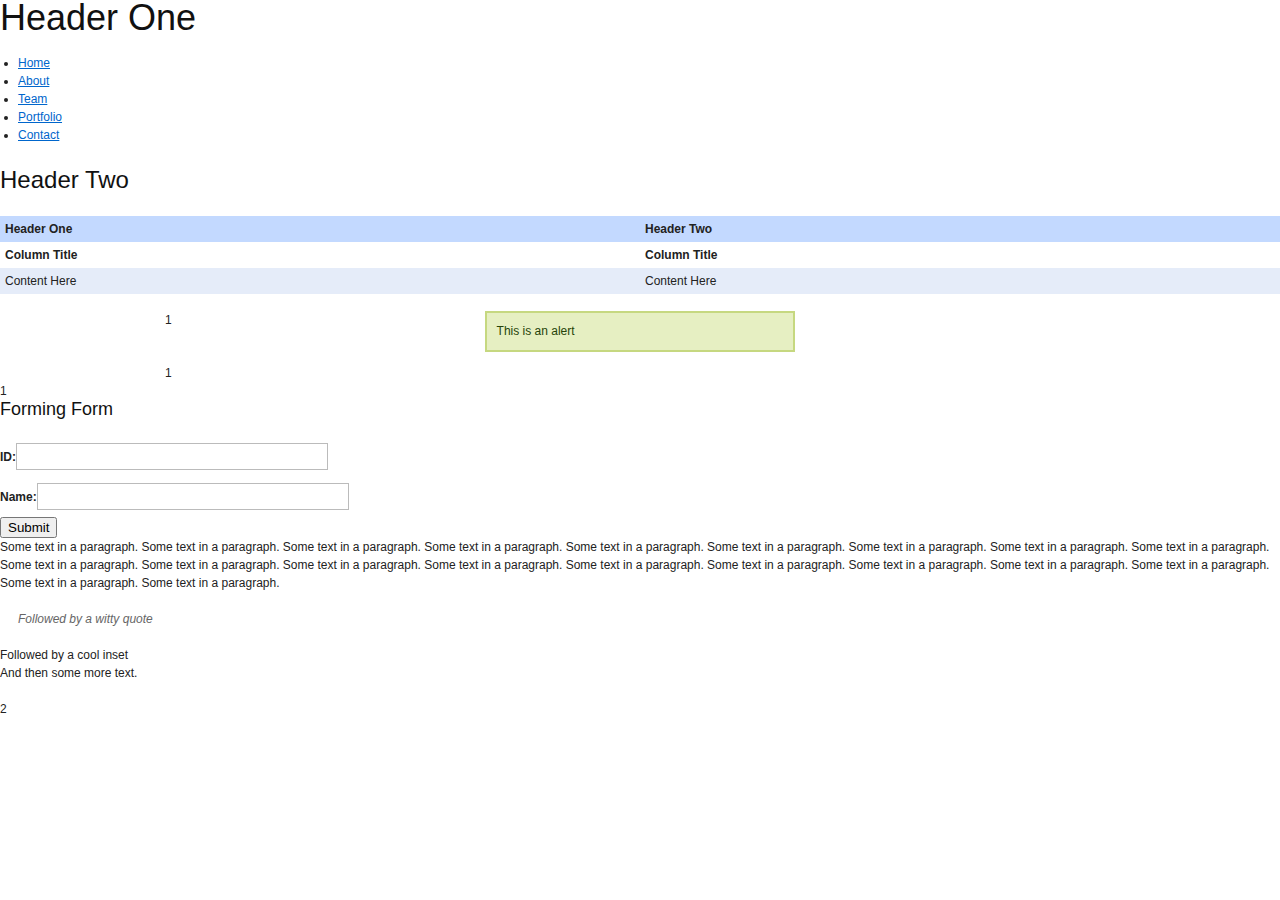
<file: blueprint/index.html>
<!doctype html>
<head>
  <meta name="viewport" content="width=device-width, initial-scale=1.0">

  <link rel="stylesheet" href="screen.css" type="text/css" media="screen, projection">
  <link rel="stylesheet" href="src/forms.css" type="text/css" media="screen, projection">
</head>
<body>
  <h1>Header One</h1>

  <nav class="ym-hlist">
    <ul class="">
      <li><a href="http://themetaq.com/demos/responsive-toggle-menu/#">Home</a></li>
      <li><a href="http://themetaq.com/demos/responsive-toggle-menu/#">About</a></li>
      <li><a href="http://themetaq.com/demos/responsive-toggle-menu/#">Team</a></li>
      <li><a href="http://themetaq.com/demos/responsive-toggle-menu/#">Portfolio</a></li>
      <li><a href="http://themetaq.com/demos/responsive-toggle-menu/#">Contact</a></li>
    </ul>
  </nav>

  <div class="content">
    <h2>Header Two</h2>

    <table class="bordertable">
      <thead>
        <tr><th>Header One</th><th>Header Two</th></tr>
      </thead>
      <tr>
        <th>Column Title</th>
        <th>Column Title</th>
      </tr>
      <tr>
        <td>Content Here</td>
        <td>Content Here</td>
      </tr>
    </table>

    <div class="container">
      <div class="span-8">
        1
      </div>

      <div class="span-8">
        <div class="box success">
          This is an alert
        </div>
      </div>

      <div class="span-8">
        1
      </div>
    </div>

    <div class="ym-grid ym-equalize">
      <div class="ym-g25 ym-gl">
        1
      </div>

      <div class="ym-g25 ym-gl">
        <form class="ym-form" action="/">
          <h3 class="uk-panel-title"><i class="uk-icon-cog"></i> Forming Form</h3>
          <div class="ym-fbox">
            <label>ID:</label><input class="text" type="text" />
          </div>
          <div class="ym-fbox">
            <label>Name:</label><input class="text" type="text" />
          </div>
          <div class="ym-fbox-footer ym-fbox-button">
            <input class="ym-primary ym-button" type="submit" value="Submit" />
          </div>
        </form>
      </div>

      <div class="ym-g25 ym-gl">
        <p>Some text in a paragraph. Some text in a paragraph. Some text in a paragraph. Some text in a paragraph. Some text in a paragraph. Some text in a paragraph. Some text in a paragraph. Some text in a paragraph. Some text in a paragraph. Some text in a paragraph. Some text in a paragraph. Some text in a paragraph. Some text in a paragraph. Some text in a paragraph. Some text in a paragraph. Some text in a paragraph. Some text in a paragraph. Some text in a paragraph. Some text in a paragraph. Some text in a paragraph.</p>

        <blockquote>Followed by a witty quote</blockquote>

        <div class="codepre">Followed by a cool inset</div>
        <p>And then some more text.</p>
          
        </table>
      </div>

      <div class="ym-g25 ym-gl">
        2
      </div>
    </div>
  </div>
</body>
</html>
</file>
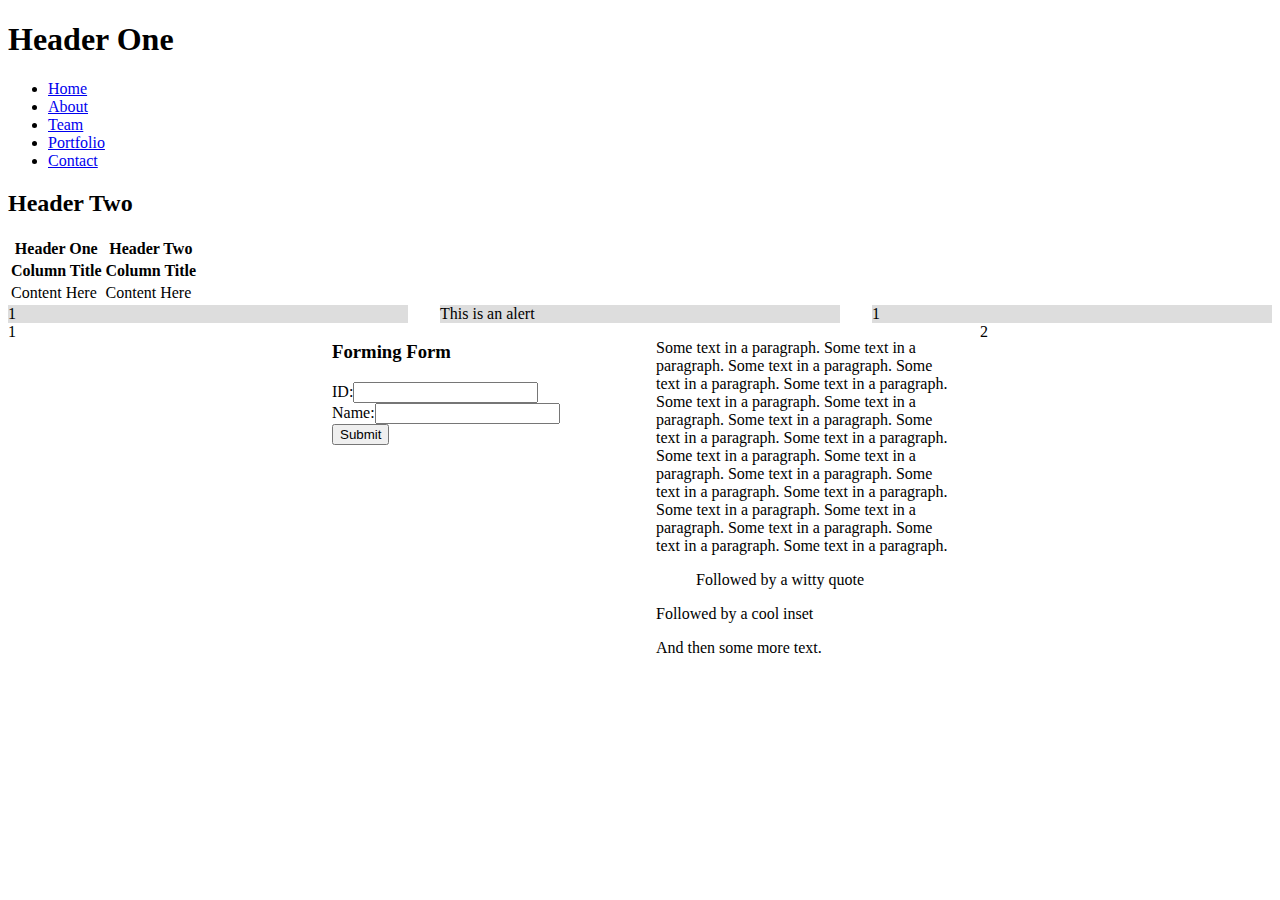
<file: fluidable/index.html>
<!doctype html>
<head>
  <meta name="viewport" content="width=device-width, initial-scale=1.0">

  <link rel="stylesheet" href="fluidable.css" type="text/css" media="screen, projection">
  <style>
    .col-mb-4 > div {background-color:#ddd;}
  </style>
</head>
<body>
  <h1>Header One</h1>

  <nav>
    <ul class="">
      <li><a href="http://themetaq.com/demos/responsive-toggle-menu/#">Home</a></li>
      <li><a href="http://themetaq.com/demos/responsive-toggle-menu/#">About</a></li>
      <li><a href="http://themetaq.com/demos/responsive-toggle-menu/#">Team</a></li>
      <li><a href="http://themetaq.com/demos/responsive-toggle-menu/#">Portfolio</a></li>
      <li><a href="http://themetaq.com/demos/responsive-toggle-menu/#">Contact</a></li>
    </ul>
  </nav>

  <div class="content">
    <h2>Header Two</h2>

    <table>
      <thead>
        <tr><th>Header One</th><th>Header Two</th></tr>
      </thead>
      <tr>
        <th>Column Title</th>
        <th>Column Title</th>
      </tr>
      <tr>
        <td>Content Here</td>
        <td>Content Here</td>
      </tr>
    </table>

    <div class="col-group">
      <div class="col-mb-4">
        <div>
          1
        </div>
      </div>

      <div class="col-mb-4">
        <div class="box success">
          This is an alert
        </div>
      </div>

      <div class="col-mb-4">
        <div>
          1
        </div>
      </div>
    </div>

    <div class="col-group">
      <div class="col-mb-3">
        1
      </div>

      <div class="col-mb-3">
        <form class="" action="/">
          <h3 class=""><i class="uk-icon-cog"></i> Forming Form</h3>
          <div class="">
            <label>ID:</label><input type="text" />
          </div>
          <div class="">
            <label>Name:</label><input type="text" />
          </div>
          <div class="">
            <input class="" type="submit" value="Submit" />
          </div>
        </form>
      </div>

      <div class="col-mb-3">
        <p>Some text in a paragraph. Some text in a paragraph. Some text in a paragraph. Some text in a paragraph. Some text in a paragraph. Some text in a paragraph. Some text in a paragraph. Some text in a paragraph. Some text in a paragraph. Some text in a paragraph. Some text in a paragraph. Some text in a paragraph. Some text in a paragraph. Some text in a paragraph. Some text in a paragraph. Some text in a paragraph. Some text in a paragraph. Some text in a paragraph. Some text in a paragraph. Some text in a paragraph.</p>

        <blockquote>Followed by a witty quote</blockquote>

        <div class="codepre">Followed by a cool inset</div>
        <p>And then some more text.</p>
          
        </table>
      </div>

      <div class="col-mb-3">
        2
      </div>
    </div>
  </div>
</body>
</html>
</file>
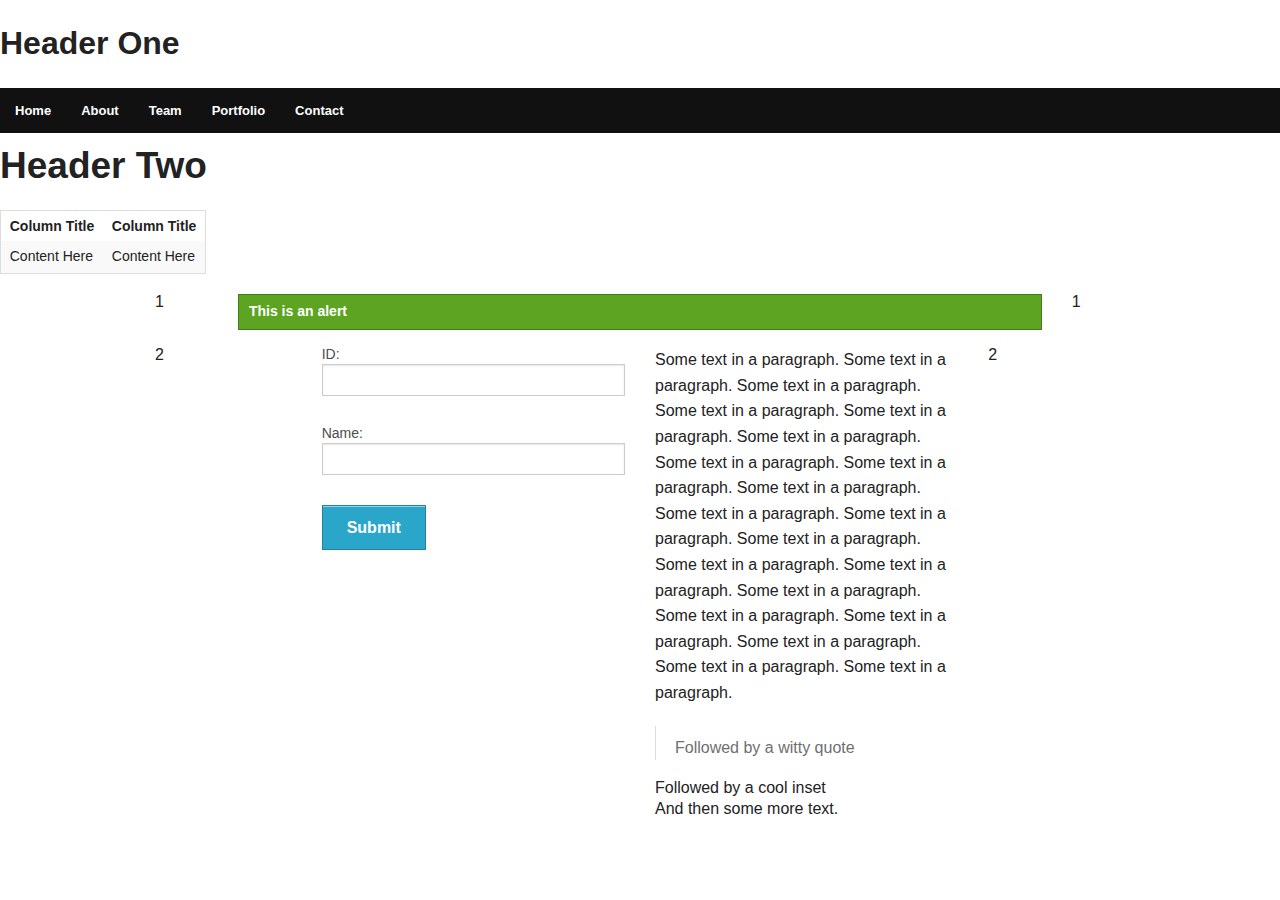
<file: foundation/index.html>
<!doctype html>
<head>
  <link rel="stylesheet" type="text/css" href="css/foundation.css" >
  <link rel="stylesheet" type="text/css" href="css/normalize.css" >

</head>
<body>
  <h1>Header One</h1>

  <nav class="top-bar">
   <section class="top-bar-section">
    <ul>
      <li><a href="http://themetaq.com/demos/responsive-toggle-menu/#">Home</a></li>
      <li><a href="http://themetaq.com/demos/responsive-toggle-menu/#">About</a></li>
      <li><a href="http://themetaq.com/demos/responsive-toggle-menu/#">Team</a></li>
      <li><a href="http://themetaq.com/demos/responsive-toggle-menu/#">Portfolio</a></li>
      <li><a href="http://themetaq.com/demos/responsive-toggle-menu/#">Contact</a></li>
    </ul>
    </section>
  </nav>

  <div class="container content-inner">
    <h2>Header Two</h2>

    <table class="table">
      <tr>
        <th>Column Title</th>
        <th>Column Title</th>
      </tr>
      <tr>
        <td>Content Here</td>
        <td>Content Here</td>
      </tr>
    </table>

    <div class="section row">
      <div class="small-1 columns">
        1
      </div>

      <div class="small-10 columns">
        <div class="alert-box success">
          This is an alert
        </div>
      </div>

      <div class="small-1 columns">
        1
      </div>
    </div>

    <div class="section row">
      <div class="small-2 columns">
        2
      </div>

      <div class="small-4 columns">
        <form action="/">
          <label>ID:</label><input type="text" />
          <br>
          <label>Name:</label><input type="text" />
          <br>
          <button type="submit">
            <a class="icon icon-arrow2" href="#"></a>
            Submit
          </button>
        </form>
      </div>

      <div class="small-4 columns">
        <p>Some text in a paragraph. Some text in a paragraph. Some text in a paragraph. Some text in a paragraph. Some text in a paragraph. Some text in a paragraph. Some text in a paragraph. Some text in a paragraph. Some text in a paragraph. Some text in a paragraph. Some text in a paragraph. Some text in a paragraph. Some text in a paragraph. Some text in a paragraph. Some text in a paragraph. Some text in a paragraph. Some text in a paragraph. Some text in a paragraph. Some text in a paragraph. Some text in a paragraph.</p>

        <blockquote>Followed by a witty quote</blockquote>

        <div class="codepre">Followed by a cool inset</div>
        <p>And then some more text.</p>
          
        </table>
      </div>

      <div class="small-2 columns">
        2
      </div>
    </div>
  </div>
</body>
</html>
</file>
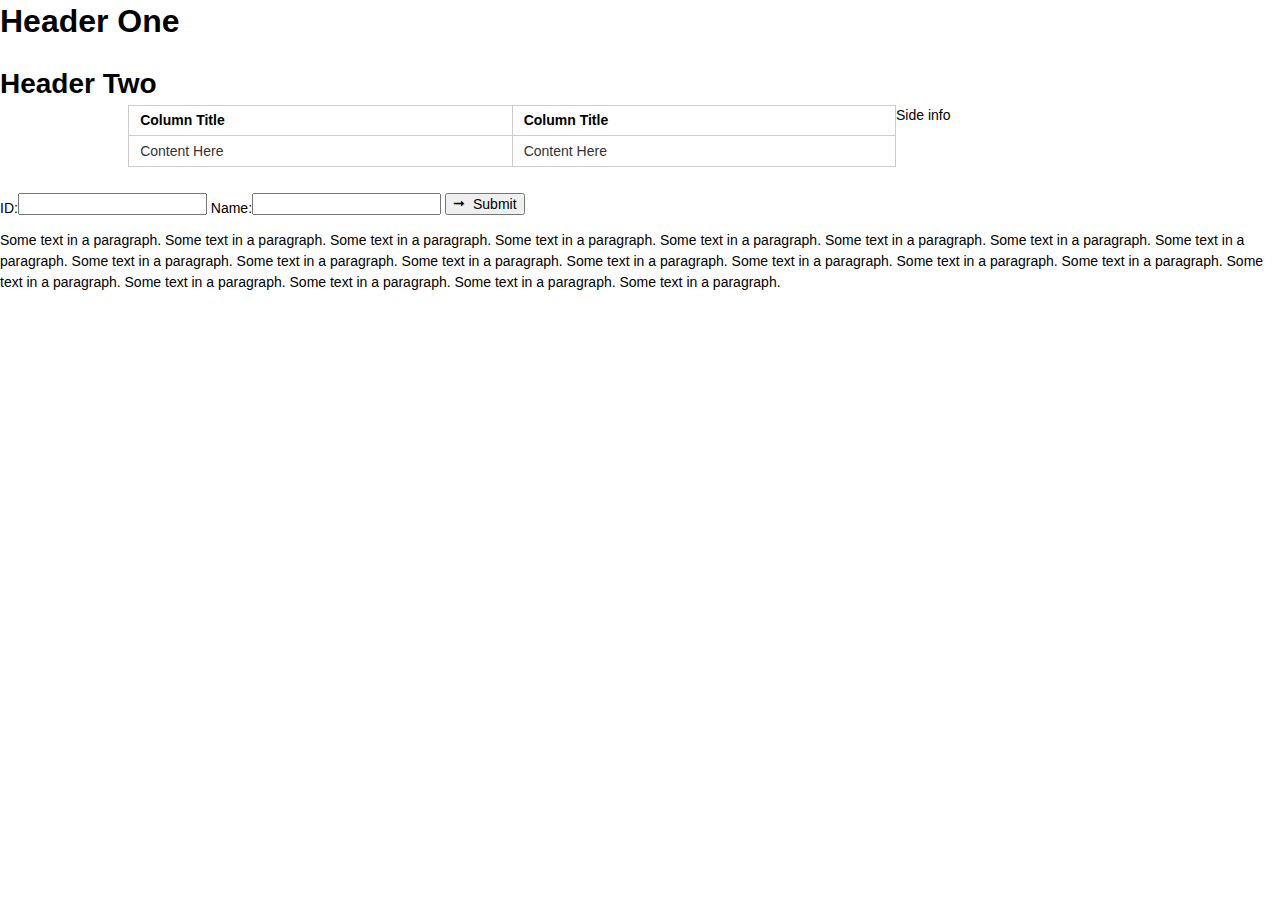
<file: knacss/index.html>
<!doctype html>
<head>
  <link rel="stylesheet" href="knacss.css" media="all">
</head>
<body>
  <h1>Header One</h1>

  <h2>Header Two</h2>

  <div class="row">
    <div class="col w10">
    </div>
    <div class="col w60">
      <table>
        <tr>
          <th>Column Title</th>
          <th>Column Title</th>
        </tr>
        <tr>
          <td>Content Here</td>
          <td>Content Here</td>
        </tr>
      </table>
    </div>
    <div class="col w20">
      Side info
    </div>
    <div class="col w10">
    </div>
  </div>

  <form action="/">
    <label>ID:</label><input type="text" />
    <label>Name:</label><input type="text" />
    <button type="submit">
      <a class="icon icon-arrow2" href="#"></a>
      Submit
    </button>
  </form>

  <p>Some text in a paragraph. Some text in a paragraph. Some text in a paragraph. Some text in a paragraph. Some text in a paragraph. Some text in a paragraph. Some text in a paragraph. Some text in a paragraph. Some text in a paragraph. Some text in a paragraph. Some text in a paragraph. Some text in a paragraph. Some text in a paragraph. Some text in a paragraph. Some text in a paragraph. Some text in a paragraph. Some text in a paragraph. Some text in a paragraph. Some text in a paragraph. Some text in a paragraph.</p>

    
  </table>
</body>
</html>
</file>
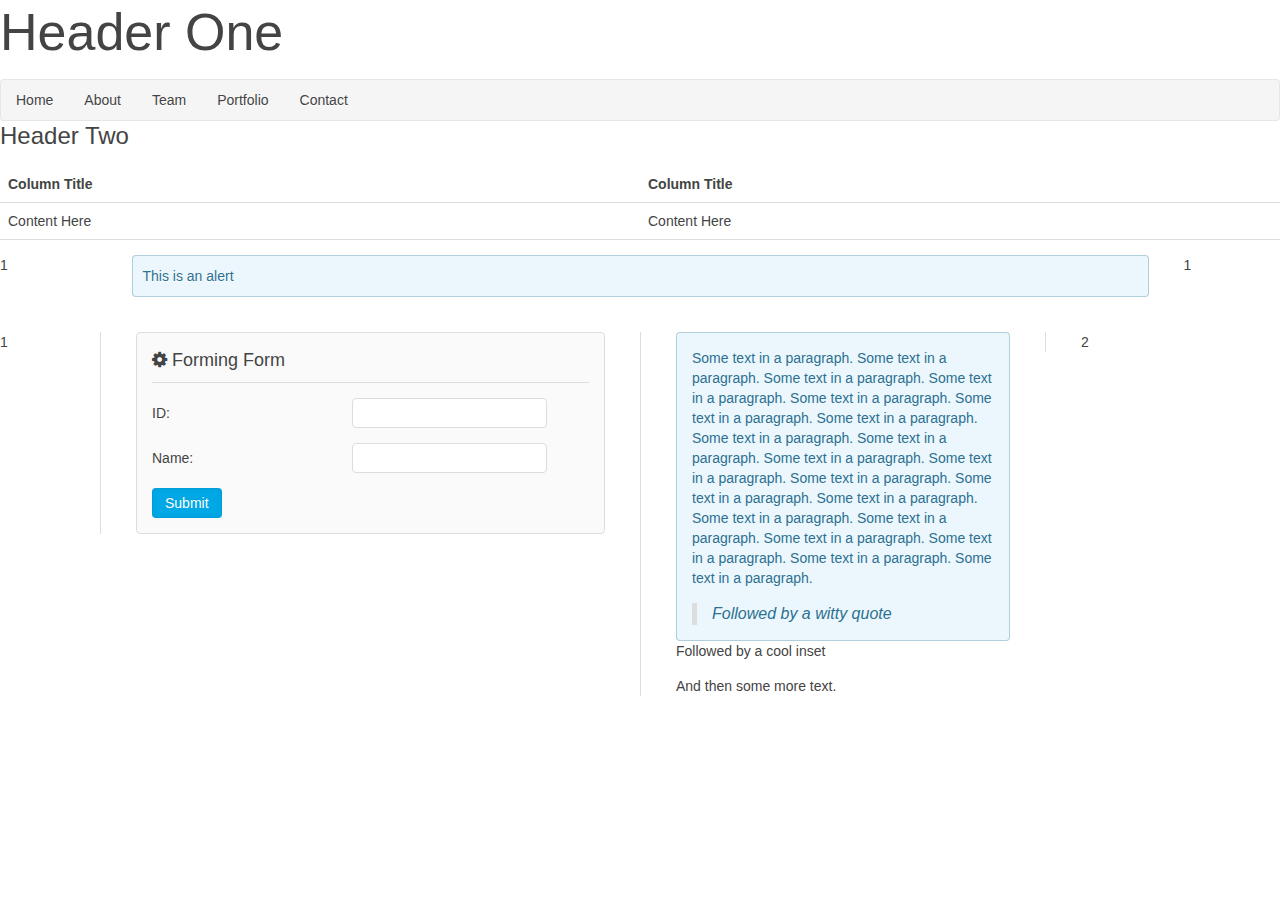
<file: uikit/index.html>
<!doctype html>
<head>
  <link rel="stylesheet" type="text/css" href="css/uikit.almost-flat.css" >
  <script src="//ajax.googleapis.com/ajax/libs/jquery/1.10.2/jquery.min.js"></script>
  <script src="js/uikit.js"></script>
</head>
<body>
  <h1 class="uk-heading-large">Header One</h1>

  <nav class="uk-navbar">
    <ul class="uk-navbar-nav">
      <li><a href="http://themetaq.com/demos/responsive-toggle-menu/#">Home</a></li>
      <li><a href="http://themetaq.com/demos/responsive-toggle-menu/#">About</a></li>
      <li><a href="http://themetaq.com/demos/responsive-toggle-menu/#">Team</a></li>
      <li><a href="http://themetaq.com/demos/responsive-toggle-menu/#">Portfolio</a></li>
      <li><a href="http://themetaq.com/demos/responsive-toggle-menu/#">Contact</a></li>
    </ul>
  </nav>

  <div class="container content-inner">
    <h2>Header Two</h2>

    <table class="uk-table">
      <tr>
        <th>Column Title</th>
        <th>Column Title</th>
      </tr>
      <tr>
        <td>Content Here</td>
        <td>Content Here</td>
      </tr>
    </table>

    <div class="uk-grid">
      <div class="uk-width-1-10">
        1
      </div>

      <div class="uk-width-8-10">
        <div class="uk-alert">
          This is an alert
        </div>
      </div>

      <div class="uk-width-1-10">
        1
      </div>
    </div>

    <div class="uk-grid uk-grid-divider">
      <div class="uk-width-1-10">
        1
      </div>

      <div class="uk-width-4-10">
        <div class="uk-panel uk-panel-box uk-panel-header">
          <h3 class="uk-panel-title"><i class="uk-icon-cog"></i> Forming Form</h3>
          <form class="uk-form uk-form-horizontal" action="/">
            <div class="uk-form-row">
              <label class="uk-form-label">ID:</label><input type="text" />
            </div>
            <div class="uk-form-row">
              <label class="uk-form-label">Name:</label><input type="text" />
            </div>
            <div class="uk-form-row">
              <button class="uk-button-primary uk-button" type="submit">
                <a class="icon icon-arrow2" href="#"></a>
                Submit
              </button>
            </div>
          </form>
        </div>
      </div>

      <div class="uk-width-3-10">
        <div class="uk-panel uk-panel-box uk-panel-box-primary">
          <p>Some text in a paragraph. Some text in a paragraph. Some text in a paragraph. Some text in a paragraph. Some text in a paragraph. Some text in a paragraph. Some text in a paragraph. Some text in a paragraph. Some text in a paragraph. Some text in a paragraph. Some text in a paragraph. Some text in a paragraph. Some text in a paragraph. Some text in a paragraph. Some text in a paragraph. Some text in a paragraph. Some text in a paragraph. Some text in a paragraph. Some text in a paragraph. Some text in a paragraph.</p>

          <blockquote>Followed by a witty quote</blockquote>
        </div>

        <div class="codepre">Followed by a cool inset</div>
        <p>And then some more text.</p>
          
        </table>
      </div>

      <div class="uk-width-2-10">
        2
      </div>
    </div>
  </div>
</body>
</html>
</file>
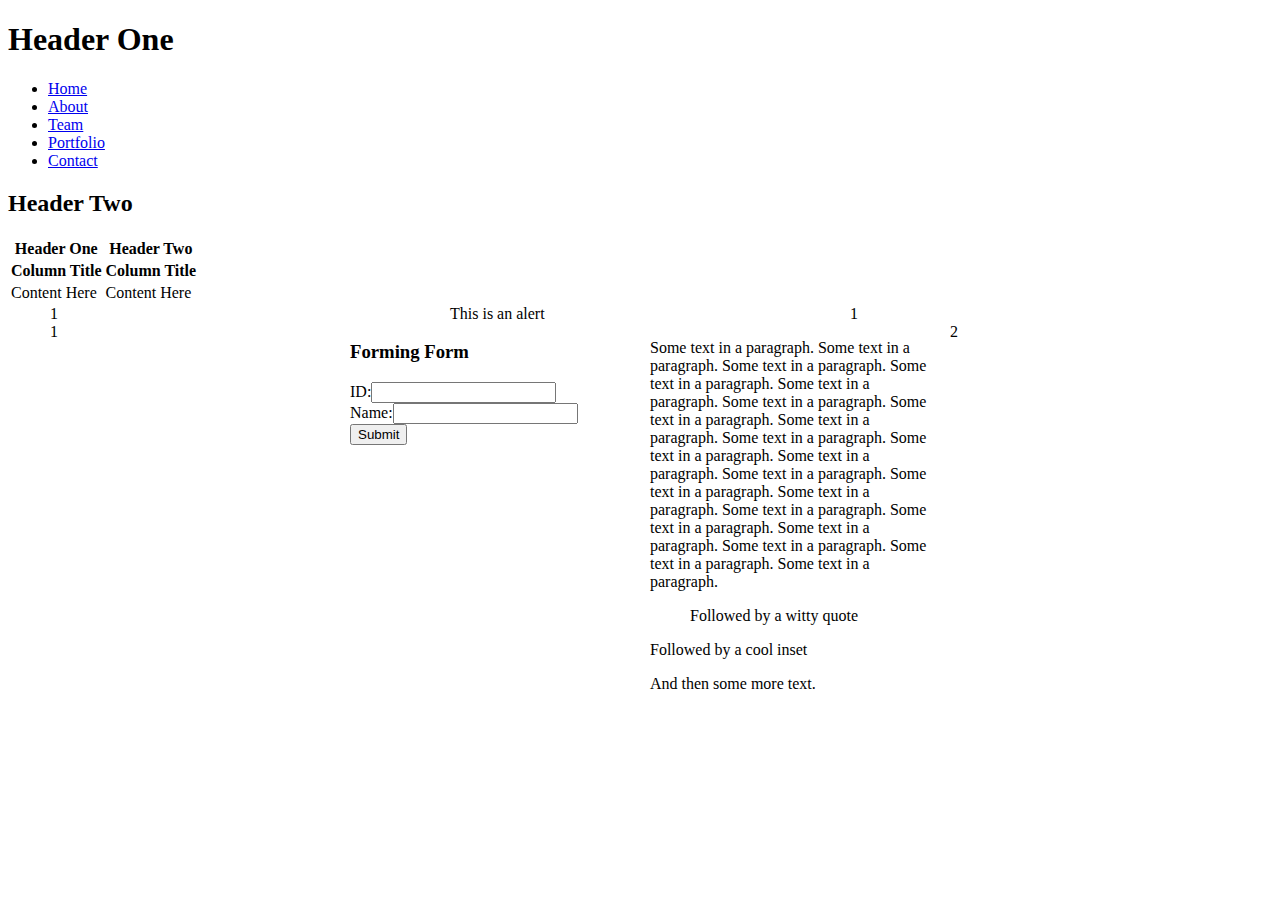
<file: unsemantic/index.html>
<!doctype html>
<head>
  <meta name="viewport" content="width=device-width, initial-scale=1.0">

  <link rel="stylesheet" href="unsemantic-grid-responsive-tablet.css" type="text/css" media="screen, projection">
</head>
<body>
  <h1>Header One</h1>

  <nav>
    <ul class="">
      <li><a href="http://themetaq.com/demos/responsive-toggle-menu/#">Home</a></li>
      <li><a href="http://themetaq.com/demos/responsive-toggle-menu/#">About</a></li>
      <li><a href="http://themetaq.com/demos/responsive-toggle-menu/#">Team</a></li>
      <li><a href="http://themetaq.com/demos/responsive-toggle-menu/#">Portfolio</a></li>
      <li><a href="http://themetaq.com/demos/responsive-toggle-menu/#">Contact</a></li>
    </ul>
  </nav>

  <div class="content">
    <h2>Header Two</h2>

    <table>
      <thead>
        <tr><th>Header One</th><th>Header Two</th></tr>
      </thead>
      <tr>
        <th>Column Title</th>
        <th>Column Title</th>
      </tr>
      <tr>
        <td>Content Here</td>
        <td>Content Here</td>
      </tr>
    </table>

    <div class="grid-container">
      <div class="grid-33">
        1
      </div>

      <div class="grid-33">
        <div class="box success">
          This is an alert
        </div>
      </div>

      <div class="grid-33">
        1
      </div>
    </div>

    <div class="grid-container">
      <div class="grid-25">
        1
      </div>

      <div class="grid-25">
        <form class="" action="/">
          <h3 class=""><i class="uk-icon-cog"></i> Forming Form</h3>
          <div class="">
            <label>ID:</label><input class="text" type="text" />
          </div>
          <div class="">
            <label>Name:</label><input class="text" type="text" />
          </div>
          <div class="">
            <input class="" type="submit" value="Submit" />
          </div>
        </form>
      </div>

      <div class="grid-25">
        <p>Some text in a paragraph. Some text in a paragraph. Some text in a paragraph. Some text in a paragraph. Some text in a paragraph. Some text in a paragraph. Some text in a paragraph. Some text in a paragraph. Some text in a paragraph. Some text in a paragraph. Some text in a paragraph. Some text in a paragraph. Some text in a paragraph. Some text in a paragraph. Some text in a paragraph. Some text in a paragraph. Some text in a paragraph. Some text in a paragraph. Some text in a paragraph. Some text in a paragraph.</p>

        <blockquote>Followed by a witty quote</blockquote>

        <div class="codepre">Followed by a cool inset</div>
        <p>And then some more text.</p>
          
        </table>
      </div>

      <div class="grid-25">
        2
      </div>
    </div>
  </div>
</body>
</html>
</file>
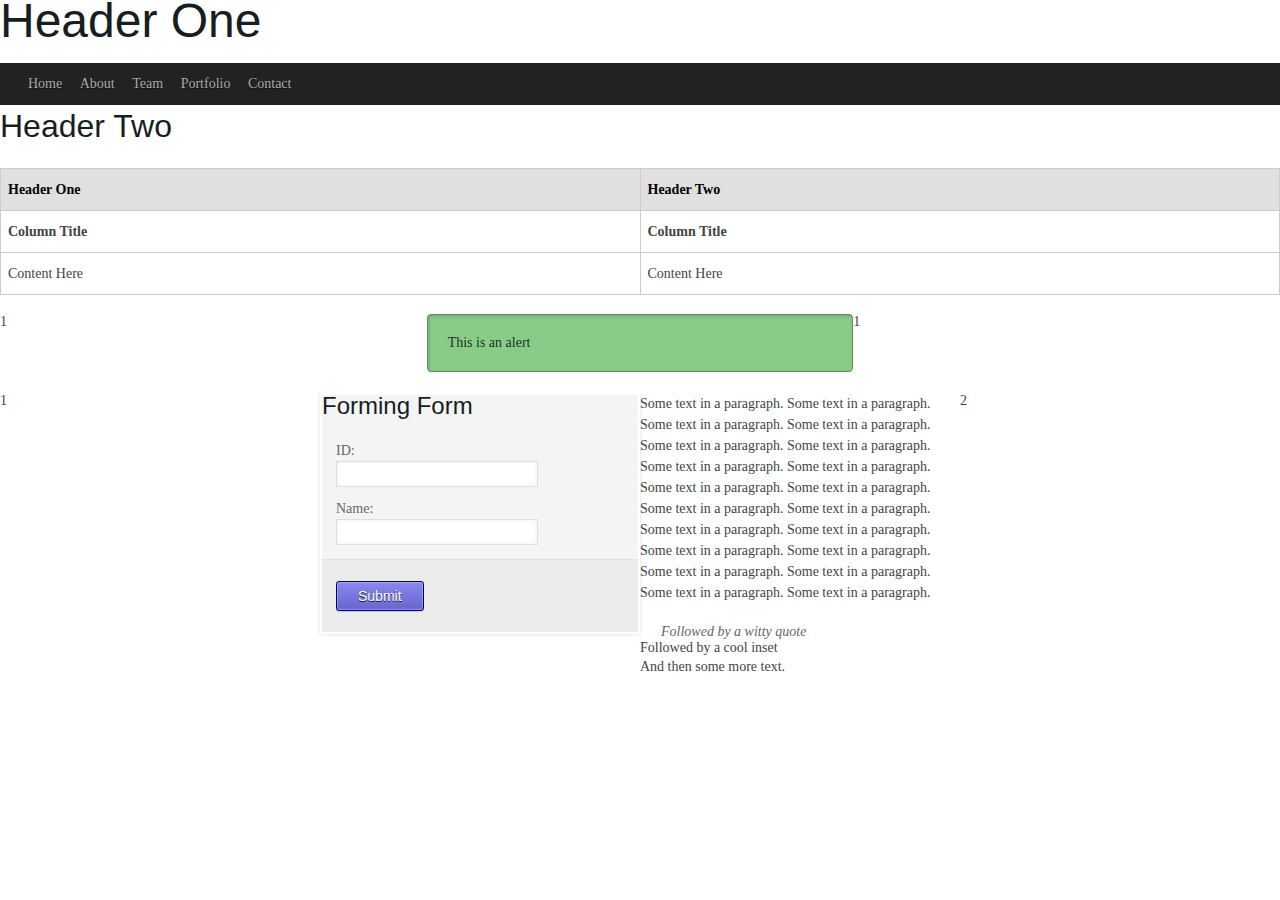
<file: yaml/index.html>
<!doctype html>
<head>
  <meta name="viewport" content="width=device-width, initial-scale=1.0">

  <link rel="stylesheet" href="core/base.min.css" type="text/css"/>
  <link rel="stylesheet" href="forms/gray-theme.css" type="text/css"/>
  <link rel="stylesheet" href="navigation/hlist.css" type="text/css"/>
  <link rel="stylesheet" href="screen/typography.css" type="text/css"/>
</head>
<body>
  <h1 class="uk-heading-large">Header One</h1>

  <nav class="ym-hlist">
    <ul class="">
      <li><a href="http://themetaq.com/demos/responsive-toggle-menu/#">Home</a></li>
      <li><a href="http://themetaq.com/demos/responsive-toggle-menu/#">About</a></li>
      <li><a href="http://themetaq.com/demos/responsive-toggle-menu/#">Team</a></li>
      <li><a href="http://themetaq.com/demos/responsive-toggle-menu/#">Portfolio</a></li>
      <li><a href="http://themetaq.com/demos/responsive-toggle-menu/#">Contact</a></li>
    </ul>
  </nav>

  <div class="container content-inner">
    <h2>Header Two</h2>

    <table class="bordertable">
      <thead>
        <tr><th>Header One</th><th>Header Two</th></tr>
      </thead>
      <tr>
        <th>Column Title</th>
        <th>Column Title</th>
      </tr>
      <tr>
        <td>Content Here</td>
        <td>Content Here</td>
      </tr>
    </table>

    <div class="ym-grid">
      <div class="ym-g33 ym-gl">
        1
      </div>

      <div class="ym-g33 ym-gl">
        <div class="box success">
          This is an alert
        </div>
      </div>

      <div class="ym-g33 ym-gl">
        1
      </div>
    </div>

    <div class="ym-grid ym-equalize">
      <div class="ym-g25 ym-gl">
        1
      </div>

      <div class="ym-g25 ym-gl">
        <form class="ym-form" action="/">
          <h3 class="uk-panel-title"><i class="uk-icon-cog"></i> Forming Form</h3>
          <div class="ym-fbox">
            <label class="uk-form-label">ID:</label><input type="text" />
          </div>
          <div class="ym-fbox">
            <label class="uk-form-label">Name:</label><input type="text" />
          </div>
          <div class="ym-fbox-footer ym-fbox-button">
            <input class="ym-primary ym-button" type="submit" value="Submit" />
          </div>
        </form>
      </div>

      <div class="ym-g25 ym-gl">
        <p>Some text in a paragraph. Some text in a paragraph. Some text in a paragraph. Some text in a paragraph. Some text in a paragraph. Some text in a paragraph. Some text in a paragraph. Some text in a paragraph. Some text in a paragraph. Some text in a paragraph. Some text in a paragraph. Some text in a paragraph. Some text in a paragraph. Some text in a paragraph. Some text in a paragraph. Some text in a paragraph. Some text in a paragraph. Some text in a paragraph. Some text in a paragraph. Some text in a paragraph.</p>

        <blockquote>Followed by a witty quote</blockquote>

        <div class="codepre">Followed by a cool inset</div>
        <p>And then some more text.</p>
          
        </table>
      </div>

      <div class="ym-g25 ym-gl">
        2
      </div>
    </div>
  </div>
</body>
</html>
</file>
<file: blueprint/screen.css>
/* -----------------------------------------------------------------------


 Blueprint CSS Framework 1.0.1
 http://blueprintcss.org

   * Copyright (c) 2007-Present. See LICENSE for more info.
   * See README for instructions on how to use Blueprint.
   * For credits and origins, see AUTHORS.
   * This is a compressed file. See the sources in the 'src' directory.

----------------------------------------------------------------------- */

/* reset.css */
html {margin:0;padding:0;border:0;}
body, div, span, object, iframe, h1, h2, h3, h4, h5, h6, p, blockquote, pre, a, abbr, acronym, address, code, del, dfn, em, img, q, dl, dt, dd, ol, ul, li, fieldset, form, label, legend, table, caption, tbody, tfoot, thead, tr, th, td, article, aside, dialog, figure, footer, header, hgroup, nav, section {margin:0;padding:0;border:0;font-size:100%;font:inherit;vertical-align:baseline;}
article, aside, details, figcaption, figure, dialog, footer, header, hgroup, menu, nav, section {display:block;}
body {line-height:1.5;background:white;}
table {border-collapse:separate;border-spacing:0;}
caption, th, td {text-align:left;font-weight:normal;float:none !important;}
table, th, td {vertical-align:middle;}
blockquote:before, blockquote:after, q:before, q:after {content:'';}
blockquote, q {quotes:"" "";}
a img {border:none;}
:focus {outline:0;}

/* typography.css */
html {font-size:100.01%;}
body {font-size:75%;color:#222;background:#fff;font-family:"Helvetica Neue", Arial, Helvetica, sans-serif;}
h1, h2, h3, h4, h5, h6 {font-weight:normal;color:#111;}
h1 {font-size:3em;line-height:1;margin-bottom:0.5em;}
h2 {font-size:2em;margin-bottom:0.75em;}
h3 {font-size:1.5em;line-height:1;margin-bottom:1em;}
h4 {font-size:1.2em;line-height:1.25;margin-bottom:1.25em;}
h5 {font-size:1em;font-weight:bold;margin-bottom:1.5em;}
h6 {font-size:1em;font-weight:bold;}
h1 img, h2 img, h3 img, h4 img, h5 img, h6 img {margin:0;}
p {margin:0 0 1.5em;}
.left {float:left !important;}
p .left {margin:1.5em 1.5em 1.5em 0;padding:0;}
.right {float:right !important;}
p .right {margin:1.5em 0 1.5em 1.5em;padding:0;}
a:focus, a:hover {color:#09f;}
a {color:#06c;text-decoration:underline;}
blockquote {margin:1.5em;color:#666;font-style:italic;}
strong, dfn {font-weight:bold;}
em, dfn {font-style:italic;}
sup, sub {line-height:0;}
abbr, acronym {border-bottom:1px dotted #666;}
address {margin:0 0 1.5em;font-style:italic;}
del {color:#666;}
pre {margin:1.5em 0;white-space:pre;}
pre, code, tt {font:1em 'andale mono', 'lucida console', monospace;line-height:1.5;}
li ul, li ol {margin:0;}
ul, ol {margin:0 1.5em 1.5em 0;padding-left:1.5em;}
ul {list-style-type:disc;}
ol {list-style-type:decimal;}
dl {margin:0 0 1.5em 0;}
dl dt {font-weight:bold;}
dd {margin-left:1.5em;}
table {margin-bottom:1.4em;width:100%;}
th {font-weight:bold;}
thead th {background:#c3d9ff;}
th, td, caption {padding:4px 10px 4px 5px;}
tbody tr:nth-child(even) td, tbody tr.even td {background:#e5ecf9;}
tfoot {font-style:italic;}
caption {background:#eee;}
.small {font-size:.8em;margin-bottom:1.875em;line-height:1.875em;}
.large {font-size:1.2em;line-height:2.5em;margin-bottom:1.25em;}
.hide {display:none;}
.quiet {color:#666;}
.loud {color:#000;}
.highlight {background:#ff0;}
.added {background:#060;color:#fff;}
.removed {background:#900;color:#fff;}
.first {margin-left:0;padding-left:0;}
.last {margin-right:0;padding-right:0;}
.top {margin-top:0;padding-top:0;}
.bottom {margin-bottom:0;padding-bottom:0;}

/* forms.css */
label {font-weight:bold;}
fieldset {padding:0 1.4em 1.4em 1.4em;margin:0 0 1.5em 0;border:1px solid #ccc;}
legend {font-weight:bold;font-size:1.2em;margin-top:-0.2em;margin-bottom:1em;}
fieldset, #IE8#HACK {padding-top:1.4em;}
legend, #IE8#HACK {margin-top:0;margin-bottom:0;}
input[type=text], input[type=password], input[type=url], input[type=email], input.text, input.title, textarea {background-color:#fff;border:1px solid #bbb;color:#000;}
input[type=text]:focus, input[type=password]:focus, input[type=url]:focus, input[type=email]:focus, input.text:focus, input.title:focus, textarea:focus {border-color:#666;}
select {background-color:#fff;border-width:1px;border-style:solid;}
input[type=text], input[type=password], input[type=url], input[type=email], input.text, input.title, textarea, select {margin:0.5em 0;}
input.text, input.title {width:300px;padding:5px;}
input.title {font-size:1.5em;}
textarea {width:390px;height:250px;padding:5px;}
form.inline {line-height:3;}
form.inline p {margin-bottom:0;}
.error, .alert, .notice, .success, .info {padding:0.8em;margin-bottom:1em;border:2px solid #ddd;}
.error, .alert {background:#fbe3e4;color:#8a1f11;border-color:#fbc2c4;}
.notice {background:#fff6bf;color:#514721;border-color:#ffd324;}
.success {background:#e6efc2;color:#264409;border-color:#c6d880;}
.info {background:#d5edf8;color:#205791;border-color:#92cae4;}
.error a, .alert a {color:#8a1f11;}
.notice a {color:#514721;}
.success a {color:#264409;}
.info a {color:#205791;}

/* grid.css */
.container {width:950px;margin:0 auto;}
.showgrid {background:url(src/grid.png);}
.column, .span-1, .span-2, .span-3, .span-4, .span-5, .span-6, .span-7, .span-8, .span-9, .span-10, .span-11, .span-12, .span-13, .span-14, .span-15, .span-16, .span-17, .span-18, .span-19, .span-20, .span-21, .span-22, .span-23, .span-24 {float:left;margin-right:10px;}
.last {margin-right:0;}
.span-1 {width:30px;}
.span-2 {width:70px;}
.span-3 {width:110px;}
.span-4 {width:150px;}
.span-5 {width:190px;}
.span-6 {width:230px;}
.span-7 {width:270px;}
.span-8 {width:310px;}
.span-9 {width:350px;}
.span-10 {width:390px;}
.span-11 {width:430px;}
.span-12 {width:470px;}
.span-13 {width:510px;}
.span-14 {width:550px;}
.span-15 {width:590px;}
.span-16 {width:630px;}
.span-17 {width:670px;}
.span-18 {width:710px;}
.span-19 {width:750px;}
.span-20 {width:790px;}
.span-21 {width:830px;}
.span-22 {width:870px;}
.span-23 {width:910px;}
.span-24 {width:950px;margin-right:0;}
input.span-1, textarea.span-1, input.span-2, textarea.span-2, input.span-3, textarea.span-3, input.span-4, textarea.span-4, input.span-5, textarea.span-5, input.span-6, textarea.span-6, input.span-7, textarea.span-7, input.span-8, textarea.span-8, input.span-9, textarea.span-9, input.span-10, textarea.span-10, input.span-11, textarea.span-11, input.span-12, textarea.span-12, input.span-13, textarea.span-13, input.span-14, textarea.span-14, input.span-15, textarea.span-15, input.span-16, textarea.span-16, input.span-17, textarea.span-17, input.span-18, textarea.span-18, input.span-19, textarea.span-19, input.span-20, textarea.span-20, input.span-21, textarea.span-21, input.span-22, textarea.span-22, input.span-23, textarea.span-23, input.span-24, textarea.span-24 {border-left-width:1px;border-right-width:1px;padding-left:5px;padding-right:5px;}
input.span-1, textarea.span-1 {width:18px;}
input.span-2, textarea.span-2 {width:58px;}
input.span-3, textarea.span-3 {width:98px;}
input.span-4, textarea.span-4 {width:138px;}
input.span-5, textarea.span-5 {width:178px;}
input.span-6, textarea.span-6 {width:218px;}
input.span-7, textarea.span-7 {width:258px;}
input.span-8, textarea.span-8 {width:298px;}
input.span-9, textarea.span-9 {width:338px;}
input.span-10, textarea.span-10 {width:378px;}
input.span-11, textarea.span-11 {width:418px;}
input.span-12, textarea.span-12 {width:458px;}
input.span-13, textarea.span-13 {width:498px;}
input.span-14, textarea.span-14 {width:538px;}
input.span-15, textarea.span-15 {width:578px;}
input.span-16, textarea.span-16 {width:618px;}
input.span-17, textarea.span-17 {width:658px;}
input.span-18, textarea.span-18 {width:698px;}
input.span-19, textarea.span-19 {width:738px;}
input.span-20, textarea.span-20 {width:778px;}
input.span-21, textarea.span-21 {width:818px;}
input.span-22, textarea.span-22 {width:858px;}
input.span-23, textarea.span-23 {width:898px;}
input.span-24, textarea.span-24 {width:938px;}
.append-1 {padding-right:40px;}
.append-2 {padding-right:80px;}
.append-3 {padding-right:120px;}
.append-4 {padding-right:160px;}
.append-5 {padding-right:200px;}
.append-6 {padding-right:240px;}
.append-7 {padding-right:280px;}
.append-8 {padding-right:320px;}
.append-9 {padding-right:360px;}
.append-10 {padding-right:400px;}
.append-11 {padding-right:440px;}
.append-12 {padding-right:480px;}
.append-13 {padding-right:520px;}
.append-14 {padding-right:560px;}
.append-15 {padding-right:600px;}
.append-16 {padding-right:640px;}
.append-17 {padding-right:680px;}
.append-18 {padding-right:720px;}
.append-19 {padding-right:760px;}
.append-20 {padding-right:800px;}
.append-21 {padding-right:840px;}
.append-22 {padding-right:880px;}
.append-23 {padding-right:920px;}
.prepend-1 {padding-left:40px;}
.prepend-2 {padding-left:80px;}
.prepend-3 {padding-left:120px;}
.prepend-4 {padding-left:160px;}
.prepend-5 {padding-left:200px;}
.prepend-6 {padding-left:240px;}
.prepend-7 {padding-left:280px;}
.prepend-8 {padding-left:320px;}
.prepend-9 {padding-left:360px;}
.prepend-10 {padding-left:400px;}
.prepend-11 {padding-left:440px;}
.prepend-12 {padding-left:480px;}
.prepend-13 {padding-left:520px;}
.prepend-14 {padding-left:560px;}
.prepend-15 {padding-left:600px;}
.prepend-16 {padding-left:640px;}
.prepend-17 {padding-left:680px;}
.prepend-18 {padding-left:720px;}
.prepend-19 {padding-left:760px;}
.prepend-20 {padding-left:800px;}
.prepend-21 {padding-left:840px;}
.prepend-22 {padding-left:880px;}
.prepend-23 {padding-left:920px;}
.border {padding-right:4px;margin-right:5px;border-right:1px solid #ddd;}
.colborder {padding-right:24px;margin-right:25px;border-right:1px solid #ddd;}
.pull-1 {margin-left:-40px;}
.pull-2 {margin-left:-80px;}
.pull-3 {margin-left:-120px;}
.pull-4 {margin-left:-160px;}
.pull-5 {margin-left:-200px;}
.pull-6 {margin-left:-240px;}
.pull-7 {margin-left:-280px;}
.pull-8 {margin-left:-320px;}
.pull-9 {margin-left:-360px;}
.pull-10 {margin-left:-400px;}
.pull-11 {margin-left:-440px;}
.pull-12 {margin-left:-480px;}
.pull-13 {margin-left:-520px;}
.pull-14 {margin-left:-560px;}
.pull-15 {margin-left:-600px;}
.pull-16 {margin-left:-640px;}
.pull-17 {margin-left:-680px;}
.pull-18 {margin-left:-720px;}
.pull-19 {margin-left:-760px;}
.pull-20 {margin-left:-800px;}
.pull-21 {margin-left:-840px;}
.pull-22 {margin-left:-880px;}
.pull-23 {margin-left:-920px;}
.pull-24 {margin-left:-960px;}
.pull-1, .pull-2, .pull-3, .pull-4, .pull-5, .pull-6, .pull-7, .pull-8, .pull-9, .pull-10, .pull-11, .pull-12, .pull-13, .pull-14, .pull-15, .pull-16, .pull-17, .pull-18, .pull-19, .pull-20, .pull-21, .pull-22, .pull-23, .pull-24 {float:left;position:relative;}
.push-1 {margin:0 -40px 1.5em 40px;}
.push-2 {margin:0 -80px 1.5em 80px;}
.push-3 {margin:0 -120px 1.5em 120px;}
.push-4 {margin:0 -160px 1.5em 160px;}
.push-5 {margin:0 -200px 1.5em 200px;}
.push-6 {margin:0 -240px 1.5em 240px;}
.push-7 {margin:0 -280px 1.5em 280px;}
.push-8 {margin:0 -320px 1.5em 320px;}
.push-9 {margin:0 -360px 1.5em 360px;}
.push-10 {margin:0 -400px 1.5em 400px;}
.push-11 {margin:0 -440px 1.5em 440px;}
.push-12 {margin:0 -480px 1.5em 480px;}
.push-13 {margin:0 -520px 1.5em 520px;}
.push-14 {margin:0 -560px 1.5em 560px;}
.push-15 {margin:0 -600px 1.5em 600px;}
.push-16 {margin:0 -640px 1.5em 640px;}
.push-17 {margin:0 -680px 1.5em 680px;}
.push-18 {margin:0 -720px 1.5em 720px;}
.push-19 {margin:0 -760px 1.5em 760px;}
.push-20 {margin:0 -800px 1.5em 800px;}
.push-21 {margin:0 -840px 1.5em 840px;}
.push-22 {margin:0 -880px 1.5em 880px;}
.push-23 {margin:0 -920px 1.5em 920px;}
.push-24 {margin:0 -960px 1.5em 960px;}
.push-1, .push-2, .push-3, .push-4, .push-5, .push-6, .push-7, .push-8, .push-9, .push-10, .push-11, .push-12, .push-13, .push-14, .push-15, .push-16, .push-17, .push-18, .push-19, .push-20, .push-21, .push-22, .push-23, .push-24 {float:left;position:relative;}
div.prepend-top, .prepend-top {margin-top:1.5em;}
div.append-bottom, .append-bottom {margin-bottom:1.5em;}
.box {padding:1.5em;margin-bottom:1.5em;background:#e5eCf9;}
hr {background:#ddd;color:#ddd;clear:both;float:none;width:100%;height:1px;margin:0 0 17px;border:none;}
hr.space {background:#fff;color:#fff;visibility:hidden;}
.clearfix:after, .container:after {content:"\0020";display:block;height:0;clear:both;visibility:hidden;overflow:hidden;}
.clearfix, .container {display:block;}
.clear {clear:both;}
</file>
<file: blueprint/src/forms.css>
/* --------------------------------------------------------------

   forms.css
   * Sets up some default styling for forms
   * Gives you classes to enhance your forms

   Usage:
   * For text fields, use class .title or .text
   * For inline forms, use .inline (even when using columns)

-------------------------------------------------------------- */

/*
  A special hack is included for IE8 since it does not apply padding
  correctly on fieldsets
 */
label    { font-weight: bold; }
fieldset { padding:0 1.4em 1.4em 1.4em; margin: 0 0 1.5em 0; border: 1px solid #ccc; }
legend   { font-weight: bold; font-size:1.2em; margin-top:-0.2em; margin-bottom:1em; }

fieldset, #IE8#HACK { padding-top:1.4em; }
legend, #IE8#HACK { margin-top:0; margin-bottom:0; }

/* Form fields
-------------------------------------------------------------- */

/*
  Attribute selectors are used to differentiate the different types
  of input elements, but to support old browsers, you will have to
  add classes for each one. ".title" simply creates a large text
  field, this is purely for looks.
 */
input[type=text], input[type=password], input[type=url], input[type=email],
input.text, input.title,
textarea {
  background-color:#fff;
  border:1px solid #bbb;
  color:#000;
}
input[type=text]:focus, input[type=password]:focus, input[type=url]:focus, input[type=email]:focus,
input.text:focus, input.title:focus,
textarea:focus {
  border-color:#666;
}
select { background-color:#fff; border-width:1px; border-style:solid; }

input[type=text], input[type=password], input[type=url], input[type=email],
input.text, input.title,
textarea, select {
  margin:0.5em 0;
}

input.text,
input.title { width: 300px; padding:5px; }
input.title { font-size:1.5em; }
textarea    { width: 390px; height: 250px; padding:5px; }

/*
  This is to be used on forms where a variety of elements are
  placed side-by-side. Use the p tag to denote a line.
 */
form.inline { line-height:3; }
form.inline p { margin-bottom:0; }


/* Success, info, notice and error/alert boxes
-------------------------------------------------------------- */

.error,
.alert,
.notice,
.success,
.info { padding: 0.8em; margin-bottom: 1em; border: 2px solid #ddd; }

.error, .alert { background: #fbe3e4; color: #8a1f11; border-color: #fbc2c4; }
.notice        { background: #fff6bf; color: #514721; border-color: #ffd324; }
.success       { background: #e6efc2; color: #264409; border-color: #c6d880; }
.info          { background: #d5edf8; color: #205791; border-color: #92cae4; }
.error a, .alert a { color: #8a1f11; }
.notice a          { color: #514721; }
.success a         { color: #264409; }
.info a            { color: #205791; }
</file>
<file: fluidable/fluidable.css>
/*!
 * Fluidable Grid System 1.1
 *
 * Creator: Andri Sigurðsson
 * Site: http://fluidable.com
 * Date: 05.09.2013
 */
/*
	
	Config

*/
/*
 	
	Mobile and up
 
*/
.col-group {
  zoom: 1;
}
.col-group:after {
  display: block;
  visibility: hidden;
  height: 0;
  clear: both;
  content: ".";
}
.col-group [class*="col-"] {
  padding-left: 16px;
  padding-right: 16px;
  float: left;
  min-height: 1px;
  -webkit-box-sizing: border-box;
  -moz-box-sizing: border-box;
  box-sizing: border-box;
}
.col-group [class*="push-"],
.col-group [class*="pull-"] {
  position: relative;
}
.col-mb-12 {
  width: 100%;
  padding-right: 16px;
  padding-left: 16px;
}
.col-mb-11 {
  width: 91.66666666666667%;
  padding-right: 16px;
  padding-left: 16px;
}
.col-mb-10 {
  width: 83.33333333333334%;
  padding-right: 16px;
  padding-left: 16px;
}
.col-mb-9 {
  width: 75%;
  padding-right: 16px;
  padding-left: 16px;
}
.col-mb-8 {
  width: 66.66666666666667%;
  padding-right: 16px;
  padding-left: 16px;
}
.col-mb-7 {
  width: 58.333333333333336%;
  padding-right: 16px;
  padding-left: 16px;
}
.col-mb-6 {
  width: 50%;
  padding-right: 16px;
  padding-left: 16px;
}
.col-mb-5 {
  width: 41.66666666666667%;
  padding-right: 16px;
  padding-left: 16px;
}
.col-mb-4 {
  width: 33.333333333333336%;
  padding-right: 16px;
  padding-left: 16px;
}
.col-mb-3 {
  width: 25%;
  padding-right: 16px;
  padding-left: 16px;
}
.col-mb-2 {
  width: 16.666666666666668%;
  padding-right: 16px;
  padding-left: 16px;
}
.col-mb-1 {
  width: 8.333333333333334%;
  padding-right: 16px;
  padding-left: 16px;
}
/*
 	
	Tablet and up
 
*/
@media (min-width: 768px) {
  .container {
    max-width: 704px;
    margin: 0 auto;
  }
  .col-12 {
    width: 100%;
  }
  .col-11 {
    width: 91.66666666666667%;
  }
  .col-10 {
    width: 83.33333333333334%;
  }
  .col-9 {
    width: 75%;
  }
  .col-8 {
    width: 66.66666666666667%;
  }
  .col-7 {
    width: 58.333333333333336%;
  }
  .col-6 {
    width: 50%;
  }
  .col-5 {
    width: 41.66666666666667%;
  }
  .col-4 {
    width: 33.333333333333336%;
  }
  .col-3 {
    width: 25%;
  }
  .col-2 {
    width: 16.666666666666668%;
  }
  .col-1 {
    width: 8.333333333333334%;
  }
  .col-offset-12 {
    margin-left: 100%;
  }
  .col-offset-11 {
    margin-left: 91.66666666666667%;
  }
  .col-offset-10 {
    margin-left: 83.33333333333334%;
  }
  .col-offset-9 {
    margin-left: 75%;
  }
  .col-offset-8 {
    margin-left: 66.66666666666667%;
  }
  .col-offset-7 {
    margin-left: 58.333333333333336%;
  }
  .col-offset-6 {
    margin-left: 50%;
  }
  .col-offset-5 {
    margin-left: 41.66666666666667%;
  }
  .col-offset-4 {
    margin-left: 33.333333333333336%;
  }
  .col-offset-3 {
    margin-left: 25%;
  }
  .col-offset-2 {
    margin-left: 16.666666666666668%;
  }
  .col-offset-1 {
    margin-left: 8.333333333333334%;
  }
  .col-offset-0 {
    margin-left: 0%;
  }
  .col-pull-12 {
    right: 100%;
  }
  .col-pull-11 {
    right: 91.66666666666667%;
  }
  .col-pull-10 {
    right: 83.33333333333334%;
  }
  .col-pull-9 {
    right: 75%;
  }
  .col-pull-8 {
    right: 66.66666666666667%;
  }
  .col-pull-7 {
    right: 58.333333333333336%;
  }
  .col-pull-6 {
    right: 50%;
  }
  .col-pull-5 {
    right: 41.66666666666667%;
  }
  .col-pull-4 {
    right: 33.333333333333336%;
  }
  .col-pull-3 {
    right: 25%;
  }
  .col-pull-2 {
    right: 16.666666666666668%;
  }
  .col-pull-1 {
    right: 8.333333333333334%;
  }
  .col-pull-0 {
    right: 0%;
  }
  .col-push-12 {
    left: 100%;
  }
  .col-push-11 {
    left: 91.66666666666667%;
  }
  .col-push-10 {
    left: 83.33333333333334%;
  }
  .col-push-9 {
    left: 75%;
  }
  .col-push-8 {
    left: 66.66666666666667%;
  }
  .col-push-7 {
    left: 58.333333333333336%;
  }
  .col-push-6 {
    left: 50%;
  }
  .col-push-5 {
    left: 41.66666666666667%;
  }
  .col-push-4 {
    left: 33.333333333333336%;
  }
  .col-push-3 {
    left: 25%;
  }
  .col-push-2 {
    left: 16.666666666666668%;
  }
  .col-push-1 {
    left: 8.333333333333334%;
  }
  .col-push-0 {
    left: 0%;
  }
  .col-group {
    margin-right: -16px;
    margin-left: -16px;
    zoom: 1;
  }
  .col-group:after {
    display: block;
    visibility: hidden;
    height: 0;
    clear: both;
    content: ".";
  }
}
/*
 	
	Desktop and up
 
*/
@media (min-width: 992px) {
  .container {
    max-width: 928px;
    margin: 0 auto;
  }
  .col-dt-12 {
    width: 100%;
  }
  .col-dt-11 {
    width: 91.66666666666667%;
  }
  .col-dt-10 {
    width: 83.33333333333334%;
  }
  .col-dt-9 {
    width: 75%;
  }
  .col-dt-8 {
    width: 66.66666666666667%;
  }
  .col-dt-7 {
    width: 58.333333333333336%;
  }
  .col-dt-6 {
    width: 50%;
  }
  .col-dt-5 {
    width: 41.66666666666667%;
  }
  .col-dt-4 {
    width: 33.333333333333336%;
  }
  .col-dt-3 {
    width: 25%;
  }
  .col-dt-2 {
    width: 16.666666666666668%;
  }
  .col-dt-1 {
    width: 8.333333333333334%;
  }
  .col-dt-offset-12 {
    margin-left: 100%;
  }
  .col-dt-offset-11 {
    margin-left: 91.66666666666667%;
  }
  .col-dt-offset-10 {
    margin-left: 83.33333333333334%;
  }
  .col-dt-offset-9 {
    margin-left: 75%;
  }
  .col-dt-offset-8 {
    margin-left: 66.66666666666667%;
  }
  .col-dt-offset-7 {
    margin-left: 58.333333333333336%;
  }
  .col-dt-offset-6 {
    margin-left: 50%;
  }
  .col-dt-offset-5 {
    margin-left: 41.66666666666667%;
  }
  .col-dt-offset-4 {
    margin-left: 33.333333333333336%;
  }
  .col-dt-offset-3 {
    margin-left: 25%;
  }
  .col-dt-offset-2 {
    margin-left: 16.666666666666668%;
  }
  .col-dt-offset-1 {
    margin-left: 8.333333333333334%;
  }
  .col-dt-offset-0 {
    margin-left: 0%;
  }
  .col-dt-pull-12 {
    right: 100%;
  }
  .col-dt-pull-11 {
    right: 91.66666666666667%;
  }
  .col-dt-pull-10 {
    right: 83.33333333333334%;
  }
  .col-dt-pull-9 {
    right: 75%;
  }
  .col-dt-pull-8 {
    right: 66.66666666666667%;
  }
  .col-dt-pull-7 {
    right: 58.333333333333336%;
  }
  .col-dt-pull-6 {
    right: 50%;
  }
  .col-dt-pull-5 {
    right: 41.66666666666667%;
  }
  .col-dt-pull-4 {
    right: 33.333333333333336%;
  }
  .col-dt-pull-3 {
    right: 25%;
  }
  .col-dt-pull-2 {
    right: 16.666666666666668%;
  }
  .col-dt-pull-1 {
    right: 8.333333333333334%;
  }
  .col-dt-pull-0 {
    right: 0%;
  }
  .col-dt-push-12 {
    left: 100%;
  }
  .col-dt-push-11 {
    left: 91.66666666666667%;
  }
  .col-dt-push-10 {
    left: 83.33333333333334%;
  }
  .col-dt-push-9 {
    left: 75%;
  }
  .col-dt-push-8 {
    left: 66.66666666666667%;
  }
  .col-dt-push-7 {
    left: 58.333333333333336%;
  }
  .col-dt-push-6 {
    left: 50%;
  }
  .col-dt-push-5 {
    left: 41.66666666666667%;
  }
  .col-dt-push-4 {
    left: 33.333333333333336%;
  }
  .col-dt-push-3 {
    left: 25%;
  }
  .col-dt-push-2 {
    left: 16.666666666666668%;
  }
  .col-dt-push-1 {
    left: 8.333333333333334%;
  }
  .col-dt-push-0 {
    left: 0%;
  }
}
/*
 	
	Other
 
*/
.center-block {
  margin: 0 auto;
}
.clear {
  zoom: 1;
}
.clear:after {
  display: block;
  visibility: hidden;
  height: 0;
  clear: both;
  content: ".";
}
</file>
<file: yaml/forms/gray-theme.css>
/**
 * "Yet Another Multicolumn Layout" - YAML CSS Framework
 * YAML form theme: "gray-theme"
 *
 * @copyright       © 2005-2013, Dirk Jesse
 * @license         CC-BY 2.0 (http://creativecommons.org/licenses/by/2.0/),
 *                  YAML-CDL (http://www.yaml.de/license.html)
 * @link            http://www.yaml.de
 * @package         yaml
 * @version         4.1.2
 */
@media screen {
  .ym-form {
    background: #f4f4f4;
    border: 2px #fff solid;
    margin: 0 0 1.5em 0;
    -webkit-box-shadow: 0 0 4px #dddddd;
    box-shadow: 0 0 4px #dddddd;
  }
  .ym-form fieldset {
    position: static;
    background: transparent;
    margin: 0.75em 0 0.75em 0;
    padding: 0 0.5em;
  }
  .ym-form legend {
    background: transparent;
    color: #000;
    font-size: 1.2em;
    line-height: 1.25em;
    font-weight: bold;
    padding: 0 0.5em;
  }
  .ym-form label,
  .ym-form .ym-label {
    color: #666;
    line-height: 1.5;
    padding-top: 0.25em;
  }
  .ym-form .ym-fbox {
    padding: 0 1em;
    margin: 1em 0 0.5em 0;
  }
  .ym-form .ym-fbox-footer {
    background: #ececec;
    border-top: 1px #e0e0e0 solid;
    padding: 1.5em 1em;
    margin: 0;
  }
  .ym-form .ym-fbox + .ym-fbox {
    margin: 0.5em 0;
  }
  .ym-form .ym-fbox:last-child {
    margin-bottom: 1em;
  }
  .ym-form .ym-fbox + .ym-fbox-footer {
    margin: 1em 0 0 0;
  }
  .ym-form .ym-fbox :last-child,
  .ym-form .ym-fbox-footer :last-child {
    margin-bottom: 0;
  }
  .ym-form .ym-fbox-heading {
    font-size: 1em;
    font-size: 100%;
    color: #000;
    margin: 1em;
  }
  .ym-form .ym-fbox-check:focus + label {
    color: #000;
  }
  .ym-form .ym-gbox-left {
    padding: 0 4px 0 0;
  }
  .ym-form .ym-gbox-right {
    padding: 0 0 0 4px;
  }
  .ym-form .ym-gbox {
    padding: 0 2px 0 2px;
  }

  /**
  * @section styling form elements
  *
  */
  .ym-form input,
  .ym-form textarea,
  .ym-form select {
    border: 1px solid #ddd;
    line-height: 1em;
    font-family: Arial, Helvetica, sans-serif;
    -webkit-box-shadow: inset 0 0 4px #eeeeee;
    box-shadow: inset 0 0 4px #eeeeee;
  }
  .ym-form input,
  .ym-form textarea {
    padding: 4px 0.3em;
  }
  .ym-form select {
    padding: 3px 2px 3px 1px;
  }
  .ym-form input:focus,
  .ym-form select:focus,
  .ym-form textarea:focus,
  .ym-form input:hover,
  .ym-form select:hover,
  .ym-form textarea:hover,
  .ym-form input:active,
  .ym-form select:active,
  .ym-form textarea:active {
    border: 1px #888 solid;
    background: #fff;
  }
  .ym-form optgroup {
    font-family: Arial, Helvetica, sans-serif;
    font-style: normal;
    font-weight: bold;
  }
  .ym-form .ym-fbox-check input,
  .ym-form input[type="image"],
  .ym-form input[type="radio"],
  .ym-form input[type="checkbox"] {
    border: 0 none !important;
    background: transparent !important;
  }
  .ym-form .ym-message {
    color: #666;
    margin-bottom: 0.5em;
  }
  .ym-form .ym-required {
    color: #800;
    font-weight: bold;
  }
  .ym-form input:valid,
  .ym-form textarea:valid {
    background-color: #fff;
  }
  .ym-form input:invalid,
  .ym-form textarea:invalid {
    background-color: #fdd;
  }
  .ym-form .ym-error label {
    color: #800;
    font-weight: normal;
  }
  .ym-form .ym-error input,
  .ym-form .ym-error select,
  .ym-form .ym-error textarea {
    border: 1px #800 solid;
  }
  .ym-form .ym-error input:hover,
  .ym-form .ym-error input:focus,
  .ym-form .ym-error select:hover,
  .ym-form .ym-error select:focus,
  .ym-form .ym-error textarea:hover,
  .ym-form .ym-error textarea:focus {
    border: 1px #800 solid !important;
  }
  .ym-form .ym-error .ym-message {
    color: #800;
    font-weight: bold;
    margin-top: 0;
  }

  /**
  * @section Buttons
  * inspired from: Catalin Rosu (http://www.red-team-design.com/just-another-awesome-css3-buttons)
  */
  .ym-button,
  .ym-form button,
  .ym-form input[type="button"],
  .ym-form input[type="reset"],
  .ym-form input[type="submit"] {
    display: inline-block;
    white-space: nowrap;
    background-image: -webkit-gradient(linear, left top, left bottom, color-stop(0%, #eeeeee), color-stop(100%, #cccccc));
    background-image: -webkit-linear-gradient(top, #eeeeee, #cccccc);
    background-image: -moz-linear-gradient(top, #eeeeee, #cccccc);
    background-image: -ms-linear-gradient(top, #eeeeee, #cccccc);
    background-image: linear-gradient(to bottom, #eeeeee,#cccccc);
    background-color: #eeeeee;
    filter: progid:DXImageTransform.Microsoft.Gradient(GradientType=0, startColorstr='#FFEEEEEE', endColorstr='#FFCCCCCC');
    zoom: 1;
    border: 1px solid #777;
    border-radius: .2em;
    -webkit-box-shadow: 0 0 1px 1px rgba(255, 255, 255, 0.8) inset, 0 1px 0 rgba(0, 0, 0, 0.15);
    box-shadow: 0 0 1px 1px rgba(255, 255, 255, 0.8) inset, 0 1px 0 rgba(0, 0, 0, 0.15);
    color: #333 !important;
    cursor: pointer;
    font: normal 1em/2em Arial, Helvetica;
    margin: 0 0.75em 0 0;
    padding: 0 1.5em;
    overflow: visible;
    /* removes extra side spacing in IE */
    text-decoration: none !important;
    text-shadow: 0 1px 0 rgba(255, 255, 255, 0.8);
  }
  .ym-button:hover,
  .ym-form button:hover,
  .ym-form input[type="button"]:hover,
  .ym-form input[type="reset"]:hover,
  .ym-form input[type="submit"]:hover {
    background-image: -webkit-gradient(linear, left top, left bottom, color-stop(0%, #fafafa), color-stop(100%, #dddddd));
    background-image: -webkit-linear-gradient(top, #fafafa, #dddddd);
    background-image: -moz-linear-gradient(top, #fafafa, #dddddd);
    background-image: -ms-linear-gradient(top, #fafafa, #dddddd);
    background-image: linear-gradient(to bottom, #fafafa,#dddddd);
    background-color: #fafafa;
    filter: progid:DXImageTransform.Microsoft.Gradient(GradientType=0, startColorstr='#FFFAFAFA', endColorstr='#FFDDDDDD');
    zoom: 1;
  }
  .ym-button:active,
  .ym-form button:active,
  .ym-form input[type="button"]:active,
  .ym-form input[type="reset"]:active,
  .ym-form input[type="submit"]:active {
    -webkit-box-shadow: inset 2px 2px 3px rgba(0, 0, 0, 0.2);
    box-shadow: inset 2px 2px 3px rgba(0, 0, 0, 0.2);
    background-image: -webkit-gradient(linear, left top, left bottom, color-stop(0%, #cccccc), color-stop(100%, #bbbbbb));
    background-image: -webkit-linear-gradient(top, #cccccc, #bbbbbb);
    background-image: -moz-linear-gradient(top, #cccccc, #bbbbbb);
    background-image: -ms-linear-gradient(top, #cccccc, #bbbbbb);
    background-image: linear-gradient(to bottom, #cccccc,#bbbbbb);
    background-color: #cccccc;
    filter: progid:DXImageTransform.Microsoft.Gradient(GradientType=0, startColorstr='#FFCCCCCC', endColorstr='#FFBBBBBB');
    zoom: 1;
    position: relative;
    top: 1px;
  }
  .ym-button:focus,
  .ym-form button:focus,
  .ym-form input[type="button"]:focus,
  .ym-form input[type="reset"]:focus,
  .ym-form input[type="submit"]:focus {
    outline: 0;
    background: #fafafa;
  }

  /* Button size-scaling classes */
  .ym-button {
    /* 21px */
    /* 18px */
    /* 12px */
    /* 10px */
  }
  .ym-button.ym-xlarge {
    font-size: 1.5em;
  }
  .ym-button.ym-large {
    font-size: 1.2857em;
  }
  .ym-button.ym-small {
    font-size: 0.8571em;
  }
  .ym-button.ym-xsmall {
    font-size: 0.7143em;
  }

  /* Button color scheme: primary */
  .ym-button.ym-primary,
  .ym-form button.ym-primary,
  .ym-form input[type="button"].ym-primary,
  .ym-form input[type="reset"].ym-primary,
  .ym-form input[type="submit"].ym-primary {
    -webkit-box-shadow: 0 0 1px 1px rgba(255, 255, 255, 0.3) inset, 0 1px 0 rgba(0, 0, 0, 0.15);
    box-shadow: 0 0 1px 1px rgba(255, 255, 255, 0.3) inset, 0 1px 0 rgba(0, 0, 0, 0.15);
    background-image: -webkit-gradient(linear, left top, left bottom, color-stop(0%, #8888ee), color-stop(100%, #6666cc));
    background-image: -webkit-linear-gradient(top, #8888ee, #6666cc);
    background-image: -moz-linear-gradient(top, #8888ee, #6666cc);
    background-image: -ms-linear-gradient(top, #8888ee, #6666cc);
    background-image: linear-gradient(to bottom, #8888ee,#6666cc);
    background-color: #8888ee;
    filter: progid:DXImageTransform.Microsoft.Gradient(GradientType=0, startColorstr='#FF8888EE', endColorstr='#FF6666CC');
    zoom: 1;
    border: 1px solid #007;
    color: #fff !important;
    text-shadow: 0 1px 0 rgba(0, 0, 0, 0.8);
  }
  .ym-button.ym-primary:hover,
  .ym-form button.ym-primary:hover,
  .ym-form input[type="button"].ym-primary:hover,
  .ym-form input[type="reset"].ym-primary:hover,
  .ym-form input[type="submit"].ym-primary:hover {
    background-image: -webkit-gradient(linear, left top, left bottom, color-stop(0%, #8888ff), color-stop(100%, #6666dd));
    background-image: -webkit-linear-gradient(top, #8888ff, #6666dd);
    background-image: -moz-linear-gradient(top, #8888ff, #6666dd);
    background-image: -ms-linear-gradient(top, #8888ff, #6666dd);
    background-image: linear-gradient(to bottom, #8888ff,#6666dd);
    background-color: #8888ff;
    filter: progid:DXImageTransform.Microsoft.Gradient(GradientType=0, startColorstr='#FF8888FF', endColorstr='#FF6666DD');
    zoom: 1;
  }
  .ym-button.ym-primary:active,
  .ym-form button.ym-primary:active,
  .ym-form input[type="button"].ym-primary:active,
  .ym-form input[type="reset"].ym-primary:active,
  .ym-form input[type="submit"].ym-primary:active {
    -webkit-box-shadow: inset 2px 2px 3px rgba(0, 0, 0, 0.2);
    box-shadow: inset 2px 2px 3px rgba(0, 0, 0, 0.2);
    background-image: -webkit-gradient(linear, left top, left bottom, color-stop(0%, #8888cc), color-stop(100%, #6666aa));
    background-image: -webkit-linear-gradient(top, #8888cc, #6666aa);
    background-image: -moz-linear-gradient(top, #8888cc, #6666aa);
    background-image: -ms-linear-gradient(top, #8888cc, #6666aa);
    background-image: linear-gradient(to bottom, #8888cc,#6666aa);
    background-color: #8888cc;
    filter: progid:DXImageTransform.Microsoft.Gradient(GradientType=0, startColorstr='#FF8888CC', endColorstr='#FF6666AA');
    zoom: 1;
  }
  .ym-button.ym-primary:focus,
  .ym-form button.ym-primary:focus,
  .ym-form input[type="button"].ym-primary:focus,
  .ym-form input[type="reset"].ym-primary:focus,
  .ym-form input[type="submit"].ym-primary:focus {
    outline: 0;
    background: #88f;
  }

  /* Button color scheme: success */
  .ym-button.ym-success,
  .ym-form button.ym-success,
  .ym-form input[type="button"].ym-success,
  .ym-form input[type="reset"].ym-success,
  .ym-form input[type="submit"].ym-success {
    -webkit-box-shadow: 0 0 1px 1px rgba(255, 255, 255, 0.3) inset, 0 1px 0 rgba(0, 0, 0, 0.15);
    box-shadow: 0 0 1px 1px rgba(255, 255, 255, 0.3) inset, 0 1px 0 rgba(0, 0, 0, 0.15);
    background-image: -webkit-gradient(linear, left top, left bottom, color-stop(0%, #66bb66), color-stop(100%, #449944));
    background-image: -webkit-linear-gradient(top, #66bb66, #449944);
    background-image: -moz-linear-gradient(top, #66bb66, #449944);
    background-image: -ms-linear-gradient(top, #66bb66, #449944);
    background-image: linear-gradient(to bottom, #66bb66,#449944);
    background-color: #66bb66;
    filter: progid:DXImageTransform.Microsoft.Gradient(GradientType=0, startColorstr='#FF66BB66', endColorstr='#FF449944');
    zoom: 1;
    border: 1px solid #070;
    color: #fff !important;
    text-shadow: 0 1px 0 rgba(0, 0, 0, 0.8);
  }
  .ym-button.ym-success:hover,
  .ym-form button.ym-success:hover,
  .ym-form input[type="button"].ym-success:hover,
  .ym-form input[type="reset"].ym-success:hover,
  .ym-form input[type="submit"].ym-success:hover {
    background-image: -webkit-gradient(linear, left top, left bottom, color-stop(0%, #66cc66), color-stop(100%, #55aa55));
    background-image: -webkit-linear-gradient(top, #66cc66, #55aa55);
    background-image: -moz-linear-gradient(top, #66cc66, #55aa55);
    background-image: -ms-linear-gradient(top, #66cc66, #55aa55);
    background-image: linear-gradient(to bottom, #66cc66,#55aa55);
    background-color: #66cc66;
    filter: progid:DXImageTransform.Microsoft.Gradient(GradientType=0, startColorstr='#FF66CC66', endColorstr='#FF55AA55');
    zoom: 1;
  }
  .ym-button.ym-success:active,
  .ym-form button.ym-success:active,
  .ym-form input[type="button"].ym-success:active,
  .ym-form input[type="reset"].ym-success:active,
  .ym-form input[type="submit"].ym-success:active {
    -webkit-box-shadow: inset 2px 2px 3px rgba(0, 0, 0, 0.2);
    box-shadow: inset 2px 2px 3px rgba(0, 0, 0, 0.2);
    background-image: -webkit-gradient(linear, left top, left bottom, color-stop(0%, #66aa66), color-stop(100%, #448844));
    background-image: -webkit-linear-gradient(top, #66aa66, #448844);
    background-image: -moz-linear-gradient(top, #66aa66, #448844);
    background-image: -ms-linear-gradient(top, #66aa66, #448844);
    background-image: linear-gradient(to bottom, #66aa66,#448844);
    background-color: #66aa66;
    filter: progid:DXImageTransform.Microsoft.Gradient(GradientType=0, startColorstr='#FF66AA66', endColorstr='#FF448844');
    zoom: 1;
  }
  .ym-button.ym-success:focus,
  .ym-form button.ym-success:focus,
  .ym-form input[type="button"].ym-success:focus,
  .ym-form input[type="reset"].ym-success:focus,
  .ym-form input[type="submit"].ym-success:focus {
    outline: 0;
    background: #6c6;
  }

  /* Button color scheme: warning */
  .ym-button.ym-warning,
  .ym-form button.ym-warning,
  .ym-form input[type="button"].ym-warning,
  .ym-form input[type="reset"].ym-warning,
  .ym-form input[type="submit"].ym-warning {
    -webkit-box-shadow: 0 0 1px 1px rgba(255, 255, 255, 0.3) inset, 0 1px 0 rgba(0, 0, 0, 0.15);
    box-shadow: 0 0 1px 1px rgba(255, 255, 255, 0.3) inset, 0 1px 0 rgba(0, 0, 0, 0.15);
    background-image: -webkit-gradient(linear, left top, left bottom, color-stop(0%, #ddaa44), color-stop(100%, #bb7722));
    background-image: -webkit-linear-gradient(top, #ddaa44, #bb7722);
    background-image: -moz-linear-gradient(top, #ddaa44, #bb7722);
    background-image: -ms-linear-gradient(top, #ddaa44, #bb7722);
    background-image: linear-gradient(to bottom, #ddaa44,#bb7722);
    background-color: #ddaa44;
    filter: progid:DXImageTransform.Microsoft.Gradient(GradientType=0, startColorstr='#FFDDAA44', endColorstr='#FFBB7722');
    zoom: 1;
    border: 1px solid #970;
    color: #fff !important;
    text-shadow: 0 1px 0 rgba(0, 0, 0, 0.8);
  }
  .ym-button.ym-warning:hover,
  .ym-form button.ym-warning:hover,
  .ym-form input[type="button"].ym-warning:hover,
  .ym-form input[type="reset"].ym-warning:hover,
  .ym-form input[type="submit"].ym-warning:hover {
    background-image: -webkit-gradient(linear, left top, left bottom, color-stop(0%, #eebb55), color-stop(100%, #cc8833));
    background-image: -webkit-linear-gradient(top, #eebb55, #cc8833);
    background-image: -moz-linear-gradient(top, #eebb55, #cc8833);
    background-image: -ms-linear-gradient(top, #eebb55, #cc8833);
    background-image: linear-gradient(to bottom, #eebb55,#cc8833);
    background-color: #eebb55;
    filter: progid:DXImageTransform.Microsoft.Gradient(GradientType=0, startColorstr='#FFEEBB55', endColorstr='#FFCC8833');
    zoom: 1;
  }
  .ym-button.ym-warning:active,
  .ym-form button.ym-warning:active,
  .ym-form input[type="button"].ym-warning:active,
  .ym-form input[type="reset"].ym-warning:active,
  .ym-form input[type="submit"].ym-warning:active {
    -webkit-box-shadow: inset 2px 2px 3px rgba(0, 0, 0, 0.2);
    box-shadow: inset 2px 2px 3px rgba(0, 0, 0, 0.2);
    background-image: -webkit-gradient(linear, left top, left bottom, color-stop(0%, #cc9944), color-stop(100%, #aa6622));
    background-image: -webkit-linear-gradient(top, #cc9944, #aa6622);
    background-image: -moz-linear-gradient(top, #cc9944, #aa6622);
    background-image: -ms-linear-gradient(top, #cc9944, #aa6622);
    background-image: linear-gradient(to bottom, #cc9944,#aa6622);
    background-color: #cc9944;
    filter: progid:DXImageTransform.Microsoft.Gradient(GradientType=0, startColorstr='#FFCC9944', endColorstr='#FFAA6622');
    zoom: 1;
  }
  .ym-button.ym-warning:focus,
  .ym-form button.ym-warning:focus,
  .ym-form input[type="button"].ym-warning:focus,
  .ym-form input[type="reset"].ym-warning:focus,
  .ym-form input[type="submit"].ym-warning:focus {
    outline: 0;
    background: #da4;
  }

  /* Button color scheme: danger */
  .ym-button.ym-danger,
  .ym-form button.ym-danger,
  .ym-form input[type="button"].ym-danger,
  .ym-form input[type="reset"].ym-danger,
  .ym-form input[type="submit"].ym-danger {
    -webkit-box-shadow: 0 0 1px 1px rgba(255, 255, 255, 0.3) inset, 0 1px 0 rgba(0, 0, 0, 0.15);
    box-shadow: 0 0 1px 1px rgba(255, 255, 255, 0.3) inset, 0 1px 0 rgba(0, 0, 0, 0.15);
    background-image: -webkit-gradient(linear, left top, left bottom, color-stop(0%, #bb6666), color-stop(100%, #994444));
    background-image: -webkit-linear-gradient(top, #bb6666, #994444);
    background-image: -moz-linear-gradient(top, #bb6666, #994444);
    background-image: -ms-linear-gradient(top, #bb6666, #994444);
    background-image: linear-gradient(to bottom, #bb6666,#994444);
    background-color: #bb6666;
    filter: progid:DXImageTransform.Microsoft.Gradient(GradientType=0, startColorstr='#FFBB6666', endColorstr='#FF994444');
    zoom: 1;
    border: 1px solid #700;
    color: #fff !important;
    text-shadow: 0 1px 0 rgba(0, 0, 0, 0.8);
  }
  .ym-button.ym-danger:hover,
  .ym-form button.ym-danger:hover,
  .ym-form input[type="button"].ym-danger:hover,
  .ym-form input[type="reset"].ym-danger:hover,
  .ym-form input[type="submit"].ym-danger:hover {
    background-image: -webkit-gradient(linear, left top, left bottom, color-stop(0%, #cc6666), color-stop(100%, #aa5555));
    background-image: -webkit-linear-gradient(top, #cc6666, #aa5555);
    background-image: -moz-linear-gradient(top, #cc6666, #aa5555);
    background-image: -ms-linear-gradient(top, #cc6666, #aa5555);
    background-image: linear-gradient(to bottom, #cc6666,#aa5555);
    background-color: #cc6666;
    filter: progid:DXImageTransform.Microsoft.Gradient(GradientType=0, startColorstr='#FFCC6666', endColorstr='#FFAA5555');
    zoom: 1;
  }
  .ym-button.ym-danger:active,
  .ym-form button.ym-danger:active,
  .ym-form input[type="button"].ym-danger:active,
  .ym-form input[type="reset"].ym-danger:active,
  .ym-form input[type="submit"].ym-danger:active {
    -webkit-box-shadow: inset 2px 2px 3px rgba(0, 0, 0, 0.2);
    box-shadow: inset 2px 2px 3px rgba(0, 0, 0, 0.2);
    background-image: -webkit-gradient(linear, left top, left bottom, color-stop(0%, #aa5555), color-stop(100%, #884444));
    background-image: -webkit-linear-gradient(top, #aa5555, #884444);
    background-image: -moz-linear-gradient(top, #aa5555, #884444);
    background-image: -ms-linear-gradient(top, #aa5555, #884444);
    background-image: linear-gradient(to bottom, #aa5555,#884444);
    background-color: #aa5555;
    filter: progid:DXImageTransform.Microsoft.Gradient(GradientType=0, startColorstr='#FFAA5555', endColorstr='#FF884444');
    zoom: 1;
  }
  .ym-button.ym-danger:focus,
  .ym-form button.ym-danger:focus,
  .ym-form input[type="button"].ym-danger:focus,
  .ym-form input[type="reset"].ym-danger:focus,
  .ym-form input[type="submit"].ym-danger:focus {
    outline: 0;
    background: #c66;
  }

  /* pseudo elements don't work on input */
  .ym-form button:before,
  .ym-button:before {
    background: #ccc;
    background: rgba(0, 0, 0, 0.1);
    float: left;
    width: 1em;
    text-align: center;
    font-size: 1.5em;
    margin: 0 1em 0 -1em;
    padding: 0 .2em;
    -webkit-box-shadow: 1px 0 0 rgba(0, 0, 0, 0.5), 2px 0 0 rgba(255, 255, 255, 0.5);
    box-shadow: 1px 0 0 rgba(0, 0, 0, 0.5), 2px 0 0 rgba(255, 255, 255, 0.5);
    border-radius: .15em 0 0 .15em;
    pointer-events: none;
  }

  .ym-add:before {
    content: "\271A";
  }

  .ym-delete:before {
    content: "\2718";
  }

  .ym-close:before {
    content: "\2715";
  }

  .ym-edit:before {
    content: "\270E";
  }

  .ym-email:before {
    content: "\2709";
  }

  .ym-like:before {
    content: "\2764";
  }

  .ym-next:before {
    content: "\279C";
  }

  .ym-play:before {
    content: "\25B6";
  }

  .ym-reply:before {
    content: "\27A5";
  }

  .ym-save:before {
    content: "\2714";
  }

  .ym-sign:before {
    content: "\270D";
  }

  .ym-spark:before {
    content: "\2737";
  }

  .ym-support:before {
    content: "\2706";
  }

  .ym-star:before {
    content: "\2605";
  }

  /* removes extra inner spacing in Firefox */
  .ym-form button::-moz-focus-inner {
    border: 0;
    padding: 0;
  }

  /* If line-height can't be modified, then fix Firefox spacing with padding */
  .ym-form input[type=button]::-moz-focus-inner,
  .ym-form input[type=reset]::-moz-focus-inner,
  .ym-form input[type=submit]::-moz-focus-inner {
    padding: .4em;
  }

  /* The disabled styles */
  .ym-form button[disabled],
  .ym-form button[disabled]:hover,
  .ym-form input[type=button][disabled],
  .ym-form input[type=button][disabled]:hover,
  .ym-form input[type=reset][disabled],
  .ym-form input[type=reset][disabled]:hover,
  .ym-form input[type=submit][disabled],
  .ym-form input[type=submit][disabled]:hover,
  .ym-button.ym-disabled,
  .ym-button.ym-disabled:hover {
    background: #eee;
    color: #aaa !important;
    border-color: #aaa;
    cursor: default;
    text-shadow: none;
    position: static;
    -webkit-box-shadow: none;
    box-shadow: none;
  }

  /* ie6 support styles - redefined buttons, because of missing support for attribute selectors */
  * html .ym-button,
  * html .ym-form button {
    display: inline-block;
    white-space: nowrap;
    background-color: #ccc;
    filter: progid:DXImageTransform.Microsoft.gradient(startColorStr='#eeeeee', EndColorStr='#cccccc');
    border: 1px solid #777;
    color: #333 !important;
    cursor: pointer;
    font: normal 1em/2em Arial, Helvetica;
    margin: 1.5em 0.75em 0 0;
    padding: 0 1.5em;
    overflow: visible;
    /* removes extra side spacing in IE */
    text-decoration: none !important;
  }
  * html .ym-form button:focus,
  * html .ym-button:focus {
    outline: 0;
    background: #fafafa;
  }
  * html .ym-form button:hover,
  * html .ym-button:hover {
    background-color: #ddd;
    filter: progid:DXImageTransform.Microsoft.gradient(startColorStr='#fafafa', EndColorStr='#dddddd');
  }
  * html .ym-form button:active,
  * html .ym-button:active {
    background-color: #bbb;
    filter: progid:DXImageTransform.Microsoft.gradient(startColorStr='#cccccc', EndColorStr='#bbbbbb');
    position: relative;
    top: 1px;
  }
  * html .ym-button.ym-disabled,
  * html .ym-button.ym-disabled:hover {
    background: #eee;
    color: #aaa !important;
    border-color: #aaa;
    cursor: default;
    text-shadow: none;
    position: static;
  }
  * html .ym-button {
    /* Button size-scaling classes */
    /* 21px */
    /* 18px */
    /* 12px */
    /* 10px */
  }
  * html .ym-button.ym-primary {
    filter: progid:DXImageTransform.Microsoft.gradient(startColorStr='#8888ee', EndColorStr='#6666cc');
  }
  * html .ym-button.ym-success {
    filter: progid:DXImageTransform.Microsoft.gradient(startColorStr='#66bb66', EndColorStr='#449944');
  }
  * html .ym-button.ym-warning {
    filter: progid:DXImageTransform.Microsoft.gradient(startColorStr='#ddaa44', EndColorStr='#BB7722');
  }
  * html .ym-button.ym-danger {
    filter: progid:DXImageTransform.Microsoft.gradient(startColorStr='#bb6666', EndColorStr='#994444');
  }
  * html .ym-button.ym-xlarge {
    font-size: 1.5em;
  }
  * html .ym-button.ym-large {
    font-size: 1.2857em;
  }
  * html .ym-button.ym-small {
    font-size: 0.8571em;
  }
  * html .ym-button.ym-xsmall {
    font-size: 0.7143em;
  }
}
</file>
<file: yaml/navigation/hlist.css>
/**
 * "Yet Another Multicolumn Layout" - YAML CSS Framework
 *
 * (en) Horizontal list navigation "hlist"
 * (de) Horizontale Navigationsliste "hlist"
 *
 * @copyright       © 2005-2013, Dirk Jesse
 * @license         CC-BY 2.0 (http://creativecommons.org/licenses/by/2.0/),
 *                  YAML-CDL (http://www.yaml.de/license.html)
 * @link            http://www.yaml.de
 * @package         yaml
 * @version         4.1.2
 */
@media all {
  .ym-hlist {
    /* (en) containing floats in IE */
    /* (de) Einfassen der Floats im IE */
    width: 100%;
    overflow: hidden;
    position: relative;
    line-height: 1em;
    background: #222;
  }
  .ym-hlist ul {
    margin: 0;
    padding: 0.5em 1.5em;
    display: inline;
    float: left;
  }
  .ym-hlist ul li {
    display: inline;
    float: left;
    font-size: 1.0em;
    line-height: 1;
    list-style-type: none;
    margin: 0 .25em 0 0;
    padding: 0;
  }
  .ym-hlist ul li a, .ym-hlist ul li strong {
    background: transparent;
    color: #aaa;
    display: block;
    font-size: 1em;
    line-height: 2em;
    padding: 0 0.5em;
    font-weight: normal;
    text-decoration: none;
    text-shadow: 0 1px 1px rgba(0, 0, 0, 0.5);
    width: auto;
  }
  .ym-hlist ul li a:focus,
  .ym-hlist ul li a:hover,
  .ym-hlist ul li a:active {
    color: #ccc;
    background: #666;
    background: rgba(255, 255, 255, 0.25);
    border-radius: 0.2em;
    text-decoration: none;
    outline: 0 none;
  }
  .ym-hlist ul li.active {
    background: #666;
    background: rgba(255, 255, 255, 0.3);
    border-radius: 0.2em;
    color: #fff;
  }
  .ym-hlist ul li.active strong,
  .ym-hlist ul li.active a:focus,
  .ym-hlist ul li.active a:hover,
  .ym-hlist ul li.active a:active {
    background: transparent;
    color: #fff;
    text-decoration: none;
  }

  /* ------- search form -------- */
  .ym-searchform {
    float: right;
    display: inline;
    line-height: 2;
    padding: 0.5em 1.5em;
  }
  .ym-searchform .ym-searchfield {
    -webkit-appearance: none;
    background: #fff;
    line-height: 1;
    padding: 0.25em;
    width: 12em;
    border: solid 1px #888;
    border: solid 1px rgba(255, 255, 255, 0.1);
    outline: none;
    -webkit-box-shadow: inset 0 1px 3px rgba(0, 0, 0, 0.2);
    box-shadow: inset 0 1px 3px rgba(0, 0, 0, 0.2);
  }
  .ym-searchform .ym-searchbutton {
    -webkit-appearance: none;
    background: #5f5f5f;
    background: rgba(255, 255, 255, 0.2);
    border-radius: .2em;
    color: #fff;
    cursor: pointer;
    display: inline-block;
    font-size: 1em;
    line-height: 1.25;
    padding: 0.25em;
    border: solid 1px transparent;
    text-shadow: 0 1px 1px rgba(0, 0, 0, 0.5);
  }
}
</file>
<file: yaml/screen/typography.css>
/**
 * "Yet Another Multicolumn Layout" - YAML CSS Framework
 *
 * (en) Uniform design of standard content elements
 * (de) Einheitliche Standardformatierungen für die wichtigten Inhalts-Elemente
 *
 * @copyright       © 2005-2013, Dirk Jesse
 * @license         CC-BY 2.0 (http://creativecommons.org/licenses/by/2.0/),
 *                  YAML-CDL (http://www.yaml.de/license.html)
 * @link            http://www.yaml.de
 * @package         yaml
 * @version         4.1.2
 */
@media all {
  /*
  * @section global typography settings
  *
  * vertical rhythm settings (based on em-unit)
  * -------------------------------------------
  * basefont-size:  14px (87.5%)
  * line-height  :  21px (factor: 1.5) */
  /* (en) reset font size for all elements to standard (16 Pixel) */
  /* (de) Alle Schriftgrößen auf Standardgröße (16 Pixel) zurücksetzen */
  html * {
    font-size: 100%;
  }

  /**
  * (en) reset monospaced elements to font size 16px in all browsers
  * (de) Schriftgröße von monospaced Elemente in allen Browsern auf 16 Pixel setzen
  *
  * @see: http://webkit.org/blog/67/strange-medium/
  */
  textarea,
  pre,
  code,
  kbd,
  samp,
  var,
  tt {
    font-family: Consolas, "Lucida Console", "Andale Mono", "Bitstream Vera Sans Mono", "Courier New", Courier;
  }

  /* font-size: 14px; */
  body {
    font-family: "Droid Serif", Georgia, "Times New Roman", Times, serif;
    font-size: 87.5%;
    color: #444444;
  }

  /*--- Headings | Überschriften ------------------------------------------------------------------------*/
  h1,
  h2,
  h3,
  h4,
  h5,
  h6 {
    font-family: "Droid Sans", Arial, Helvetica, sans-serif;
    font-weight: 400;
    color: #161e21;
    margin: 0;
  }

  h1 {
    /* font-size: 48px; */
    font-size: 342.85714%;
    line-height: 0.875;
    margin: 0 0 0.4375em 0;
  }

  h2 {
    /* font-size: 32px; */
    font-size: 228.57143%;
    line-height: 1.3125;
    margin: 0 0 0.65625em 0;
  }

  h3 {
    /* font-size: 24px; */
    font-size: 171.42857%;
    line-height: 0.875;
    margin: 0 0 0.875em 0;
  }

  h4 {
    /* font-size: 21px; */
    font-size: 150%;
    line-height: 1;
    margin: 0 0 1em 0;
  }

  h5 {
    /* font-size: 18px; */
    font-size: 128.57143%;
    line-height: 1.16667;
    margin: 0 0 1.16667em 0;
  }

  h6 {
    /* font-size: 14px; */
    font-size: 100%;
    font-weight: bold;
    line-height: 1.5;
    margin: 0 0 1.5em 0;
  }

  /* --- Lists | Listen  -------------------------------------------------------------------------------- */
  ul,
  ol,
  dl {
    font-size: 100%;
    line-height: 1.5;
    margin: 0 0 1.5em 0;
  }

  ul {
    list-style-type: disc;
  }

  ol {
    list-style-type: decimal;
  }

  ul ul {
    list-style-type: circle;
    margin-top: 0;
  }

  ol ol {
    list-style-type: lower-latin;
    margin-top: 0;
  }

  ol ul {
    list-style-type: circle;
    margin-top: 0;
  }

  li {
    font-size: 100%;
    line-height: 1.5;
    margin-left: 1.2em;
  }

  dt {
    font-weight: bold;
  }

  dd {
    margin: 0 0 1.5em 0.8em;
  }

  /* --- general text formatting | Allgemeine Textauszeichnung ------------------------------------------ */
  p {
    font-size: 100%;
    line-height: 1.5;
    margin: 0 0 1.5em 0;
  }

  blockquote,
  cite,
  q {
    font-family: "Droid Serif", Georgia, "Times New Roman", Times, serif;
    font-style: italic;
  }

  blockquote {
    background: transparent;
    color: #666666;
    margin: 1.5em 0 0 1.5em;
  }

  strong,
  b {
    font-weight: bold;
  }

  em,
  i {
    font-style: italic;
  }

  big {
    /* font-size: 16px; */
    font-size: 114.28571%;
    line-height: 1.3125;
  }

  small {
    /* font-size: 12px; */
    font-size: 85.71429%;
    line-height: 1.75;
  }

  pre,
  code,
  kbd,
  tt,
  samp,
  var {
    font-size: 100%;
  }

  pre {
    font-size: 100%;
    line-height: 1.5;
    margin: 0 0 1.5em 0;
    white-space: pre;
    white-space: pre-wrap;
    word-wrap: break-word;
  }

  pre,
  code {
    color: #880000;
  }

  kbd,
  samp,
  var,
  tt {
    color: #666666;
    font-weight: bold;
  }

  var,
  dfn {
    font-style: italic;
  }

  acronym,
  abbr {
    border-bottom: 1px #aaa dotted;
    font-variant: small-caps;
    letter-spacing: .07em;
    cursor: help;
  }

  sub,
  sup {
    font-size: 75%;
    line-height: 0;
    position: relative;
    vertical-align: baseline;
  }

  sup {
    top: -0.5em;
  }

  sub {
    bottom: -0.25em;
  }

  mark {
    background: yellow;
    color: black;
  }

  hr {
    color: #fff;
    background: transparent;
    margin: 0 0 0.75em 0;
    padding: 0 0 0.67857em 0;
    border: 0;
    border-bottom: 1px #eeeeee solid;
  }

  /*--- Links ----------------------------------------------------------------------------------------- */
  a {
    color: #4d87c7;
    background: transparent;
    text-decoration: none;
  }

  a:active {
    outline: none;
  }

  /* (en) maximum constrast for tab focus - change with great care */
  /* (en) Maximaler Kontrast für Tab Focus - Ändern Sie diese Regel mit Bedacht */
  a:hover,
  a:focus {
    background-color: #4d87c7;
    color: white;
    text-decoration: none;
  }

  /* --- images ------------------ */
  img,
  figure {
    margin: 0;
  }

  .flexible {
    margin-bottom: 1.5em;
    max-width: 100%;
    height: auto;
  }

  /* IE6 workaround - 2% space for possible borders */
  * html .flexible {
    width: 98%;
  }

  .bordered {
    margin-bottom: 1.5em;
    border: 2px #eee solid;
    border: 2px white solid;
    -webkit-box-shadow: 0 0 3px rgba(0, 0, 0, 0.25);
    box-shadow: 0 0 3px rgba(0, 0, 0, 0.25);
  }

  /**
  * ----------------------------------------------------------------------- #
  *
  * Generic Content Classes
  *
  * (en) standard classes for positioning and highlighting
  * (de) Standardklassen zur Positionierung und Hervorhebung
  *
  * @section content-generic-classes
  */
  .highlight {
    color: #cc3300;
  }

  .dimmed {
    color: #888888;
  }

  .box {
    border-radius: 0.3em;
    border-width: 1px;
    border-style: solid;
    border-color: #888;
    border-color: rgba(0, 0, 0, 0.3);
    -webkit-box-shadow: inset 1px 1px 3px rgba(0, 0, 0, 0.2);
    box-shadow: inset 1px 1px 3px rgba(0, 0, 0, 0.2);
    color: #444;
    color: rgba(0, 0, 0, 0.8);
    padding: 1.42857em;
    margin: 0 0 1.5em 0;
  }
  .box > *:last-child {
    margin-bottom: 0;
  }

  .label {
    font-family: Verdana, Geneva, sans-serif;
    padding: 1px 6px 2px;
    display: inline-block;
    vertical-align: middle;
    letter-spacing: normal;
    white-space: nowrap;
    border-radius: 3px;
    background: #06C;
    color: #fff;
    font-size: 10px;
    line-height: 12px;
  }

  .info {
    background: #f4f4f4;
  }

  .success {
    background: #88cc88;
  }

  .warning {
    background: #cccc88;
  }

  .error {
    background: #cc8888;
  }

  .float-left {
    float: left;
    display: inline;
    margin: 0 1em 1.5em 0;
  }

  .float-right {
    float: right;
    display: inline;
    margin: 0 0 1.5em 1em;
  }

  .center {
    display: block;
    text-align: center;
    margin: 0 auto 1.5em auto;
  }

  /**
  * ------------------------------------------------------------------------------------------------- #
  *
  * Tables | Tabellen
  *
  * (en) Generic classes for table-width and design definition
  * (de) Generische Klassen für die Tabellenbreite und Gestaltungsvorschriften für Tabellen
  *
  * @section content-tables
  */
  table {
    width: 100%;
    border-collapse: collapse;
    color: #444444;
    border-top: 1px #ccc solid;
    border-bottom: 1px #ccc solid;
    margin: 0 0 1.35714em 0;
  }
  table.narrow {
    margin: 0 0 1.42857em 0;
  }
  table.narrow th,
  table.narrow td {
    padding: 0 0.5em;
    line-height: 1.42857;
  }
  table.fixed {
    table-layout: fixed;
  }
  table.bordertable {
    border: 1px #ccc solid;
  }
  table.bordertable thead th {
    background: #e0e0e0;
    border-right: 1px #ccc solid;
    border-bottom: 1px #ccc solid;
  }
  table.bordertable tbody th[scope="row"] {
    background: #f0f0f0;
  }
  table.bordertable tbody th {
    border-right: 1px solid #ccc;
  }
  table.bordertable tbody td {
    border-right: 1px solid #ccc;
  }

  caption {
    font-variant: small-caps;
  }

  th,
  td {
    line-height: 1.5em;
    vertical-align: top;
    padding: 0.71429em 0.5em;
  }

  th *:first-child,
  td *:first-child {
    margin-top: 0;
  }

  th.nowrap,
  td.nowrap {
    white-space: nowrap;
  }

  thead th {
    text-align: left;
    color: #000;
    border-bottom: 2px #000 solid;
  }

  tbody {
    /* highlight row on mouse over */
  }
  tbody th {
    text-align: left;
    border-top: 1px solid #ccc;
  }
  tbody td {
    text-align: left;
    border-top: 1px solid #ccc;
  }
  tbody tr:hover th,
  tbody tr:hover td {
    background: #f8f8f8;
  }
}
</file>
<file: knacss/knacss.css>
/*!
* www.KNACSS.com V2.9 (2013-10) @author: Raphael Goetter, Alsacreations
* Licence WTFPL http://www.wtfpl.net/ 
*/

/* ----------------------------- */
/* ==reset                       */
/* ----------------------------- */

/* base font-size corresponds to 10px and is adapted to rem unit */
html {
	font-size: 62.5%;
}
body {
	background-color: #fff;
	color: #000;
	font-family: helvetica, arial, sans-serif;
	font-size: 1.4em; /* equiv 14px */
	line-height: 1.5; /* adapt to your design */
}

/* font-sizing for content */
/* preserves vertical-rythm, thanks to http://soqr.fr/vertical-rhythm/ */
p,
ul,
ol,
dl,
blockquote,
pre,
td,
th,
label,
textarea,
caption,
details,
figure {
	margin: .75em 0 0;
	line-height: 1.5;
}
h1, .h1-like {
	margin: 0.6563em 0 0 0;
	font-size: 2.2857em; /* equiv 32px */
	line-height: 1.3126;
}
h2, .h2-like {
	margin: 0.75em 0 0 0;
	font-size: 2em; /* equiv 28px */
	line-height: 1.5;
}
h3, .h3-like {
	margin: 0.875em 0 0 0;
	font-size: 1.7143em; /* equiv 24px */
	line-height: 1.75;
}
h4, .h4-like {
	margin: 1.05em 0 0 0;
	font-size: 1.4286em; /* equiv 20px */
	line-height: 1.05;
}
h5, .h5-like {
	margin: 1.1667em 0 0 0;
	font-size: 1.2857em; /* equiv 18px */
	line-height: 1.1667;
}
h6, .h6-like {
	margin: 1.3125em 0 0 0;
	font-size: 1.1429em; /* equiv 16px */
	line-height: 1.3125;
}

/* alternate font-sizing */
.smaller {
	font-size: .7143em; /* equiv 10px */
}
.small {
	font-size: .8571em; /* equiv 12px */
}
.big {
	font-size: 1.1429em; /* equiv 16px */
}
.bigger {
	font-size: 1.2857em; /* equiv 18px */
}
.biggest {
	font-size: 1.4286em; /* equiv 20px */
}

/* soft reset */
html,
body {
	margin: 0;
	padding: 0;
}
ul,
ol {
	padding-left: 2em;
}
ul.unstyled {
	list-style: none;
}
code, 
pre,
samp,
kbd {
	white-space: pre-wrap;
	font-family: consolas, 'DejaVu Sans Mono', courier, monospace;
	line-height: 1em;
}
code, kbd, mark {
	border-radius: 2px;
}
em {
	font-style: italic;
}
strong {
	font-weight: bold;
}
kbd {
	padding: 0 2px;
	border: 1px solid #999;
}
code {
	padding: 2px 4px;
	background: rgba(0,0,0,.04);
	color: #b11; 
}
mark {
	padding:2px 4px;
	background: #ff0;
}
sup,
sub {
	vertical-align: 0;
	position: relative;
}
sup {
	bottom: 1ex;
}
sub {
	top: .5ex;
}
table { margin-bottom: 1.5em; }

/* avoid top margins on first content element */
p:first-child,
ul:first-child,
ol:first-child,
dl:first-child,
blockquote:first-child,
pre:first-child,
h1:first-child,
h2:first-child,
h3:first-child,
h4:first-child,
h5:first-child,
h6:first-child {
	margin-top: 0;
}

/* avoid margins on nested elements */
li p,
li ul,
li ol {
	margin-top: 0;
	margin-bottom: 0;
}

/* max values */
img, table, td, blockquote, code, pre, textarea, input, video {
	max-width: 100%;
}
/* pictures */
img {
	vertical-align: middle;
}
/* Google Gmap3 bug fix on images */
:not(.gm-style) img {
	height: auto !important;
}
.ie678 .gm-style img {
	height: 100%;  /* IE678 hack */
}
.gm-style img,
.gmnoscreen img,
.gmnoprint img {
	max-width: none !important;
}

a img { border: 0; }

/* scripts */
body > script {display: none !important;}

/* skip-links */
.skip-links {
	position: absolute;
}
.skip-links a {
	position: absolute;
	left: -7000px;
	padding: 0.5em;
	background: #000;
	color:#fff;
	text-decoration: none;
}
.skip-links a:focus {
	position: static;
}

/* ----------------------------- */
/* ==layout and modules          */
/* ----------------------------- */

/* switching box model for all elements */
* {
	-webkit-box-sizing: border-box;
	   -moz-box-sizing: border-box;
	        box-sizing: border-box;
}

/* float layout */
/* module, gains superpower "BFC" Block Formating Context */
.mod { 
	overflow: hidden;
}

/* blocks that needs to be placed under floats */
.clear,
.line,
.row {
	clear: both;
}

/* blocks that must contain floats */
.clearfix:after,
.line:after,
.mod:after {
	content: "";
	display: table;
	clear: both;
}

/* table layout */
.row {
	display: table;
	table-layout: fixed;
	width: 100%;
}
.row > *,
.col {
	display: table-cell;
	vertical-align: top;
}

/* inline-block */
.inbl {
	display: inline-block;
	vertical-align: top;
}

/* alignments (blocks and inline) */
/* ------------------------------ */

/* left elements */
.left {
	float: left;
}
img.left {
	margin-right: 1em;
}

/* right elements */
.right {
	float: right;
}
img.right {
	margin-left: 1em;
}

img.left, img.right {
	margin-bottom: 5px;
}

.center    { margin-left: auto; margin-right: auto; }
.txtleft   { text-align: left; }
.txtright  { text-align: right; }
.txtcenter { text-align: center; }

/* blocks widths (percentages and pixels) */
.w10    { width: 10%; }
.w20    { width: 20%; }
.w25    { width: 25%; }
.w30    { width: 30%; }
.w33    { width: 33.3333%; }
.w40    { width: 40%; }
.w50    { width: 50%; }
.w60    { width: 60%; }
.w66    { width: 66.6666%; }
.w70    { width: 70%; }
.w75    { width: 75%; }
.w80    { width: 80%; }
.w90    { width: 90%; }
.w100   { width: 100%; }

.w50p   { width: 50px; }
.w100p  { width: 100px; }
.w150p  { width: 150px; }
.w200p  { width: 200px; }
.w300p  { width: 300px; }
.w400p  { width: 400px; }
.w500p  { width: 500px; }
.w600p  { width: 600px; }
.w700p  { width: 700px; }
.w800p  { width: 800px; }
.w960p  { width: 960px; }
.mw960p { max-width: 960px; }
.w1140p  { width: 1140px; }
.mw1140p { max-width: 1140px; }

/* spacing helpers
p,m = padding,margin
a,t,r,b,l = all,top,right,bottom,left
s,m,l,n,0 = small(10px),medium(20px),large(30px), zero or none(0)
source https://github.com/stubbornella/oocss/blob/master/core/spacing/space.css
*/
.m-reset, .ma0 { margin: 0; }
.p-reset, .pa0 { padding: 0; }
.ma1, .mas { margin: 10px; }
.ma2, .mam { margin: 20px; }
.ma3, .mal { margin: 30px; }
.pa1, .pas { padding: 10px; }
.pa2, .pam { padding: 20px; }
.pa3, .pal { padding: 30px; }

.mt0, .mtn { margin-top: 0; }
.mt1, .mts { margin-top: 10px; }
.mt2, .mtm { margin-top: 20px; }
.mt3, .mtl { margin-top: 30px; }
.mr0, .mrn { margin-right: 0; }
.mr1, .mrs { margin-right: 10px; }
.mr2, .mrm { margin-right: 20px; }
.mr3, .mrl { margin-right: 30px; }
.mb0, .mbn { margin-bottom: 0; }
.mb1, .mbs { margin-bottom: 10px; }
.mb2, .mbm { margin-bottom: 20px; }
.mb3, .mbl { margin-bottom: 30px; }
.ml0, .mln { margin-left: 0; }
.ml1, .mls { margin-left: 10px; }
.ml2, .mlm { margin-left: 20px; }
.ml3, .mll { margin-left: 30px; }

.pt0, .ptn { padding-top: 0; }
.pt1, .pts { padding-top: 10px; }
.pt2, .ptm { padding-top: 20px; }
.pt3, .ptl { padding-top: 30px; }
.pr0, .prn { padding-right: 0; }
.pr1, .prs { padding-right: 10px; }
.pr2, .prm { padding-right: 20px; }
.pr3, .prl { padding-right: 30px; }
.pb0, .pbn { padding-bottom: 0; }
.pb1, .pbs { padding-bottom: 10px; }
.pb2, .pbm { padding-bottom: 20px; }
.pb3, .pbl { padding-bottom: 30px; }
.pl0, .pln { padding-left: 0; }
.pl1, .pls { padding-left: 10px; }
.pl2, .plm { padding-left: 20px; }
.pl3, .pll { padding-left: 30px; }

/* hiding content */
.visually-hidden {
	position: absolute;
	left: -7000px;
	overflow: hidden;
}
[dir=rtl] .visually-hidden {
	left: auto;
	right: -7000px;
}

.desktop-hidden { display: none; } /* hidden on desktop */

/* ----------------------------- */
/* ==iefix                       */
/* ----------------------------- */

/* hasLayout for IE6/IE7 */
.ie67 .clearfix,
.ie67 .line,
.ie67 .mod,
.ie67 .row,
.ie67 .col {
	zoom: 1;
}

/* inline-block and table-cell for IE6/IE7 */
/* warning: .col needs a width on IE6/IE7 */
.ie67 .btn,
.ie67 .col,
.ie67 .inbl {
	display: inline;
	zoom: 1;
}
.ie8 img {
	width: auto; /* @bugfix for IE8 */
}

/* Active box-sizing for IE6/IE7 */
/* @source https://github.com/Schepp/box-sizing-polyfill */
/*
.ie67 * {
	behavior: url(/js/boxsizing.htc);
}
*/

/* ----------------------------- */
/* ==print                       */
/* ----------------------------- */

/* quick print reset */
@media print {
	p,
	blockquote {
		orphans: 2;
		widows: 2;
	}
	blockquote,
	ul,
	ol {
		page-break-inside: avoid;
	}
	h1,
	h2,
	h3,
	caption {
		page-break-after: avoid;
	}
}

/* debug helper */
.knacss-debug {
	background: pink;
	outline: 3px solid maroon;
}

/* orientation iOS font-size fix */
@media (orientation: landscape) and (max-device-width: 768px) {
	html,
	body {
		-webkit-text-size-adjust: 100%;
	}
}

/* ----------------------------- */
/* ==own stylesheet              */
/* ----------------------------- */

/* Here should go your own CSS styles */
/* You can link them with an @import or, better for webperf, just paste them here */

/* @import url(my-styles.css); */


/* ----------------------------- */
/* ==grids                       */
/* ----------------------------- */

/* grids inspired from SUIT https://github.com/suitcss/suit */
/* font-family hack explained here : https://github.com/raphaelgoetter/KNACSS/issues/37 */

.grid {
	overflow: hidden;
	font-family: FreeSans, Arimo, "Droid Sans", Helvetica, Arial, sans-serif;
}
.grid > * {
	display: block;
	padding: 0;
	margin-left: -20px; /* gutter value */
	text-align: left;
	letter-spacing: -0.31em;
	text-rendering: optimizespeed;
}
/* Opera hack */
.opera:-o-prefocus,
.grid > * {
	word-spacing: -0.43em;
}
.grid > * > * {
	display: inline-block;
	width: 100%;	
	padding-left: 20px; /* gutter value */
	margin-left: 0;
	vertical-align: top;
	text-align: left;
	letter-spacing: normal;
	word-spacing: normal;
	text-rendering: auto;
	*display: inline; *zoom: 1; /* IE67 hack */
	font-family: helvetica, arial, sans-serif;
}
.grid2 > * {width: 50%;}
.grid3 > * {width: 33.333%;}
.grid4 > * {width: 25%;}
.grid5 > * {width: 20%;}
.grid6 > * {width: 16.667%;}
.grid8 > * {width: 12.5%;}
.grid10 > * {width: 10%;}
.grid12 > * {width: 8.333%;}

/* unequal grids (1-2, 2-1, 1-3 and 3-1) for 2 blocks */
.grid2-1 > *:first-child,
.grid1-2 > * + * { width: 66.666%; }
.grid1-2 > *:first-child,
.grid2-1 > * + * { width: 33.333%; }
.grid1-3 > *:first-child,
.grid3-1 > * + * { width: 25%; }
.grid3-1 > *:first-child,
.grid1-3 > * + * { width: 75%; }

/* Responsiv-o-matic */
@media (max-width: 1024px) {
	.grid5 > *,
	.grid6 > *,
	.grid8 > *,
	.grid10 > *,
	.grid12 > * {width: 33.333%}
}
@media (max-width: 768px) {
	.grid3 > *,
	.grid4 > *,
	.grid5 > *,
	.grid6 > *,
	.grid8 > *,
	.grid10 > *,
	.grid12 > * {width: 50%}
}
@media (max-width: 640px) {
	.grid > * > * {width: 100% !important}
}

/* ----------------------------- */
/* ==tables                      */
/* ----------------------------- */

table,
.table {
	max-width : 100%;
	table-layout: fixed;
	border-collapse: collapse;
	vertical-align: top;
}
table {
	width: 100%;
}
.table {
	display: table;
}
table#recaptcha_table,
table.table-auto {
	table-layout:auto;
}
caption {
	padding: 10px;
	color: #555;
	font-style: italic;	
}
table { 
	border: 1px solid #ccc;
}
tr > * + * {
	border-left: 1px solid #ccc;
}
th,
td {
	padding: .3em .8em;
	text-align: left;
	border-bottom: 1px solid #ccc;
}
td {
	color: #333;
}

/* alternate tables */
.alternate { border: 0; }
.alternate tbody { 
	border: 1px solid #ccc; 
}
.alternate thead tr > * + * {
	border-left: 0;
}
.alternate tbody tr > * + * {
	border-left: 1px solid #ccc;
}

/* alternate-vert tables */
.alternate-vert { 
	border: 0;
	border-right: 1px solid #ccc;
}
.alternate-vert tr > :first-child {
	border-bottom: 0;
}
.alternate-vert tr > * + * {
	border-top: 1px solid #ccc;
}

/* striped tables */
.striped tbody tr:nth-child(odd) {
	background: #eee;
	background: rgba(0, 0, 0, .05);
}

/* striped-vert tables */
.striped-vert tr > :first-child {
	background: #eee;
	background: rgba(0, 0, 0, .05);
}
/* ----------------------------- */
/* ==forms                       */
/* ----------------------------- */

/* thanks to HTML5boilerplate,
* github.com/nathansmith/formalize 
* and www.sitepen.com
*/


/* buttons */
.btn {
	display: inline-block;
}

/* forms items */
form,
fieldset {
	border: none;
}
input,
button,
select,
label,
.btn {
	vertical-align: middle;
	font-family: inherit;
	font-size: inherit;
}
label { 
	display: inline-block;
	vertical-align: middle;
	cursor: pointer;
}
legend {
	border: 0;
	white-space: normal;
}
textarea {
	overflow: auto; /* Removes default vertical scrollbar on empty textarea in IE6/7/8/9 */
	min-height: 5em;
	vertical-align: top;
	font-family: inherit;
	font-size: inherit;
	resize: vertical;
}
button,
input[type="button"],
input[type="reset"],
input[type="submit"] {
	cursor: pointer;
	-webkit-appearance: button; /* clickable input types in iOS */
}
input[type="checkbox"],
input[type="radio"] {
	padding: 0; /* Corrects excess space around these inputs in IE8/9 */
}
input[type="search"] {
	-webkit-appearance: textfield;
}

/* if select styling bugs on WebKit */
/* select { -webkit-appearance: none; } */

/* 'x' appears on right of search input when text is entered. This removes it */
input[type="search"]::-webkit-search-decoration,
input[type="search"]::-webkit-search-cancel-button,
input[type="search"]::-webkit-search-results-button,
input[type="search"]::-webkit-search-results-decoration {
	display: none;
}
::-webkit-input-placeholder {
	color: #777;
}
input:-moz-placeholder,
textarea:-moz-placeholder {
	color: #777;
}

/* Removes inner padding and border in FF3+ */
button::-moz-focus-inner,
input[type='button']::-moz-focus-inner,
input[type='reset']::-moz-focus-inner,
input[type='submit']::-moz-focus-inner {
	border: 0;
	padding: 0;
}

/* ----------------------------- */
/* ==icons and bullets	         */
/* ----------------------------- */

.icon {display: inline-block;}

.icon:before,
.icon.after:after {
	content: "";
	display: inline-block;
	vertical-align: middle;
	position: relative; top: -.1em;
	margin: 0 0.3em 0 0;
	font: 1.4em/1 sans-serif;
	color: #000;
	text-shadow: 1px 1px 0 rgba(0,0,0,.1);
	speak: none;
}

@media (min-device-width: 768px) {
	.icon:before,
	.icon.after:after {
	font: 1em/0.6 sans-serif;
	-webkit-transform: rotateZ(0.05deg);
	}
}

.icon.after:after {
	margin: 0 0 0 8px;
}
.icon.after:before {
	content: "" !important
}
.icon-rate:before,
.icon-rate.after:after {
	content: "\2605";
}
.icon-unrate:before,
.icon-unrate.after:after{
	content: "\2606";
}
.icon-check:before,
.icon-check.after:after{
	content: "\2713";
}
.icon-uncheck:before,
.icon-uncheck.after:after{
	content: "\2717";
}
.icon-cloud:before,
.icon-cloud.after:after {
	content: "\2601";
}
.icon-dl:before,
.icon-dl.after:after {
	content: "\21E3";
	font-weight: bold;
}
.icon-cross:before,
.icon-cross.after:after {
	content: "\2716";
	font-weight: bold;
}
.icon-arrow1:before, 
.icon-arrow1.after:after {
	content: "\2192";
	position: relative; 
		top: -0.15em;
}
.icon-arrow2:before,
.icon-arrow2.after:after {
	content: "\279E";
}
.icon-arrow3:before,
.icon-arrow3.after:after {
	content: "\279A";
}
.icon-bracket1:before,
.icon-bracket1.after:after {
	content: "\2039";
	font-weight: bold;
	font-size: 1.6em;
	position: relative; 
		top: -0.15em;
}
.icon-bracket2:before,
.icon-bracket2.after:after {
	content: "\203A";
	font-weight: bold;
	font-size: 1.6em;
	position: relative; 
		top: -0.15em;
}
.icon-up:before,
.icon-up.after:after {
	content: "\25B2";
}
.icon-down:before,
.icon-down.after:after {
	content: "\25BC";
}
.icon-bull:before,
.icon-bull.after:after {
	content: "\2022";
	font-size: 1.2em;
	top: -0.05em;
}
.icon-bull2:before,
.icon-bull2.after:after {
	content: "\25E6";
	top: -0.05em;
}
.icon-bull3:before,
.icon-bull3.after:after{
	content: "\2023";
	font-size: 1.6em;
	top: -0.05em;
}
.icon-nav:before,
.icon-nav.after:after {
	content: "\2261";
	font-weight: bold;
}
.icon-losange:before,
.icon-losange.after:after {
	content: "\25C6";
}
.icon-asteri:before,
.icon-asteri.after:after {
	content: "\2731";
	font-weight: bold;
}
.icon-mail:before,
.icon-mail.after:after {
	content: "\2709";
	font-size: 1.6em;
	top: -.05em;
}


/* ----------------------------- */
/* ==flexbox classes */
/* ----------------------------- */

/* flexbox layout context on container */
.flex {
	display: -webkit-box;
	display: -moz-box;
	display: -ms-flexbox;
	display: -webkit-flex;
	display: flex;
}
/* horizontal alignment */
.flex-h {
	    -webkit-box-orient: horizontal;
	       -moz-box-orient: horizontal;
	-webkit-flex-direction: row;
	    -ms-flex-direction: row;
	        flex-direction: row;
}
/* vertical alignment */
.flex-v {
	    -webkit-box-orient: vertical;
	       -moz-box-orient: vertical;
	-webkit-flex-direction: column;
	    -ms-flex-direction: column;
	        flex-direction: column;
}
/* for fluid items */
.flex-fluid {
	-moz-box-flex: 1;
	 -webkit-flex: 1;
	    -moz-flex: 1;
	     -ms-flex: 1;
	         flex: 1;
}
/* for items that must appear first */
.flex-start {
	-webkit-box-ordinal-group: -1;
	   -moz-box-ordinal-group: 0;
	           -ms-flex-order: -1;
	            -webkit-order: -1;
	               -moz-order: -1;
	                    order: -1;
}
/* for items that must appear middle */
.flex-mid {
	-webkit-box-ordinal-group: 1;
	   -moz-box-ordinal-group: 1;
	           -ms-flex-order: 1;
	            -webkit-order: 1;
	               -moz-order: 1;
	                    order: 1;
}
/* for items that must appear at the end */
.flex-end {
	-webkit-box-ordinal-group: 42;
	   -moz-box-ordinal-group: 42;
	           -ms-flex-order: 42;
	            -webkit-order: 42;
			       -moz-order: 42;
	                    order: 42;
}

/* ----------------------------- */
/* ==viewport fixing for RWD     */
/* ----------------------------- */
@-webkit-viewport {
	width: device-width;
	zoom: 1.0;
}
@-moz-viewport {
	width: device-width;
	zoom: 1.0;
}
@-ms-viewport {
	width: device-width;
	zoom: 1.0;
}
@-o-viewport {
	width: device-width;
	zoom: 1.0;
}
@viewport {
	width: device-width;
	zoom: 1.0;
}

/* ----------------------------- */
/* ==desktop and retina medias   */
/* ----------------------------- */

@media (min-width: 641px) {
/* here go rules for big resources and big screens like: background-images, font-faces, etc. */
}
@media (-webkit-min-device-pixel-ratio: 2), (min-resolution: 192dpi), (min-resolution: 2dppx) {
/* Style adjustments for retina devices */
}

/* ---------------------------------- */
/* ==Responsive large / small / tiny  */
/* ---------------------------------- */

@media (min-width: 1280px) {

	/* layouts for large (l) screens */
	.large-hidden,
	.tablet-hidden { display: none !important; }
	.large-visible { display: block !important; }
	.large-no-float {float: none; }
	.large-inbl {
		display: inline-block;
		float: none;
		vertical-align: top;
	}
	.large-row {
		display: table;
		table-layout: fixed;
		width: 100% !important;
	}
	.large-col {
		display: table-cell;
		vertical-align: top;
	}

	/* widths for large (l) screens */
	.large-w25 { width: 25% !important; }
	.large-w33 { width: 33.3333% !important; }
	.large-w50 { width: 50% !important; }
	.large-w66 { width: 66.6666% !important; }
	.large-w75 { width: 75% !important; }
	.large-w100 {
		display: block !important;
		float: none !important;
		clear: none !important;
		width: auto !important;
		margin-left: 0 !important;
		margin-right: 0 !important;
		border: 0;		
	}

	/* margins for large (l) screens */
	.large-ma0 { margin: 0 !important; }
}

@media (max-width: 768px) {

	/* quick tablet reset */
	.w600p,
	.w700p,
	.w800p,
	.w960p,
	.mw960p,
	.small-wauto { 
		width: auto;
		float: none;
		} 

	/* you shall not pass */
	div, textarea, table, td, th, code, pre, samp {
		word-wrap: break-word;
		-webkit-hyphens: auto;
		   -moz-hyphens: auto;
		    -ms-hyphens: auto;
		     -o-hyphens: auto;
		        hyphens: auto;
	}

	/* layouts for small (s) screens */
	.small-hidden,
	.tablet-hidden { display: none !important; }
	.small-visible { display: block !important; }
	.small-no-float {float: none; }
	.small-inbl {
		display: inline-block;
		float: none;
		vertical-align: top;
	}
	.small-row {
		display: table !important;
		table-layout: fixed !important;
		width: 100% !important;
	}
	.small-col {
		display: table-cell !important;
		vertical-align: top !important;
	}

	/* widths for small (s) screens */
	.small-w25 { width: 25% !important; }
	.small-w33 { width: 33.3333% !important; }
	.small-w50 { width: 50% !important; }
	.small-w66 { width: 66.6666% !important; }
	.small-w75 { width: 75% !important; }
	.small-w100 {
		display: block !important;
		float: none !important;
		clear: none !important;
		width: auto !important;
		margin-left: 0 !important;
		margin-right: 0 !important;
		border: 0;		
	}
	/* margins for small (s) screens */
	.small-ma0 { margin: 0 !important; }
}

@media (max-width: 640px) {

	/* quick smartphone reset */
	.mod,
	.col,
	fieldset {
		display: block !important;
		float: none !important;
		clear: none !important;
		width: auto !important;
		margin-left: 0 !important;
		margin-right: 0 !important;
		border: 0;
	}
	.w300p,
	.w400p,
	.w500p {
		width: auto;
		float: none;
	}
	.row { 
		display: block !important;
		width: 100% !important;
	}

	/* layouts for tiny (t) screens */
	.tiny-hidden,
	.phone-hidden { display: none !important; }
	.tiny-visible { display: block !important; }
	.tiny-no-float {float: none;}
	.tiny-inbl {
		display: inline-block;
		float: none;
		vertical-align: top;
	}
	.tiny-row {
		display: table !important;
		table-layout: fixed !important;
		width: 100% !important;
	}
	.tiny-col {
		display: table-cell !important;
		vertical-align: top !important;
	}
	th,
	td {
		display: block !important;
		width: auto !important;
		text-align: left !important;
	}
	thead { display: none; }

	/* widths for tiny (t) screens */
	.tiny-w25 { width: 25% !important; }
	.tiny-w33 { width: 33.3333% !important; }
	.tiny-w50 { width: 50% !important; }
	.tiny-w66 { width: 66.6666% !important; }
	.tiny-w75 { width: 75% !important; }
	.tiny-w100 { 
		display: block !important;
		float: none !important;
		clear: none !important;
		width: auto !important;
		margin-left: 0 !important;
		margin-right: 0 !important;
		border: 0;
	}
	/* margins for tiny (t) screens */
	.tiny-ma0 { margin: 0 !important; }
}
</file>
<file: unsemantic/unsemantic-grid-responsive-tablet.css>
/* ================================================================== */
/* This file has a mobile-to-tablet, and tablet-to-desktop breakpoint */
/* ================================================================== */
@media screen and (max-width: 400px) {
  @-ms-viewport {
    width: 320px;
}
}
@media all {
  .clear {
    clear: both;
    display: block;
    overflow: hidden;
    visibility: hidden;
    width: 0;
    height: 0;
  }

  .grid-container:before, .clearfix:before,
  .grid-container:after,
  .clearfix:after {
    content: ".";
    display: block;
    overflow: hidden;
    visibility: hidden;
    font-size: 0;
    line-height: 0;
    width: 0;
    height: 0;
  }

  .grid-container:after, .clearfix:after {
    clear: both;
  }

  .grid-container, .clearfix {
    /* <IE7> */
    *zoom: 1;
    /* </IE7> */
  }

  .grid-container {
    margin-left: auto;
    margin-right: auto;
    max-width: 1200px;
    padding-left: 10px;
    padding-right: 10px;
  }

  .grid-5, .mobile-grid-5, .tablet-grid-5, .grid-10, .mobile-grid-10, .tablet-grid-10, .grid-15, .mobile-grid-15, .tablet-grid-15, .grid-20, .mobile-grid-20, .tablet-grid-20, .grid-25, .mobile-grid-25, .tablet-grid-25, .grid-30, .mobile-grid-30, .tablet-grid-30, .grid-35, .mobile-grid-35, .tablet-grid-35, .grid-40, .mobile-grid-40, .tablet-grid-40, .grid-45, .mobile-grid-45, .tablet-grid-45, .grid-50, .mobile-grid-50, .tablet-grid-50, .grid-55, .mobile-grid-55, .tablet-grid-55, .grid-60, .mobile-grid-60, .tablet-grid-60, .grid-65, .mobile-grid-65, .tablet-grid-65, .grid-70, .mobile-grid-70, .tablet-grid-70, .grid-75, .mobile-grid-75, .tablet-grid-75, .grid-80, .mobile-grid-80, .tablet-grid-80, .grid-85, .mobile-grid-85, .tablet-grid-85, .grid-90, .mobile-grid-90, .tablet-grid-90, .grid-95, .mobile-grid-95, .tablet-grid-95, .grid-100, .mobile-grid-100, .tablet-grid-100, .grid-33, .mobile-grid-33, .tablet-grid-33, .grid-66, .mobile-grid-66, .tablet-grid-66 {
    -webkit-box-sizing: border-box;
    -moz-box-sizing: border-box;
    box-sizing: border-box;
    padding-left: 10px;
    padding-right: 10px;
    /* <IE7> */
    *padding-left: 0;
    *padding-right: 0;
    /* </IE7> */
  }
  .grid-5 > *, .mobile-grid-5 > *, .tablet-grid-5 > *, .grid-10 > *, .mobile-grid-10 > *, .tablet-grid-10 > *, .grid-15 > *, .mobile-grid-15 > *, .tablet-grid-15 > *, .grid-20 > *, .mobile-grid-20 > *, .tablet-grid-20 > *, .grid-25 > *, .mobile-grid-25 > *, .tablet-grid-25 > *, .grid-30 > *, .mobile-grid-30 > *, .tablet-grid-30 > *, .grid-35 > *, .mobile-grid-35 > *, .tablet-grid-35 > *, .grid-40 > *, .mobile-grid-40 > *, .tablet-grid-40 > *, .grid-45 > *, .mobile-grid-45 > *, .tablet-grid-45 > *, .grid-50 > *, .mobile-grid-50 > *, .tablet-grid-50 > *, .grid-55 > *, .mobile-grid-55 > *, .tablet-grid-55 > *, .grid-60 > *, .mobile-grid-60 > *, .tablet-grid-60 > *, .grid-65 > *, .mobile-grid-65 > *, .tablet-grid-65 > *, .grid-70 > *, .mobile-grid-70 > *, .tablet-grid-70 > *, .grid-75 > *, .mobile-grid-75 > *, .tablet-grid-75 > *, .grid-80 > *, .mobile-grid-80 > *, .tablet-grid-80 > *, .grid-85 > *, .mobile-grid-85 > *, .tablet-grid-85 > *, .grid-90 > *, .mobile-grid-90 > *, .tablet-grid-90 > *, .grid-95 > *, .mobile-grid-95 > *, .tablet-grid-95 > *, .grid-100 > *, .mobile-grid-100 > *, .tablet-grid-100 > *, .grid-33 > *, .mobile-grid-33 > *, .tablet-grid-33 > *, .grid-66 > *, .mobile-grid-66 > *, .tablet-grid-66 > * {
    /* <IE7> */
    *margin-left: expression((!this.className.match(/grid-[1-9]/) && this.currentStyle.display === "block" && this.currentStyle.width === "auto") && "10px");
    *margin-right: expression((!this.className.match(/grid-[1-9]/) && this.currentStyle.display === "block" && this.currentStyle.width === "auto") && "10px");
    /* </IE7> */
  }

  .grid-parent {
    padding-left: 0;
    padding-right: 0;
  }
}
@media screen and (max-width: 767px) {
  .mobile-grid-100:before,
  .mobile-grid-100:after {
    content: ".";
    display: block;
    overflow: hidden;
    visibility: hidden;
    font-size: 0;
    line-height: 0;
    width: 0;
    height: 0;
  }

  .mobile-grid-100:after {
    clear: both;
  }

  .mobile-grid-100 {
    /* <IE7> */
    *zoom: 1;
    /* </IE7> */
  }

  .mobile-push-5,
  .mobile-pull-5, .mobile-push-10,
  .mobile-pull-10, .mobile-push-15,
  .mobile-pull-15, .mobile-push-20,
  .mobile-pull-20, .mobile-push-25,
  .mobile-pull-25, .mobile-push-30,
  .mobile-pull-30, .mobile-push-35,
  .mobile-pull-35, .mobile-push-40,
  .mobile-pull-40, .mobile-push-45,
  .mobile-pull-45, .mobile-push-50,
  .mobile-pull-50, .mobile-push-55,
  .mobile-pull-55, .mobile-push-60,
  .mobile-pull-60, .mobile-push-65,
  .mobile-pull-65, .mobile-push-70,
  .mobile-pull-70, .mobile-push-75,
  .mobile-pull-75, .mobile-push-80,
  .mobile-pull-80, .mobile-push-85,
  .mobile-pull-85, .mobile-push-90,
  .mobile-pull-90, .mobile-push-95,
  .mobile-pull-95, .mobile-push-33,
  .mobile-pull-33, .mobile-push-66,
  .mobile-pull-66 {
    position: relative;
  }

  .hide-on-mobile {
    display: none !important;
  }

  .mobile-grid-5 {
    float: left;
    width: 5%;
    /* <IE7> */
    *width: expression(Math.floor(0.05 * (this.parentNode.offsetWidth - parseFloat(this.parentNode.currentStyle.paddingLeft) - parseFloat(this.parentNode.currentStyle.paddingRight))) + "px");
    /* </IE7> */
  }

  .mobile-prefix-5 {
    margin-left: 5%;
  }

  .mobile-suffix-5 {
    margin-right: 5%;
  }

  .mobile-push-5 {
    left: 5%;
    /* <IE7> */
    *left: expression(Math.floor(0.05 * (this.parentNode.offsetWidth - parseFloat(this.parentNode.currentStyle.paddingLeft) - parseFloat(this.parentNode.currentStyle.paddingRight))) + "px");
    /* </IE7> */
  }

  .mobile-pull-5 {
    left: -5%;
    /* <IE7> */
    *left: expression(Math.floor(-0.05 * (this.parentNode.offsetWidth - parseFloat(this.parentNode.currentStyle.paddingLeft) - parseFloat(this.parentNode.currentStyle.paddingRight))) + "px");
    /* </IE7> */
  }

  .mobile-grid-10 {
    float: left;
    width: 10%;
    /* <IE7> */
    *width: expression(Math.floor(0.1 * (this.parentNode.offsetWidth - parseFloat(this.parentNode.currentStyle.paddingLeft) - parseFloat(this.parentNode.currentStyle.paddingRight))) + "px");
    /* </IE7> */
  }

  .mobile-prefix-10 {
    margin-left: 10%;
  }

  .mobile-suffix-10 {
    margin-right: 10%;
  }

  .mobile-push-10 {
    left: 10%;
    /* <IE7> */
    *left: expression(Math.floor(0.1 * (this.parentNode.offsetWidth - parseFloat(this.parentNode.currentStyle.paddingLeft) - parseFloat(this.parentNode.currentStyle.paddingRight))) + "px");
    /* </IE7> */
  }

  .mobile-pull-10 {
    left: -10%;
    /* <IE7> */
    *left: expression(Math.floor(-0.1 * (this.parentNode.offsetWidth - parseFloat(this.parentNode.currentStyle.paddingLeft) - parseFloat(this.parentNode.currentStyle.paddingRight))) + "px");
    /* </IE7> */
  }

  .mobile-grid-15 {
    float: left;
    width: 15%;
    /* <IE7> */
    *width: expression(Math.floor(0.15 * (this.parentNode.offsetWidth - parseFloat(this.parentNode.currentStyle.paddingLeft) - parseFloat(this.parentNode.currentStyle.paddingRight))) + "px");
    /* </IE7> */
  }

  .mobile-prefix-15 {
    margin-left: 15%;
  }

  .mobile-suffix-15 {
    margin-right: 15%;
  }

  .mobile-push-15 {
    left: 15%;
    /* <IE7> */
    *left: expression(Math.floor(0.15 * (this.parentNode.offsetWidth - parseFloat(this.parentNode.currentStyle.paddingLeft) - parseFloat(this.parentNode.currentStyle.paddingRight))) + "px");
    /* </IE7> */
  }

  .mobile-pull-15 {
    left: -15%;
    /* <IE7> */
    *left: expression(Math.floor(-0.15 * (this.parentNode.offsetWidth - parseFloat(this.parentNode.currentStyle.paddingLeft) - parseFloat(this.parentNode.currentStyle.paddingRight))) + "px");
    /* </IE7> */
  }

  .mobile-grid-20 {
    float: left;
    width: 20%;
    /* <IE7> */
    *width: expression(Math.floor(0.2 * (this.parentNode.offsetWidth - parseFloat(this.parentNode.currentStyle.paddingLeft) - parseFloat(this.parentNode.currentStyle.paddingRight))) + "px");
    /* </IE7> */
  }

  .mobile-prefix-20 {
    margin-left: 20%;
  }

  .mobile-suffix-20 {
    margin-right: 20%;
  }

  .mobile-push-20 {
    left: 20%;
    /* <IE7> */
    *left: expression(Math.floor(0.2 * (this.parentNode.offsetWidth - parseFloat(this.parentNode.currentStyle.paddingLeft) - parseFloat(this.parentNode.currentStyle.paddingRight))) + "px");
    /* </IE7> */
  }

  .mobile-pull-20 {
    left: -20%;
    /* <IE7> */
    *left: expression(Math.floor(-0.2 * (this.parentNode.offsetWidth - parseFloat(this.parentNode.currentStyle.paddingLeft) - parseFloat(this.parentNode.currentStyle.paddingRight))) + "px");
    /* </IE7> */
  }

  .mobile-grid-25 {
    float: left;
    width: 25%;
    /* <IE7> */
    *width: expression(Math.floor(0.25 * (this.parentNode.offsetWidth - parseFloat(this.parentNode.currentStyle.paddingLeft) - parseFloat(this.parentNode.currentStyle.paddingRight))) + "px");
    /* </IE7> */
  }

  .mobile-prefix-25 {
    margin-left: 25%;
  }

  .mobile-suffix-25 {
    margin-right: 25%;
  }

  .mobile-push-25 {
    left: 25%;
    /* <IE7> */
    *left: expression(Math.floor(0.25 * (this.parentNode.offsetWidth - parseFloat(this.parentNode.currentStyle.paddingLeft) - parseFloat(this.parentNode.currentStyle.paddingRight))) + "px");
    /* </IE7> */
  }

  .mobile-pull-25 {
    left: -25%;
    /* <IE7> */
    *left: expression(Math.floor(-0.25 * (this.parentNode.offsetWidth - parseFloat(this.parentNode.currentStyle.paddingLeft) - parseFloat(this.parentNode.currentStyle.paddingRight))) + "px");
    /* </IE7> */
  }

  .mobile-grid-30 {
    float: left;
    width: 30%;
    /* <IE7> */
    *width: expression(Math.floor(0.3 * (this.parentNode.offsetWidth - parseFloat(this.parentNode.currentStyle.paddingLeft) - parseFloat(this.parentNode.currentStyle.paddingRight))) + "px");
    /* </IE7> */
  }

  .mobile-prefix-30 {
    margin-left: 30%;
  }

  .mobile-suffix-30 {
    margin-right: 30%;
  }

  .mobile-push-30 {
    left: 30%;
    /* <IE7> */
    *left: expression(Math.floor(0.3 * (this.parentNode.offsetWidth - parseFloat(this.parentNode.currentStyle.paddingLeft) - parseFloat(this.parentNode.currentStyle.paddingRight))) + "px");
    /* </IE7> */
  }

  .mobile-pull-30 {
    left: -30%;
    /* <IE7> */
    *left: expression(Math.floor(-0.3 * (this.parentNode.offsetWidth - parseFloat(this.parentNode.currentStyle.paddingLeft) - parseFloat(this.parentNode.currentStyle.paddingRight))) + "px");
    /* </IE7> */
  }

  .mobile-grid-35 {
    float: left;
    width: 35%;
    /* <IE7> */
    *width: expression(Math.floor(0.35 * (this.parentNode.offsetWidth - parseFloat(this.parentNode.currentStyle.paddingLeft) - parseFloat(this.parentNode.currentStyle.paddingRight))) + "px");
    /* </IE7> */
  }

  .mobile-prefix-35 {
    margin-left: 35%;
  }

  .mobile-suffix-35 {
    margin-right: 35%;
  }

  .mobile-push-35 {
    left: 35%;
    /* <IE7> */
    *left: expression(Math.floor(0.35 * (this.parentNode.offsetWidth - parseFloat(this.parentNode.currentStyle.paddingLeft) - parseFloat(this.parentNode.currentStyle.paddingRight))) + "px");
    /* </IE7> */
  }

  .mobile-pull-35 {
    left: -35%;
    /* <IE7> */
    *left: expression(Math.floor(-0.35 * (this.parentNode.offsetWidth - parseFloat(this.parentNode.currentStyle.paddingLeft) - parseFloat(this.parentNode.currentStyle.paddingRight))) + "px");
    /* </IE7> */
  }

  .mobile-grid-40 {
    float: left;
    width: 40%;
    /* <IE7> */
    *width: expression(Math.floor(0.4 * (this.parentNode.offsetWidth - parseFloat(this.parentNode.currentStyle.paddingLeft) - parseFloat(this.parentNode.currentStyle.paddingRight))) + "px");
    /* </IE7> */
  }

  .mobile-prefix-40 {
    margin-left: 40%;
  }

  .mobile-suffix-40 {
    margin-right: 40%;
  }

  .mobile-push-40 {
    left: 40%;
    /* <IE7> */
    *left: expression(Math.floor(0.4 * (this.parentNode.offsetWidth - parseFloat(this.parentNode.currentStyle.paddingLeft) - parseFloat(this.parentNode.currentStyle.paddingRight))) + "px");
    /* </IE7> */
  }

  .mobile-pull-40 {
    left: -40%;
    /* <IE7> */
    *left: expression(Math.floor(-0.4 * (this.parentNode.offsetWidth - parseFloat(this.parentNode.currentStyle.paddingLeft) - parseFloat(this.parentNode.currentStyle.paddingRight))) + "px");
    /* </IE7> */
  }

  .mobile-grid-45 {
    float: left;
    width: 45%;
    /* <IE7> */
    *width: expression(Math.floor(0.45 * (this.parentNode.offsetWidth - parseFloat(this.parentNode.currentStyle.paddingLeft) - parseFloat(this.parentNode.currentStyle.paddingRight))) + "px");
    /* </IE7> */
  }

  .mobile-prefix-45 {
    margin-left: 45%;
  }

  .mobile-suffix-45 {
    margin-right: 45%;
  }

  .mobile-push-45 {
    left: 45%;
    /* <IE7> */
    *left: expression(Math.floor(0.45 * (this.parentNode.offsetWidth - parseFloat(this.parentNode.currentStyle.paddingLeft) - parseFloat(this.parentNode.currentStyle.paddingRight))) + "px");
    /* </IE7> */
  }

  .mobile-pull-45 {
    left: -45%;
    /* <IE7> */
    *left: expression(Math.floor(-0.45 * (this.parentNode.offsetWidth - parseFloat(this.parentNode.currentStyle.paddingLeft) - parseFloat(this.parentNode.currentStyle.paddingRight))) + "px");
    /* </IE7> */
  }

  .mobile-grid-50 {
    float: left;
    width: 50%;
    /* <IE7> */
    *width: expression(Math.floor(0.5 * (this.parentNode.offsetWidth - parseFloat(this.parentNode.currentStyle.paddingLeft) - parseFloat(this.parentNode.currentStyle.paddingRight))) + "px");
    /* </IE7> */
  }

  .mobile-prefix-50 {
    margin-left: 50%;
  }

  .mobile-suffix-50 {
    margin-right: 50%;
  }

  .mobile-push-50 {
    left: 50%;
    /* <IE7> */
    *left: expression(Math.floor(0.5 * (this.parentNode.offsetWidth - parseFloat(this.parentNode.currentStyle.paddingLeft) - parseFloat(this.parentNode.currentStyle.paddingRight))) + "px");
    /* </IE7> */
  }

  .mobile-pull-50 {
    left: -50%;
    /* <IE7> */
    *left: expression(Math.floor(-0.5 * (this.parentNode.offsetWidth - parseFloat(this.parentNode.currentStyle.paddingLeft) - parseFloat(this.parentNode.currentStyle.paddingRight))) + "px");
    /* </IE7> */
  }

  .mobile-grid-55 {
    float: left;
    width: 55%;
    /* <IE7> */
    *width: expression(Math.floor(0.55 * (this.parentNode.offsetWidth - parseFloat(this.parentNode.currentStyle.paddingLeft) - parseFloat(this.parentNode.currentStyle.paddingRight))) + "px");
    /* </IE7> */
  }

  .mobile-prefix-55 {
    margin-left: 55%;
  }

  .mobile-suffix-55 {
    margin-right: 55%;
  }

  .mobile-push-55 {
    left: 55%;
    /* <IE7> */
    *left: expression(Math.floor(0.55 * (this.parentNode.offsetWidth - parseFloat(this.parentNode.currentStyle.paddingLeft) - parseFloat(this.parentNode.currentStyle.paddingRight))) + "px");
    /* </IE7> */
  }

  .mobile-pull-55 {
    left: -55%;
    /* <IE7> */
    *left: expression(Math.floor(-0.55 * (this.parentNode.offsetWidth - parseFloat(this.parentNode.currentStyle.paddingLeft) - parseFloat(this.parentNode.currentStyle.paddingRight))) + "px");
    /* </IE7> */
  }

  .mobile-grid-60 {
    float: left;
    width: 60%;
    /* <IE7> */
    *width: expression(Math.floor(0.6 * (this.parentNode.offsetWidth - parseFloat(this.parentNode.currentStyle.paddingLeft) - parseFloat(this.parentNode.currentStyle.paddingRight))) + "px");
    /* </IE7> */
  }

  .mobile-prefix-60 {
    margin-left: 60%;
  }

  .mobile-suffix-60 {
    margin-right: 60%;
  }

  .mobile-push-60 {
    left: 60%;
    /* <IE7> */
    *left: expression(Math.floor(0.6 * (this.parentNode.offsetWidth - parseFloat(this.parentNode.currentStyle.paddingLeft) - parseFloat(this.parentNode.currentStyle.paddingRight))) + "px");
    /* </IE7> */
  }

  .mobile-pull-60 {
    left: -60%;
    /* <IE7> */
    *left: expression(Math.floor(-0.6 * (this.parentNode.offsetWidth - parseFloat(this.parentNode.currentStyle.paddingLeft) - parseFloat(this.parentNode.currentStyle.paddingRight))) + "px");
    /* </IE7> */
  }

  .mobile-grid-65 {
    float: left;
    width: 65%;
    /* <IE7> */
    *width: expression(Math.floor(0.65 * (this.parentNode.offsetWidth - parseFloat(this.parentNode.currentStyle.paddingLeft) - parseFloat(this.parentNode.currentStyle.paddingRight))) + "px");
    /* </IE7> */
  }

  .mobile-prefix-65 {
    margin-left: 65%;
  }

  .mobile-suffix-65 {
    margin-right: 65%;
  }

  .mobile-push-65 {
    left: 65%;
    /* <IE7> */
    *left: expression(Math.floor(0.65 * (this.parentNode.offsetWidth - parseFloat(this.parentNode.currentStyle.paddingLeft) - parseFloat(this.parentNode.currentStyle.paddingRight))) + "px");
    /* </IE7> */
  }

  .mobile-pull-65 {
    left: -65%;
    /* <IE7> */
    *left: expression(Math.floor(-0.65 * (this.parentNode.offsetWidth - parseFloat(this.parentNode.currentStyle.paddingLeft) - parseFloat(this.parentNode.currentStyle.paddingRight))) + "px");
    /* </IE7> */
  }

  .mobile-grid-70 {
    float: left;
    width: 70%;
    /* <IE7> */
    *width: expression(Math.floor(0.7 * (this.parentNode.offsetWidth - parseFloat(this.parentNode.currentStyle.paddingLeft) - parseFloat(this.parentNode.currentStyle.paddingRight))) + "px");
    /* </IE7> */
  }

  .mobile-prefix-70 {
    margin-left: 70%;
  }

  .mobile-suffix-70 {
    margin-right: 70%;
  }

  .mobile-push-70 {
    left: 70%;
    /* <IE7> */
    *left: expression(Math.floor(0.7 * (this.parentNode.offsetWidth - parseFloat(this.parentNode.currentStyle.paddingLeft) - parseFloat(this.parentNode.currentStyle.paddingRight))) + "px");
    /* </IE7> */
  }

  .mobile-pull-70 {
    left: -70%;
    /* <IE7> */
    *left: expression(Math.floor(-0.7 * (this.parentNode.offsetWidth - parseFloat(this.parentNode.currentStyle.paddingLeft) - parseFloat(this.parentNode.currentStyle.paddingRight))) + "px");
    /* </IE7> */
  }

  .mobile-grid-75 {
    float: left;
    width: 75%;
    /* <IE7> */
    *width: expression(Math.floor(0.75 * (this.parentNode.offsetWidth - parseFloat(this.parentNode.currentStyle.paddingLeft) - parseFloat(this.parentNode.currentStyle.paddingRight))) + "px");
    /* </IE7> */
  }

  .mobile-prefix-75 {
    margin-left: 75%;
  }

  .mobile-suffix-75 {
    margin-right: 75%;
  }

  .mobile-push-75 {
    left: 75%;
    /* <IE7> */
    *left: expression(Math.floor(0.75 * (this.parentNode.offsetWidth - parseFloat(this.parentNode.currentStyle.paddingLeft) - parseFloat(this.parentNode.currentStyle.paddingRight))) + "px");
    /* </IE7> */
  }

  .mobile-pull-75 {
    left: -75%;
    /* <IE7> */
    *left: expression(Math.floor(-0.75 * (this.parentNode.offsetWidth - parseFloat(this.parentNode.currentStyle.paddingLeft) - parseFloat(this.parentNode.currentStyle.paddingRight))) + "px");
    /* </IE7> */
  }

  .mobile-grid-80 {
    float: left;
    width: 80%;
    /* <IE7> */
    *width: expression(Math.floor(0.8 * (this.parentNode.offsetWidth - parseFloat(this.parentNode.currentStyle.paddingLeft) - parseFloat(this.parentNode.currentStyle.paddingRight))) + "px");
    /* </IE7> */
  }

  .mobile-prefix-80 {
    margin-left: 80%;
  }

  .mobile-suffix-80 {
    margin-right: 80%;
  }

  .mobile-push-80 {
    left: 80%;
    /* <IE7> */
    *left: expression(Math.floor(0.8 * (this.parentNode.offsetWidth - parseFloat(this.parentNode.currentStyle.paddingLeft) - parseFloat(this.parentNode.currentStyle.paddingRight))) + "px");
    /* </IE7> */
  }

  .mobile-pull-80 {
    left: -80%;
    /* <IE7> */
    *left: expression(Math.floor(-0.8 * (this.parentNode.offsetWidth - parseFloat(this.parentNode.currentStyle.paddingLeft) - parseFloat(this.parentNode.currentStyle.paddingRight))) + "px");
    /* </IE7> */
  }

  .mobile-grid-85 {
    float: left;
    width: 85%;
    /* <IE7> */
    *width: expression(Math.floor(0.85 * (this.parentNode.offsetWidth - parseFloat(this.parentNode.currentStyle.paddingLeft) - parseFloat(this.parentNode.currentStyle.paddingRight))) + "px");
    /* </IE7> */
  }

  .mobile-prefix-85 {
    margin-left: 85%;
  }

  .mobile-suffix-85 {
    margin-right: 85%;
  }

  .mobile-push-85 {
    left: 85%;
    /* <IE7> */
    *left: expression(Math.floor(0.85 * (this.parentNode.offsetWidth - parseFloat(this.parentNode.currentStyle.paddingLeft) - parseFloat(this.parentNode.currentStyle.paddingRight))) + "px");
    /* </IE7> */
  }

  .mobile-pull-85 {
    left: -85%;
    /* <IE7> */
    *left: expression(Math.floor(-0.85 * (this.parentNode.offsetWidth - parseFloat(this.parentNode.currentStyle.paddingLeft) - parseFloat(this.parentNode.currentStyle.paddingRight))) + "px");
    /* </IE7> */
  }

  .mobile-grid-90 {
    float: left;
    width: 90%;
    /* <IE7> */
    *width: expression(Math.floor(0.9 * (this.parentNode.offsetWidth - parseFloat(this.parentNode.currentStyle.paddingLeft) - parseFloat(this.parentNode.currentStyle.paddingRight))) + "px");
    /* </IE7> */
  }

  .mobile-prefix-90 {
    margin-left: 90%;
  }

  .mobile-suffix-90 {
    margin-right: 90%;
  }

  .mobile-push-90 {
    left: 90%;
    /* <IE7> */
    *left: expression(Math.floor(0.9 * (this.parentNode.offsetWidth - parseFloat(this.parentNode.currentStyle.paddingLeft) - parseFloat(this.parentNode.currentStyle.paddingRight))) + "px");
    /* </IE7> */
  }

  .mobile-pull-90 {
    left: -90%;
    /* <IE7> */
    *left: expression(Math.floor(-0.9 * (this.parentNode.offsetWidth - parseFloat(this.parentNode.currentStyle.paddingLeft) - parseFloat(this.parentNode.currentStyle.paddingRight))) + "px");
    /* </IE7> */
  }

  .mobile-grid-95 {
    float: left;
    width: 95%;
    /* <IE7> */
    *width: expression(Math.floor(0.95 * (this.parentNode.offsetWidth - parseFloat(this.parentNode.currentStyle.paddingLeft) - parseFloat(this.parentNode.currentStyle.paddingRight))) + "px");
    /* </IE7> */
  }

  .mobile-prefix-95 {
    margin-left: 95%;
  }

  .mobile-suffix-95 {
    margin-right: 95%;
  }

  .mobile-push-95 {
    left: 95%;
    /* <IE7> */
    *left: expression(Math.floor(0.95 * (this.parentNode.offsetWidth - parseFloat(this.parentNode.currentStyle.paddingLeft) - parseFloat(this.parentNode.currentStyle.paddingRight))) + "px");
    /* </IE7> */
  }

  .mobile-pull-95 {
    left: -95%;
    /* <IE7> */
    *left: expression(Math.floor(-0.95 * (this.parentNode.offsetWidth - parseFloat(this.parentNode.currentStyle.paddingLeft) - parseFloat(this.parentNode.currentStyle.paddingRight))) + "px");
    /* </IE7> */
  }

  .mobile-grid-33 {
    float: left;
    width: 33.33333%;
    /* <IE7> */
    *width: expression(Math.floor(0.33333 * (this.parentNode.offsetWidth - parseFloat(this.parentNode.currentStyle.paddingLeft) - parseFloat(this.parentNode.currentStyle.paddingRight))) + "px");
    /* </IE7> */
  }

  .mobile-prefix-33 {
    margin-left: 33.33333%;
  }

  .mobile-suffix-33 {
    margin-right: 33.33333%;
  }

  .mobile-push-33 {
    left: 33.33333%;
    /* <IE7> */
    *left: expression(Math.floor(0.33333 * (this.parentNode.offsetWidth - parseFloat(this.parentNode.currentStyle.paddingLeft) - parseFloat(this.parentNode.currentStyle.paddingRight))) + "px");
    /* </IE7> */
  }

  .mobile-pull-33 {
    left: -33.33333%;
    /* <IE7> */
    *left: expression(Math.floor(-0.33333 * (this.parentNode.offsetWidth - parseFloat(this.parentNode.currentStyle.paddingLeft) - parseFloat(this.parentNode.currentStyle.paddingRight))) + "px");
    /* </IE7> */
  }

  .mobile-grid-66 {
    float: left;
    width: 66.66667%;
    /* <IE7> */
    *width: expression(Math.floor(0.66667 * (this.parentNode.offsetWidth - parseFloat(this.parentNode.currentStyle.paddingLeft) - parseFloat(this.parentNode.currentStyle.paddingRight))) + "px");
    /* </IE7> */
  }

  .mobile-prefix-66 {
    margin-left: 66.66667%;
  }

  .mobile-suffix-66 {
    margin-right: 66.66667%;
  }

  .mobile-push-66 {
    left: 66.66667%;
    /* <IE7> */
    *left: expression(Math.floor(0.66667 * (this.parentNode.offsetWidth - parseFloat(this.parentNode.currentStyle.paddingLeft) - parseFloat(this.parentNode.currentStyle.paddingRight))) + "px");
    /* </IE7> */
  }

  .mobile-pull-66 {
    left: -66.66667%;
    /* <IE7> */
    *left: expression(Math.floor(-0.66667 * (this.parentNode.offsetWidth - parseFloat(this.parentNode.currentStyle.paddingLeft) - parseFloat(this.parentNode.currentStyle.paddingRight))) + "px");
    /* </IE7> */
  }

  .mobile-grid-100 {
    clear: both;
    width: 100%;
  }
}
@media screen and (min-width: 768px) and (max-width: 1024px) {
  .tablet-grid-100:before,
  .tablet-grid-100:after {
    content: ".";
    display: block;
    overflow: hidden;
    visibility: hidden;
    font-size: 0;
    line-height: 0;
    width: 0;
    height: 0;
  }

  .tablet-grid-100:after {
    clear: both;
  }

  .tablet-grid-100 {
    /* <IE7> */
    *zoom: 1;
    /* </IE7> */
  }

  .tablet-push-5,
  .tablet-pull-5, .tablet-push-10,
  .tablet-pull-10, .tablet-push-15,
  .tablet-pull-15, .tablet-push-20,
  .tablet-pull-20, .tablet-push-25,
  .tablet-pull-25, .tablet-push-30,
  .tablet-pull-30, .tablet-push-35,
  .tablet-pull-35, .tablet-push-40,
  .tablet-pull-40, .tablet-push-45,
  .tablet-pull-45, .tablet-push-50,
  .tablet-pull-50, .tablet-push-55,
  .tablet-pull-55, .tablet-push-60,
  .tablet-pull-60, .tablet-push-65,
  .tablet-pull-65, .tablet-push-70,
  .tablet-pull-70, .tablet-push-75,
  .tablet-pull-75, .tablet-push-80,
  .tablet-pull-80, .tablet-push-85,
  .tablet-pull-85, .tablet-push-90,
  .tablet-pull-90, .tablet-push-95,
  .tablet-pull-95, .tablet-push-33,
  .tablet-pull-33, .tablet-push-66,
  .tablet-pull-66 {
    position: relative;
  }

  .hide-on-tablet {
    display: none !important;
  }

  .tablet-grid-5 {
    float: left;
    width: 5%;
    /* <IE7> */
    *width: expression(Math.floor(0.05 * (this.parentNode.offsetWidth - parseFloat(this.parentNode.currentStyle.paddingLeft) - parseFloat(this.parentNode.currentStyle.paddingRight))) + "px");
    /* </IE7> */
  }

  .tablet-prefix-5 {
    margin-left: 5%;
  }

  .tablet-suffix-5 {
    margin-right: 5%;
  }

  .tablet-push-5 {
    left: 5%;
    /* <IE7> */
    *left: expression(Math.floor(0.05 * (this.parentNode.offsetWidth - parseFloat(this.parentNode.currentStyle.paddingLeft) - parseFloat(this.parentNode.currentStyle.paddingRight))) + "px");
    /* </IE7> */
  }

  .tablet-pull-5 {
    left: -5%;
    /* <IE7> */
    *left: expression(Math.floor(-0.05 * (this.parentNode.offsetWidth - parseFloat(this.parentNode.currentStyle.paddingLeft) - parseFloat(this.parentNode.currentStyle.paddingRight))) + "px");
    /* </IE7> */
  }

  .tablet-grid-10 {
    float: left;
    width: 10%;
    /* <IE7> */
    *width: expression(Math.floor(0.1 * (this.parentNode.offsetWidth - parseFloat(this.parentNode.currentStyle.paddingLeft) - parseFloat(this.parentNode.currentStyle.paddingRight))) + "px");
    /* </IE7> */
  }

  .tablet-prefix-10 {
    margin-left: 10%;
  }

  .tablet-suffix-10 {
    margin-right: 10%;
  }

  .tablet-push-10 {
    left: 10%;
    /* <IE7> */
    *left: expression(Math.floor(0.1 * (this.parentNode.offsetWidth - parseFloat(this.parentNode.currentStyle.paddingLeft) - parseFloat(this.parentNode.currentStyle.paddingRight))) + "px");
    /* </IE7> */
  }

  .tablet-pull-10 {
    left: -10%;
    /* <IE7> */
    *left: expression(Math.floor(-0.1 * (this.parentNode.offsetWidth - parseFloat(this.parentNode.currentStyle.paddingLeft) - parseFloat(this.parentNode.currentStyle.paddingRight))) + "px");
    /* </IE7> */
  }

  .tablet-grid-15 {
    float: left;
    width: 15%;
    /* <IE7> */
    *width: expression(Math.floor(0.15 * (this.parentNode.offsetWidth - parseFloat(this.parentNode.currentStyle.paddingLeft) - parseFloat(this.parentNode.currentStyle.paddingRight))) + "px");
    /* </IE7> */
  }

  .tablet-prefix-15 {
    margin-left: 15%;
  }

  .tablet-suffix-15 {
    margin-right: 15%;
  }

  .tablet-push-15 {
    left: 15%;
    /* <IE7> */
    *left: expression(Math.floor(0.15 * (this.parentNode.offsetWidth - parseFloat(this.parentNode.currentStyle.paddingLeft) - parseFloat(this.parentNode.currentStyle.paddingRight))) + "px");
    /* </IE7> */
  }

  .tablet-pull-15 {
    left: -15%;
    /* <IE7> */
    *left: expression(Math.floor(-0.15 * (this.parentNode.offsetWidth - parseFloat(this.parentNode.currentStyle.paddingLeft) - parseFloat(this.parentNode.currentStyle.paddingRight))) + "px");
    /* </IE7> */
  }

  .tablet-grid-20 {
    float: left;
    width: 20%;
    /* <IE7> */
    *width: expression(Math.floor(0.2 * (this.parentNode.offsetWidth - parseFloat(this.parentNode.currentStyle.paddingLeft) - parseFloat(this.parentNode.currentStyle.paddingRight))) + "px");
    /* </IE7> */
  }

  .tablet-prefix-20 {
    margin-left: 20%;
  }

  .tablet-suffix-20 {
    margin-right: 20%;
  }

  .tablet-push-20 {
    left: 20%;
    /* <IE7> */
    *left: expression(Math.floor(0.2 * (this.parentNode.offsetWidth - parseFloat(this.parentNode.currentStyle.paddingLeft) - parseFloat(this.parentNode.currentStyle.paddingRight))) + "px");
    /* </IE7> */
  }

  .tablet-pull-20 {
    left: -20%;
    /* <IE7> */
    *left: expression(Math.floor(-0.2 * (this.parentNode.offsetWidth - parseFloat(this.parentNode.currentStyle.paddingLeft) - parseFloat(this.parentNode.currentStyle.paddingRight))) + "px");
    /* </IE7> */
  }

  .tablet-grid-25 {
    float: left;
    width: 25%;
    /* <IE7> */
    *width: expression(Math.floor(0.25 * (this.parentNode.offsetWidth - parseFloat(this.parentNode.currentStyle.paddingLeft) - parseFloat(this.parentNode.currentStyle.paddingRight))) + "px");
    /* </IE7> */
  }

  .tablet-prefix-25 {
    margin-left: 25%;
  }

  .tablet-suffix-25 {
    margin-right: 25%;
  }

  .tablet-push-25 {
    left: 25%;
    /* <IE7> */
    *left: expression(Math.floor(0.25 * (this.parentNode.offsetWidth - parseFloat(this.parentNode.currentStyle.paddingLeft) - parseFloat(this.parentNode.currentStyle.paddingRight))) + "px");
    /* </IE7> */
  }

  .tablet-pull-25 {
    left: -25%;
    /* <IE7> */
    *left: expression(Math.floor(-0.25 * (this.parentNode.offsetWidth - parseFloat(this.parentNode.currentStyle.paddingLeft) - parseFloat(this.parentNode.currentStyle.paddingRight))) + "px");
    /* </IE7> */
  }

  .tablet-grid-30 {
    float: left;
    width: 30%;
    /* <IE7> */
    *width: expression(Math.floor(0.3 * (this.parentNode.offsetWidth - parseFloat(this.parentNode.currentStyle.paddingLeft) - parseFloat(this.parentNode.currentStyle.paddingRight))) + "px");
    /* </IE7> */
  }

  .tablet-prefix-30 {
    margin-left: 30%;
  }

  .tablet-suffix-30 {
    margin-right: 30%;
  }

  .tablet-push-30 {
    left: 30%;
    /* <IE7> */
    *left: expression(Math.floor(0.3 * (this.parentNode.offsetWidth - parseFloat(this.parentNode.currentStyle.paddingLeft) - parseFloat(this.parentNode.currentStyle.paddingRight))) + "px");
    /* </IE7> */
  }

  .tablet-pull-30 {
    left: -30%;
    /* <IE7> */
    *left: expression(Math.floor(-0.3 * (this.parentNode.offsetWidth - parseFloat(this.parentNode.currentStyle.paddingLeft) - parseFloat(this.parentNode.currentStyle.paddingRight))) + "px");
    /* </IE7> */
  }

  .tablet-grid-35 {
    float: left;
    width: 35%;
    /* <IE7> */
    *width: expression(Math.floor(0.35 * (this.parentNode.offsetWidth - parseFloat(this.parentNode.currentStyle.paddingLeft) - parseFloat(this.parentNode.currentStyle.paddingRight))) + "px");
    /* </IE7> */
  }

  .tablet-prefix-35 {
    margin-left: 35%;
  }

  .tablet-suffix-35 {
    margin-right: 35%;
  }

  .tablet-push-35 {
    left: 35%;
    /* <IE7> */
    *left: expression(Math.floor(0.35 * (this.parentNode.offsetWidth - parseFloat(this.parentNode.currentStyle.paddingLeft) - parseFloat(this.parentNode.currentStyle.paddingRight))) + "px");
    /* </IE7> */
  }

  .tablet-pull-35 {
    left: -35%;
    /* <IE7> */
    *left: expression(Math.floor(-0.35 * (this.parentNode.offsetWidth - parseFloat(this.parentNode.currentStyle.paddingLeft) - parseFloat(this.parentNode.currentStyle.paddingRight))) + "px");
    /* </IE7> */
  }

  .tablet-grid-40 {
    float: left;
    width: 40%;
    /* <IE7> */
    *width: expression(Math.floor(0.4 * (this.parentNode.offsetWidth - parseFloat(this.parentNode.currentStyle.paddingLeft) - parseFloat(this.parentNode.currentStyle.paddingRight))) + "px");
    /* </IE7> */
  }

  .tablet-prefix-40 {
    margin-left: 40%;
  }

  .tablet-suffix-40 {
    margin-right: 40%;
  }

  .tablet-push-40 {
    left: 40%;
    /* <IE7> */
    *left: expression(Math.floor(0.4 * (this.parentNode.offsetWidth - parseFloat(this.parentNode.currentStyle.paddingLeft) - parseFloat(this.parentNode.currentStyle.paddingRight))) + "px");
    /* </IE7> */
  }

  .tablet-pull-40 {
    left: -40%;
    /* <IE7> */
    *left: expression(Math.floor(-0.4 * (this.parentNode.offsetWidth - parseFloat(this.parentNode.currentStyle.paddingLeft) - parseFloat(this.parentNode.currentStyle.paddingRight))) + "px");
    /* </IE7> */
  }

  .tablet-grid-45 {
    float: left;
    width: 45%;
    /* <IE7> */
    *width: expression(Math.floor(0.45 * (this.parentNode.offsetWidth - parseFloat(this.parentNode.currentStyle.paddingLeft) - parseFloat(this.parentNode.currentStyle.paddingRight))) + "px");
    /* </IE7> */
  }

  .tablet-prefix-45 {
    margin-left: 45%;
  }

  .tablet-suffix-45 {
    margin-right: 45%;
  }

  .tablet-push-45 {
    left: 45%;
    /* <IE7> */
    *left: expression(Math.floor(0.45 * (this.parentNode.offsetWidth - parseFloat(this.parentNode.currentStyle.paddingLeft) - parseFloat(this.parentNode.currentStyle.paddingRight))) + "px");
    /* </IE7> */
  }

  .tablet-pull-45 {
    left: -45%;
    /* <IE7> */
    *left: expression(Math.floor(-0.45 * (this.parentNode.offsetWidth - parseFloat(this.parentNode.currentStyle.paddingLeft) - parseFloat(this.parentNode.currentStyle.paddingRight))) + "px");
    /* </IE7> */
  }

  .tablet-grid-50 {
    float: left;
    width: 50%;
    /* <IE7> */
    *width: expression(Math.floor(0.5 * (this.parentNode.offsetWidth - parseFloat(this.parentNode.currentStyle.paddingLeft) - parseFloat(this.parentNode.currentStyle.paddingRight))) + "px");
    /* </IE7> */
  }

  .tablet-prefix-50 {
    margin-left: 50%;
  }

  .tablet-suffix-50 {
    margin-right: 50%;
  }

  .tablet-push-50 {
    left: 50%;
    /* <IE7> */
    *left: expression(Math.floor(0.5 * (this.parentNode.offsetWidth - parseFloat(this.parentNode.currentStyle.paddingLeft) - parseFloat(this.parentNode.currentStyle.paddingRight))) + "px");
    /* </IE7> */
  }

  .tablet-pull-50 {
    left: -50%;
    /* <IE7> */
    *left: expression(Math.floor(-0.5 * (this.parentNode.offsetWidth - parseFloat(this.parentNode.currentStyle.paddingLeft) - parseFloat(this.parentNode.currentStyle.paddingRight))) + "px");
    /* </IE7> */
  }

  .tablet-grid-55 {
    float: left;
    width: 55%;
    /* <IE7> */
    *width: expression(Math.floor(0.55 * (this.parentNode.offsetWidth - parseFloat(this.parentNode.currentStyle.paddingLeft) - parseFloat(this.parentNode.currentStyle.paddingRight))) + "px");
    /* </IE7> */
  }

  .tablet-prefix-55 {
    margin-left: 55%;
  }

  .tablet-suffix-55 {
    margin-right: 55%;
  }

  .tablet-push-55 {
    left: 55%;
    /* <IE7> */
    *left: expression(Math.floor(0.55 * (this.parentNode.offsetWidth - parseFloat(this.parentNode.currentStyle.paddingLeft) - parseFloat(this.parentNode.currentStyle.paddingRight))) + "px");
    /* </IE7> */
  }

  .tablet-pull-55 {
    left: -55%;
    /* <IE7> */
    *left: expression(Math.floor(-0.55 * (this.parentNode.offsetWidth - parseFloat(this.parentNode.currentStyle.paddingLeft) - parseFloat(this.parentNode.currentStyle.paddingRight))) + "px");
    /* </IE7> */
  }

  .tablet-grid-60 {
    float: left;
    width: 60%;
    /* <IE7> */
    *width: expression(Math.floor(0.6 * (this.parentNode.offsetWidth - parseFloat(this.parentNode.currentStyle.paddingLeft) - parseFloat(this.parentNode.currentStyle.paddingRight))) + "px");
    /* </IE7> */
  }

  .tablet-prefix-60 {
    margin-left: 60%;
  }

  .tablet-suffix-60 {
    margin-right: 60%;
  }

  .tablet-push-60 {
    left: 60%;
    /* <IE7> */
    *left: expression(Math.floor(0.6 * (this.parentNode.offsetWidth - parseFloat(this.parentNode.currentStyle.paddingLeft) - parseFloat(this.parentNode.currentStyle.paddingRight))) + "px");
    /* </IE7> */
  }

  .tablet-pull-60 {
    left: -60%;
    /* <IE7> */
    *left: expression(Math.floor(-0.6 * (this.parentNode.offsetWidth - parseFloat(this.parentNode.currentStyle.paddingLeft) - parseFloat(this.parentNode.currentStyle.paddingRight))) + "px");
    /* </IE7> */
  }

  .tablet-grid-65 {
    float: left;
    width: 65%;
    /* <IE7> */
    *width: expression(Math.floor(0.65 * (this.parentNode.offsetWidth - parseFloat(this.parentNode.currentStyle.paddingLeft) - parseFloat(this.parentNode.currentStyle.paddingRight))) + "px");
    /* </IE7> */
  }

  .tablet-prefix-65 {
    margin-left: 65%;
  }

  .tablet-suffix-65 {
    margin-right: 65%;
  }

  .tablet-push-65 {
    left: 65%;
    /* <IE7> */
    *left: expression(Math.floor(0.65 * (this.parentNode.offsetWidth - parseFloat(this.parentNode.currentStyle.paddingLeft) - parseFloat(this.parentNode.currentStyle.paddingRight))) + "px");
    /* </IE7> */
  }

  .tablet-pull-65 {
    left: -65%;
    /* <IE7> */
    *left: expression(Math.floor(-0.65 * (this.parentNode.offsetWidth - parseFloat(this.parentNode.currentStyle.paddingLeft) - parseFloat(this.parentNode.currentStyle.paddingRight))) + "px");
    /* </IE7> */
  }

  .tablet-grid-70 {
    float: left;
    width: 70%;
    /* <IE7> */
    *width: expression(Math.floor(0.7 * (this.parentNode.offsetWidth - parseFloat(this.parentNode.currentStyle.paddingLeft) - parseFloat(this.parentNode.currentStyle.paddingRight))) + "px");
    /* </IE7> */
  }

  .tablet-prefix-70 {
    margin-left: 70%;
  }

  .tablet-suffix-70 {
    margin-right: 70%;
  }

  .tablet-push-70 {
    left: 70%;
    /* <IE7> */
    *left: expression(Math.floor(0.7 * (this.parentNode.offsetWidth - parseFloat(this.parentNode.currentStyle.paddingLeft) - parseFloat(this.parentNode.currentStyle.paddingRight))) + "px");
    /* </IE7> */
  }

  .tablet-pull-70 {
    left: -70%;
    /* <IE7> */
    *left: expression(Math.floor(-0.7 * (this.parentNode.offsetWidth - parseFloat(this.parentNode.currentStyle.paddingLeft) - parseFloat(this.parentNode.currentStyle.paddingRight))) + "px");
    /* </IE7> */
  }

  .tablet-grid-75 {
    float: left;
    width: 75%;
    /* <IE7> */
    *width: expression(Math.floor(0.75 * (this.parentNode.offsetWidth - parseFloat(this.parentNode.currentStyle.paddingLeft) - parseFloat(this.parentNode.currentStyle.paddingRight))) + "px");
    /* </IE7> */
  }

  .tablet-prefix-75 {
    margin-left: 75%;
  }

  .tablet-suffix-75 {
    margin-right: 75%;
  }

  .tablet-push-75 {
    left: 75%;
    /* <IE7> */
    *left: expression(Math.floor(0.75 * (this.parentNode.offsetWidth - parseFloat(this.parentNode.currentStyle.paddingLeft) - parseFloat(this.parentNode.currentStyle.paddingRight))) + "px");
    /* </IE7> */
  }

  .tablet-pull-75 {
    left: -75%;
    /* <IE7> */
    *left: expression(Math.floor(-0.75 * (this.parentNode.offsetWidth - parseFloat(this.parentNode.currentStyle.paddingLeft) - parseFloat(this.parentNode.currentStyle.paddingRight))) + "px");
    /* </IE7> */
  }

  .tablet-grid-80 {
    float: left;
    width: 80%;
    /* <IE7> */
    *width: expression(Math.floor(0.8 * (this.parentNode.offsetWidth - parseFloat(this.parentNode.currentStyle.paddingLeft) - parseFloat(this.parentNode.currentStyle.paddingRight))) + "px");
    /* </IE7> */
  }

  .tablet-prefix-80 {
    margin-left: 80%;
  }

  .tablet-suffix-80 {
    margin-right: 80%;
  }

  .tablet-push-80 {
    left: 80%;
    /* <IE7> */
    *left: expression(Math.floor(0.8 * (this.parentNode.offsetWidth - parseFloat(this.parentNode.currentStyle.paddingLeft) - parseFloat(this.parentNode.currentStyle.paddingRight))) + "px");
    /* </IE7> */
  }

  .tablet-pull-80 {
    left: -80%;
    /* <IE7> */
    *left: expression(Math.floor(-0.8 * (this.parentNode.offsetWidth - parseFloat(this.parentNode.currentStyle.paddingLeft) - parseFloat(this.parentNode.currentStyle.paddingRight))) + "px");
    /* </IE7> */
  }

  .tablet-grid-85 {
    float: left;
    width: 85%;
    /* <IE7> */
    *width: expression(Math.floor(0.85 * (this.parentNode.offsetWidth - parseFloat(this.parentNode.currentStyle.paddingLeft) - parseFloat(this.parentNode.currentStyle.paddingRight))) + "px");
    /* </IE7> */
  }

  .tablet-prefix-85 {
    margin-left: 85%;
  }

  .tablet-suffix-85 {
    margin-right: 85%;
  }

  .tablet-push-85 {
    left: 85%;
    /* <IE7> */
    *left: expression(Math.floor(0.85 * (this.parentNode.offsetWidth - parseFloat(this.parentNode.currentStyle.paddingLeft) - parseFloat(this.parentNode.currentStyle.paddingRight))) + "px");
    /* </IE7> */
  }

  .tablet-pull-85 {
    left: -85%;
    /* <IE7> */
    *left: expression(Math.floor(-0.85 * (this.parentNode.offsetWidth - parseFloat(this.parentNode.currentStyle.paddingLeft) - parseFloat(this.parentNode.currentStyle.paddingRight))) + "px");
    /* </IE7> */
  }

  .tablet-grid-90 {
    float: left;
    width: 90%;
    /* <IE7> */
    *width: expression(Math.floor(0.9 * (this.parentNode.offsetWidth - parseFloat(this.parentNode.currentStyle.paddingLeft) - parseFloat(this.parentNode.currentStyle.paddingRight))) + "px");
    /* </IE7> */
  }

  .tablet-prefix-90 {
    margin-left: 90%;
  }

  .tablet-suffix-90 {
    margin-right: 90%;
  }

  .tablet-push-90 {
    left: 90%;
    /* <IE7> */
    *left: expression(Math.floor(0.9 * (this.parentNode.offsetWidth - parseFloat(this.parentNode.currentStyle.paddingLeft) - parseFloat(this.parentNode.currentStyle.paddingRight))) + "px");
    /* </IE7> */
  }

  .tablet-pull-90 {
    left: -90%;
    /* <IE7> */
    *left: expression(Math.floor(-0.9 * (this.parentNode.offsetWidth - parseFloat(this.parentNode.currentStyle.paddingLeft) - parseFloat(this.parentNode.currentStyle.paddingRight))) + "px");
    /* </IE7> */
  }

  .tablet-grid-95 {
    float: left;
    width: 95%;
    /* <IE7> */
    *width: expression(Math.floor(0.95 * (this.parentNode.offsetWidth - parseFloat(this.parentNode.currentStyle.paddingLeft) - parseFloat(this.parentNode.currentStyle.paddingRight))) + "px");
    /* </IE7> */
  }

  .tablet-prefix-95 {
    margin-left: 95%;
  }

  .tablet-suffix-95 {
    margin-right: 95%;
  }

  .tablet-push-95 {
    left: 95%;
    /* <IE7> */
    *left: expression(Math.floor(0.95 * (this.parentNode.offsetWidth - parseFloat(this.parentNode.currentStyle.paddingLeft) - parseFloat(this.parentNode.currentStyle.paddingRight))) + "px");
    /* </IE7> */
  }

  .tablet-pull-95 {
    left: -95%;
    /* <IE7> */
    *left: expression(Math.floor(-0.95 * (this.parentNode.offsetWidth - parseFloat(this.parentNode.currentStyle.paddingLeft) - parseFloat(this.parentNode.currentStyle.paddingRight))) + "px");
    /* </IE7> */
  }

  .tablet-grid-33 {
    float: left;
    width: 33.33333%;
    /* <IE7> */
    *width: expression(Math.floor(0.33333 * (this.parentNode.offsetWidth - parseFloat(this.parentNode.currentStyle.paddingLeft) - parseFloat(this.parentNode.currentStyle.paddingRight))) + "px");
    /* </IE7> */
  }

  .tablet-prefix-33 {
    margin-left: 33.33333%;
  }

  .tablet-suffix-33 {
    margin-right: 33.33333%;
  }

  .tablet-push-33 {
    left: 33.33333%;
    /* <IE7> */
    *left: expression(Math.floor(0.33333 * (this.parentNode.offsetWidth - parseFloat(this.parentNode.currentStyle.paddingLeft) - parseFloat(this.parentNode.currentStyle.paddingRight))) + "px");
    /* </IE7> */
  }

  .tablet-pull-33 {
    left: -33.33333%;
    /* <IE7> */
    *left: expression(Math.floor(-0.33333 * (this.parentNode.offsetWidth - parseFloat(this.parentNode.currentStyle.paddingLeft) - parseFloat(this.parentNode.currentStyle.paddingRight))) + "px");
    /* </IE7> */
  }

  .tablet-grid-66 {
    float: left;
    width: 66.66667%;
    /* <IE7> */
    *width: expression(Math.floor(0.66667 * (this.parentNode.offsetWidth - parseFloat(this.parentNode.currentStyle.paddingLeft) - parseFloat(this.parentNode.currentStyle.paddingRight))) + "px");
    /* </IE7> */
  }

  .tablet-prefix-66 {
    margin-left: 66.66667%;
  }

  .tablet-suffix-66 {
    margin-right: 66.66667%;
  }

  .tablet-push-66 {
    left: 66.66667%;
    /* <IE7> */
    *left: expression(Math.floor(0.66667 * (this.parentNode.offsetWidth - parseFloat(this.parentNode.currentStyle.paddingLeft) - parseFloat(this.parentNode.currentStyle.paddingRight))) + "px");
    /* </IE7> */
  }

  .tablet-pull-66 {
    left: -66.66667%;
    /* <IE7> */
    *left: expression(Math.floor(-0.66667 * (this.parentNode.offsetWidth - parseFloat(this.parentNode.currentStyle.paddingLeft) - parseFloat(this.parentNode.currentStyle.paddingRight))) + "px");
    /* </IE7> */
  }

  .tablet-grid-100 {
    clear: both;
    width: 100%;
  }
}
@media screen and (min-width: 1025px) {
  .grid-100:before,
  .grid-100:after {
    content: ".";
    display: block;
    overflow: hidden;
    visibility: hidden;
    font-size: 0;
    line-height: 0;
    width: 0;
    height: 0;
  }

  .grid-100:after {
    clear: both;
  }

  .grid-100 {
    /* <IE7> */
    *zoom: 1;
    /* </IE7> */
  }

  .push-5,
  .pull-5, .push-10,
  .pull-10, .push-15,
  .pull-15, .push-20,
  .pull-20, .push-25,
  .pull-25, .push-30,
  .pull-30, .push-35,
  .pull-35, .push-40,
  .pull-40, .push-45,
  .pull-45, .push-50,
  .pull-50, .push-55,
  .pull-55, .push-60,
  .pull-60, .push-65,
  .pull-65, .push-70,
  .pull-70, .push-75,
  .pull-75, .push-80,
  .pull-80, .push-85,
  .pull-85, .push-90,
  .pull-90, .push-95,
  .pull-95, .push-33,
  .pull-33, .push-66,
  .pull-66 {
    position: relative;
  }

  .hide-on-desktop {
    display: none !important;
  }

  .grid-5 {
    float: left;
    width: 5%;
    /* <IE7> */
    *width: expression(Math.floor(0.05 * (this.parentNode.offsetWidth - parseFloat(this.parentNode.currentStyle.paddingLeft) - parseFloat(this.parentNode.currentStyle.paddingRight))) + "px");
    /* </IE7> */
  }

  .prefix-5 {
    margin-left: 5%;
  }

  .suffix-5 {
    margin-right: 5%;
  }

  .push-5 {
    left: 5%;
    /* <IE7> */
    *left: expression(Math.floor(0.05 * (this.parentNode.offsetWidth - parseFloat(this.parentNode.currentStyle.paddingLeft) - parseFloat(this.parentNode.currentStyle.paddingRight))) + "px");
    /* </IE7> */
  }

  .pull-5 {
    left: -5%;
    /* <IE7> */
    *left: expression(Math.floor(-0.05 * (this.parentNode.offsetWidth - parseFloat(this.parentNode.currentStyle.paddingLeft) - parseFloat(this.parentNode.currentStyle.paddingRight))) + "px");
    /* </IE7> */
  }

  .grid-10 {
    float: left;
    width: 10%;
    /* <IE7> */
    *width: expression(Math.floor(0.1 * (this.parentNode.offsetWidth - parseFloat(this.parentNode.currentStyle.paddingLeft) - parseFloat(this.parentNode.currentStyle.paddingRight))) + "px");
    /* </IE7> */
  }

  .prefix-10 {
    margin-left: 10%;
  }

  .suffix-10 {
    margin-right: 10%;
  }

  .push-10 {
    left: 10%;
    /* <IE7> */
    *left: expression(Math.floor(0.1 * (this.parentNode.offsetWidth - parseFloat(this.parentNode.currentStyle.paddingLeft) - parseFloat(this.parentNode.currentStyle.paddingRight))) + "px");
    /* </IE7> */
  }

  .pull-10 {
    left: -10%;
    /* <IE7> */
    *left: expression(Math.floor(-0.1 * (this.parentNode.offsetWidth - parseFloat(this.parentNode.currentStyle.paddingLeft) - parseFloat(this.parentNode.currentStyle.paddingRight))) + "px");
    /* </IE7> */
  }

  .grid-15 {
    float: left;
    width: 15%;
    /* <IE7> */
    *width: expression(Math.floor(0.15 * (this.parentNode.offsetWidth - parseFloat(this.parentNode.currentStyle.paddingLeft) - parseFloat(this.parentNode.currentStyle.paddingRight))) + "px");
    /* </IE7> */
  }

  .prefix-15 {
    margin-left: 15%;
  }

  .suffix-15 {
    margin-right: 15%;
  }

  .push-15 {
    left: 15%;
    /* <IE7> */
    *left: expression(Math.floor(0.15 * (this.parentNode.offsetWidth - parseFloat(this.parentNode.currentStyle.paddingLeft) - parseFloat(this.parentNode.currentStyle.paddingRight))) + "px");
    /* </IE7> */
  }

  .pull-15 {
    left: -15%;
    /* <IE7> */
    *left: expression(Math.floor(-0.15 * (this.parentNode.offsetWidth - parseFloat(this.parentNode.currentStyle.paddingLeft) - parseFloat(this.parentNode.currentStyle.paddingRight))) + "px");
    /* </IE7> */
  }

  .grid-20 {
    float: left;
    width: 20%;
    /* <IE7> */
    *width: expression(Math.floor(0.2 * (this.parentNode.offsetWidth - parseFloat(this.parentNode.currentStyle.paddingLeft) - parseFloat(this.parentNode.currentStyle.paddingRight))) + "px");
    /* </IE7> */
  }

  .prefix-20 {
    margin-left: 20%;
  }

  .suffix-20 {
    margin-right: 20%;
  }

  .push-20 {
    left: 20%;
    /* <IE7> */
    *left: expression(Math.floor(0.2 * (this.parentNode.offsetWidth - parseFloat(this.parentNode.currentStyle.paddingLeft) - parseFloat(this.parentNode.currentStyle.paddingRight))) + "px");
    /* </IE7> */
  }

  .pull-20 {
    left: -20%;
    /* <IE7> */
    *left: expression(Math.floor(-0.2 * (this.parentNode.offsetWidth - parseFloat(this.parentNode.currentStyle.paddingLeft) - parseFloat(this.parentNode.currentStyle.paddingRight))) + "px");
    /* </IE7> */
  }

  .grid-25 {
    float: left;
    width: 25%;
    /* <IE7> */
    *width: expression(Math.floor(0.25 * (this.parentNode.offsetWidth - parseFloat(this.parentNode.currentStyle.paddingLeft) - parseFloat(this.parentNode.currentStyle.paddingRight))) + "px");
    /* </IE7> */
  }

  .prefix-25 {
    margin-left: 25%;
  }

  .suffix-25 {
    margin-right: 25%;
  }

  .push-25 {
    left: 25%;
    /* <IE7> */
    *left: expression(Math.floor(0.25 * (this.parentNode.offsetWidth - parseFloat(this.parentNode.currentStyle.paddingLeft) - parseFloat(this.parentNode.currentStyle.paddingRight))) + "px");
    /* </IE7> */
  }

  .pull-25 {
    left: -25%;
    /* <IE7> */
    *left: expression(Math.floor(-0.25 * (this.parentNode.offsetWidth - parseFloat(this.parentNode.currentStyle.paddingLeft) - parseFloat(this.parentNode.currentStyle.paddingRight))) + "px");
    /* </IE7> */
  }

  .grid-30 {
    float: left;
    width: 30%;
    /* <IE7> */
    *width: expression(Math.floor(0.3 * (this.parentNode.offsetWidth - parseFloat(this.parentNode.currentStyle.paddingLeft) - parseFloat(this.parentNode.currentStyle.paddingRight))) + "px");
    /* </IE7> */
  }

  .prefix-30 {
    margin-left: 30%;
  }

  .suffix-30 {
    margin-right: 30%;
  }

  .push-30 {
    left: 30%;
    /* <IE7> */
    *left: expression(Math.floor(0.3 * (this.parentNode.offsetWidth - parseFloat(this.parentNode.currentStyle.paddingLeft) - parseFloat(this.parentNode.currentStyle.paddingRight))) + "px");
    /* </IE7> */
  }

  .pull-30 {
    left: -30%;
    /* <IE7> */
    *left: expression(Math.floor(-0.3 * (this.parentNode.offsetWidth - parseFloat(this.parentNode.currentStyle.paddingLeft) - parseFloat(this.parentNode.currentStyle.paddingRight))) + "px");
    /* </IE7> */
  }

  .grid-35 {
    float: left;
    width: 35%;
    /* <IE7> */
    *width: expression(Math.floor(0.35 * (this.parentNode.offsetWidth - parseFloat(this.parentNode.currentStyle.paddingLeft) - parseFloat(this.parentNode.currentStyle.paddingRight))) + "px");
    /* </IE7> */
  }

  .prefix-35 {
    margin-left: 35%;
  }

  .suffix-35 {
    margin-right: 35%;
  }

  .push-35 {
    left: 35%;
    /* <IE7> */
    *left: expression(Math.floor(0.35 * (this.parentNode.offsetWidth - parseFloat(this.parentNode.currentStyle.paddingLeft) - parseFloat(this.parentNode.currentStyle.paddingRight))) + "px");
    /* </IE7> */
  }

  .pull-35 {
    left: -35%;
    /* <IE7> */
    *left: expression(Math.floor(-0.35 * (this.parentNode.offsetWidth - parseFloat(this.parentNode.currentStyle.paddingLeft) - parseFloat(this.parentNode.currentStyle.paddingRight))) + "px");
    /* </IE7> */
  }

  .grid-40 {
    float: left;
    width: 40%;
    /* <IE7> */
    *width: expression(Math.floor(0.4 * (this.parentNode.offsetWidth - parseFloat(this.parentNode.currentStyle.paddingLeft) - parseFloat(this.parentNode.currentStyle.paddingRight))) + "px");
    /* </IE7> */
  }

  .prefix-40 {
    margin-left: 40%;
  }

  .suffix-40 {
    margin-right: 40%;
  }

  .push-40 {
    left: 40%;
    /* <IE7> */
    *left: expression(Math.floor(0.4 * (this.parentNode.offsetWidth - parseFloat(this.parentNode.currentStyle.paddingLeft) - parseFloat(this.parentNode.currentStyle.paddingRight))) + "px");
    /* </IE7> */
  }

  .pull-40 {
    left: -40%;
    /* <IE7> */
    *left: expression(Math.floor(-0.4 * (this.parentNode.offsetWidth - parseFloat(this.parentNode.currentStyle.paddingLeft) - parseFloat(this.parentNode.currentStyle.paddingRight))) + "px");
    /* </IE7> */
  }

  .grid-45 {
    float: left;
    width: 45%;
    /* <IE7> */
    *width: expression(Math.floor(0.45 * (this.parentNode.offsetWidth - parseFloat(this.parentNode.currentStyle.paddingLeft) - parseFloat(this.parentNode.currentStyle.paddingRight))) + "px");
    /* </IE7> */
  }

  .prefix-45 {
    margin-left: 45%;
  }

  .suffix-45 {
    margin-right: 45%;
  }

  .push-45 {
    left: 45%;
    /* <IE7> */
    *left: expression(Math.floor(0.45 * (this.parentNode.offsetWidth - parseFloat(this.parentNode.currentStyle.paddingLeft) - parseFloat(this.parentNode.currentStyle.paddingRight))) + "px");
    /* </IE7> */
  }

  .pull-45 {
    left: -45%;
    /* <IE7> */
    *left: expression(Math.floor(-0.45 * (this.parentNode.offsetWidth - parseFloat(this.parentNode.currentStyle.paddingLeft) - parseFloat(this.parentNode.currentStyle.paddingRight))) + "px");
    /* </IE7> */
  }

  .grid-50 {
    float: left;
    width: 50%;
    /* <IE7> */
    *width: expression(Math.floor(0.5 * (this.parentNode.offsetWidth - parseFloat(this.parentNode.currentStyle.paddingLeft) - parseFloat(this.parentNode.currentStyle.paddingRight))) + "px");
    /* </IE7> */
  }

  .prefix-50 {
    margin-left: 50%;
  }

  .suffix-50 {
    margin-right: 50%;
  }

  .push-50 {
    left: 50%;
    /* <IE7> */
    *left: expression(Math.floor(0.5 * (this.parentNode.offsetWidth - parseFloat(this.parentNode.currentStyle.paddingLeft) - parseFloat(this.parentNode.currentStyle.paddingRight))) + "px");
    /* </IE7> */
  }

  .pull-50 {
    left: -50%;
    /* <IE7> */
    *left: expression(Math.floor(-0.5 * (this.parentNode.offsetWidth - parseFloat(this.parentNode.currentStyle.paddingLeft) - parseFloat(this.parentNode.currentStyle.paddingRight))) + "px");
    /* </IE7> */
  }

  .grid-55 {
    float: left;
    width: 55%;
    /* <IE7> */
    *width: expression(Math.floor(0.55 * (this.parentNode.offsetWidth - parseFloat(this.parentNode.currentStyle.paddingLeft) - parseFloat(this.parentNode.currentStyle.paddingRight))) + "px");
    /* </IE7> */
  }

  .prefix-55 {
    margin-left: 55%;
  }

  .suffix-55 {
    margin-right: 55%;
  }

  .push-55 {
    left: 55%;
    /* <IE7> */
    *left: expression(Math.floor(0.55 * (this.parentNode.offsetWidth - parseFloat(this.parentNode.currentStyle.paddingLeft) - parseFloat(this.parentNode.currentStyle.paddingRight))) + "px");
    /* </IE7> */
  }

  .pull-55 {
    left: -55%;
    /* <IE7> */
    *left: expression(Math.floor(-0.55 * (this.parentNode.offsetWidth - parseFloat(this.parentNode.currentStyle.paddingLeft) - parseFloat(this.parentNode.currentStyle.paddingRight))) + "px");
    /* </IE7> */
  }

  .grid-60 {
    float: left;
    width: 60%;
    /* <IE7> */
    *width: expression(Math.floor(0.6 * (this.parentNode.offsetWidth - parseFloat(this.parentNode.currentStyle.paddingLeft) - parseFloat(this.parentNode.currentStyle.paddingRight))) + "px");
    /* </IE7> */
  }

  .prefix-60 {
    margin-left: 60%;
  }

  .suffix-60 {
    margin-right: 60%;
  }

  .push-60 {
    left: 60%;
    /* <IE7> */
    *left: expression(Math.floor(0.6 * (this.parentNode.offsetWidth - parseFloat(this.parentNode.currentStyle.paddingLeft) - parseFloat(this.parentNode.currentStyle.paddingRight))) + "px");
    /* </IE7> */
  }

  .pull-60 {
    left: -60%;
    /* <IE7> */
    *left: expression(Math.floor(-0.6 * (this.parentNode.offsetWidth - parseFloat(this.parentNode.currentStyle.paddingLeft) - parseFloat(this.parentNode.currentStyle.paddingRight))) + "px");
    /* </IE7> */
  }

  .grid-65 {
    float: left;
    width: 65%;
    /* <IE7> */
    *width: expression(Math.floor(0.65 * (this.parentNode.offsetWidth - parseFloat(this.parentNode.currentStyle.paddingLeft) - parseFloat(this.parentNode.currentStyle.paddingRight))) + "px");
    /* </IE7> */
  }

  .prefix-65 {
    margin-left: 65%;
  }

  .suffix-65 {
    margin-right: 65%;
  }

  .push-65 {
    left: 65%;
    /* <IE7> */
    *left: expression(Math.floor(0.65 * (this.parentNode.offsetWidth - parseFloat(this.parentNode.currentStyle.paddingLeft) - parseFloat(this.parentNode.currentStyle.paddingRight))) + "px");
    /* </IE7> */
  }

  .pull-65 {
    left: -65%;
    /* <IE7> */
    *left: expression(Math.floor(-0.65 * (this.parentNode.offsetWidth - parseFloat(this.parentNode.currentStyle.paddingLeft) - parseFloat(this.parentNode.currentStyle.paddingRight))) + "px");
    /* </IE7> */
  }

  .grid-70 {
    float: left;
    width: 70%;
    /* <IE7> */
    *width: expression(Math.floor(0.7 * (this.parentNode.offsetWidth - parseFloat(this.parentNode.currentStyle.paddingLeft) - parseFloat(this.parentNode.currentStyle.paddingRight))) + "px");
    /* </IE7> */
  }

  .prefix-70 {
    margin-left: 70%;
  }

  .suffix-70 {
    margin-right: 70%;
  }

  .push-70 {
    left: 70%;
    /* <IE7> */
    *left: expression(Math.floor(0.7 * (this.parentNode.offsetWidth - parseFloat(this.parentNode.currentStyle.paddingLeft) - parseFloat(this.parentNode.currentStyle.paddingRight))) + "px");
    /* </IE7> */
  }

  .pull-70 {
    left: -70%;
    /* <IE7> */
    *left: expression(Math.floor(-0.7 * (this.parentNode.offsetWidth - parseFloat(this.parentNode.currentStyle.paddingLeft) - parseFloat(this.parentNode.currentStyle.paddingRight))) + "px");
    /* </IE7> */
  }

  .grid-75 {
    float: left;
    width: 75%;
    /* <IE7> */
    *width: expression(Math.floor(0.75 * (this.parentNode.offsetWidth - parseFloat(this.parentNode.currentStyle.paddingLeft) - parseFloat(this.parentNode.currentStyle.paddingRight))) + "px");
    /* </IE7> */
  }

  .prefix-75 {
    margin-left: 75%;
  }

  .suffix-75 {
    margin-right: 75%;
  }

  .push-75 {
    left: 75%;
    /* <IE7> */
    *left: expression(Math.floor(0.75 * (this.parentNode.offsetWidth - parseFloat(this.parentNode.currentStyle.paddingLeft) - parseFloat(this.parentNode.currentStyle.paddingRight))) + "px");
    /* </IE7> */
  }

  .pull-75 {
    left: -75%;
    /* <IE7> */
    *left: expression(Math.floor(-0.75 * (this.parentNode.offsetWidth - parseFloat(this.parentNode.currentStyle.paddingLeft) - parseFloat(this.parentNode.currentStyle.paddingRight))) + "px");
    /* </IE7> */
  }

  .grid-80 {
    float: left;
    width: 80%;
    /* <IE7> */
    *width: expression(Math.floor(0.8 * (this.parentNode.offsetWidth - parseFloat(this.parentNode.currentStyle.paddingLeft) - parseFloat(this.parentNode.currentStyle.paddingRight))) + "px");
    /* </IE7> */
  }

  .prefix-80 {
    margin-left: 80%;
  }

  .suffix-80 {
    margin-right: 80%;
  }

  .push-80 {
    left: 80%;
    /* <IE7> */
    *left: expression(Math.floor(0.8 * (this.parentNode.offsetWidth - parseFloat(this.parentNode.currentStyle.paddingLeft) - parseFloat(this.parentNode.currentStyle.paddingRight))) + "px");
    /* </IE7> */
  }

  .pull-80 {
    left: -80%;
    /* <IE7> */
    *left: expression(Math.floor(-0.8 * (this.parentNode.offsetWidth - parseFloat(this.parentNode.currentStyle.paddingLeft) - parseFloat(this.parentNode.currentStyle.paddingRight))) + "px");
    /* </IE7> */
  }

  .grid-85 {
    float: left;
    width: 85%;
    /* <IE7> */
    *width: expression(Math.floor(0.85 * (this.parentNode.offsetWidth - parseFloat(this.parentNode.currentStyle.paddingLeft) - parseFloat(this.parentNode.currentStyle.paddingRight))) + "px");
    /* </IE7> */
  }

  .prefix-85 {
    margin-left: 85%;
  }

  .suffix-85 {
    margin-right: 85%;
  }

  .push-85 {
    left: 85%;
    /* <IE7> */
    *left: expression(Math.floor(0.85 * (this.parentNode.offsetWidth - parseFloat(this.parentNode.currentStyle.paddingLeft) - parseFloat(this.parentNode.currentStyle.paddingRight))) + "px");
    /* </IE7> */
  }

  .pull-85 {
    left: -85%;
    /* <IE7> */
    *left: expression(Math.floor(-0.85 * (this.parentNode.offsetWidth - parseFloat(this.parentNode.currentStyle.paddingLeft) - parseFloat(this.parentNode.currentStyle.paddingRight))) + "px");
    /* </IE7> */
  }

  .grid-90 {
    float: left;
    width: 90%;
    /* <IE7> */
    *width: expression(Math.floor(0.9 * (this.parentNode.offsetWidth - parseFloat(this.parentNode.currentStyle.paddingLeft) - parseFloat(this.parentNode.currentStyle.paddingRight))) + "px");
    /* </IE7> */
  }

  .prefix-90 {
    margin-left: 90%;
  }

  .suffix-90 {
    margin-right: 90%;
  }

  .push-90 {
    left: 90%;
    /* <IE7> */
    *left: expression(Math.floor(0.9 * (this.parentNode.offsetWidth - parseFloat(this.parentNode.currentStyle.paddingLeft) - parseFloat(this.parentNode.currentStyle.paddingRight))) + "px");
    /* </IE7> */
  }

  .pull-90 {
    left: -90%;
    /* <IE7> */
    *left: expression(Math.floor(-0.9 * (this.parentNode.offsetWidth - parseFloat(this.parentNode.currentStyle.paddingLeft) - parseFloat(this.parentNode.currentStyle.paddingRight))) + "px");
    /* </IE7> */
  }

  .grid-95 {
    float: left;
    width: 95%;
    /* <IE7> */
    *width: expression(Math.floor(0.95 * (this.parentNode.offsetWidth - parseFloat(this.parentNode.currentStyle.paddingLeft) - parseFloat(this.parentNode.currentStyle.paddingRight))) + "px");
    /* </IE7> */
  }

  .prefix-95 {
    margin-left: 95%;
  }

  .suffix-95 {
    margin-right: 95%;
  }

  .push-95 {
    left: 95%;
    /* <IE7> */
    *left: expression(Math.floor(0.95 * (this.parentNode.offsetWidth - parseFloat(this.parentNode.currentStyle.paddingLeft) - parseFloat(this.parentNode.currentStyle.paddingRight))) + "px");
    /* </IE7> */
  }

  .pull-95 {
    left: -95%;
    /* <IE7> */
    *left: expression(Math.floor(-0.95 * (this.parentNode.offsetWidth - parseFloat(this.parentNode.currentStyle.paddingLeft) - parseFloat(this.parentNode.currentStyle.paddingRight))) + "px");
    /* </IE7> */
  }

  .grid-33 {
    float: left;
    width: 33.33333%;
    /* <IE7> */
    *width: expression(Math.floor(0.33333 * (this.parentNode.offsetWidth - parseFloat(this.parentNode.currentStyle.paddingLeft) - parseFloat(this.parentNode.currentStyle.paddingRight))) + "px");
    /* </IE7> */
  }

  .prefix-33 {
    margin-left: 33.33333%;
  }

  .suffix-33 {
    margin-right: 33.33333%;
  }

  .push-33 {
    left: 33.33333%;
    /* <IE7> */
    *left: expression(Math.floor(0.33333 * (this.parentNode.offsetWidth - parseFloat(this.parentNode.currentStyle.paddingLeft) - parseFloat(this.parentNode.currentStyle.paddingRight))) + "px");
    /* </IE7> */
  }

  .pull-33 {
    left: -33.33333%;
    /* <IE7> */
    *left: expression(Math.floor(-0.33333 * (this.parentNode.offsetWidth - parseFloat(this.parentNode.currentStyle.paddingLeft) - parseFloat(this.parentNode.currentStyle.paddingRight))) + "px");
    /* </IE7> */
  }

  .grid-66 {
    float: left;
    width: 66.66667%;
    /* <IE7> */
    *width: expression(Math.floor(0.66667 * (this.parentNode.offsetWidth - parseFloat(this.parentNode.currentStyle.paddingLeft) - parseFloat(this.parentNode.currentStyle.paddingRight))) + "px");
    /* </IE7> */
  }

  .prefix-66 {
    margin-left: 66.66667%;
  }

  .suffix-66 {
    margin-right: 66.66667%;
  }

  .push-66 {
    left: 66.66667%;
    /* <IE7> */
    *left: expression(Math.floor(0.66667 * (this.parentNode.offsetWidth - parseFloat(this.parentNode.currentStyle.paddingLeft) - parseFloat(this.parentNode.currentStyle.paddingRight))) + "px");
    /* </IE7> */
  }

  .pull-66 {
    left: -66.66667%;
    /* <IE7> */
    *left: expression(Math.floor(-0.66667 * (this.parentNode.offsetWidth - parseFloat(this.parentNode.currentStyle.paddingLeft) - parseFloat(this.parentNode.currentStyle.paddingRight))) + "px");
    /* </IE7> */
  }

  .grid-100 {
    clear: both;
    width: 100%;
  }
}
</file>
<file: yaml/core/base.min.css>
/*! yamlcss v4.1.2 (2013-07-28) */

@media all{*{margin:0;padding:0}option{padding-left:.4em}select{padding:1px}* html body *{overflow:visible}body{font-size:100%;background:#fff;color:#000;text-align:left}div:target,h1:target,h2:target,h3:target,h4:target,h5:target,h6:target{outline:0 none}article,aside,details,figcaption,figure,footer,header,main,nav,section,summary{display:block}audio,canvas,video{display:inline-block}audio:not([controls]){display:none}[hidden]{display:none}html{-ms-text-size-adjust:100%;-webkit-text-size-adjust:100%}input[type=checkbox],input[type=radio]{box-sizing:border-box;padding:0}input[type=search]{-webkit-appearance:textfield;-webkit-box-sizing:content-box;-moz-box-sizing:content-box;box-sizing:content-box}input[type=search]::-webkit-search-cancel-button,input[type=search]::-webkit-search-decoration{-webkit-appearance:none}svg:not(:root){overflow:hidden}figure{margin:0}fieldset,img{border:0 solid}ul,ol,dl{margin:0 0 1em 1em}li{line-height:1.5em;margin-left:.8em}dt{font-weight:700}dd{margin:0 0 1em .8em}blockquote{margin:0 0 1em .8em}q{quotes:none}blockquote:before,blockquote:after,q:before,q:after{content:'';content:none}table{border-collapse:collapse;border-spacing:0}.ym-clearfix:before{content:"";display:table}.ym-clearfix:after{clear:both;content:".";display:block;font-size:0;height:0;visibility:hidden}.ym-contain-dt{display:table;table-layout:fixed;width:100%}.ym-contain-oh{display:block;overflow:hidden;width:100%}.ym-contain-fl{float:left;width:100%}.ym-column{display:table;table-layout:fixed;width:100%}.ym-col1{float:left;width:20%}.ym-col2{float:right;width:20%}.ym-col3{width:auto;margin:0 20%}.ym-cbox{padding:0 10px}.ym-cbox-left{padding:0 10px 0 0}.ym-cbox-right{padding:0 0 0 10px}.ym-ie-clearing{display:none}.ym-grid{display:table;table-layout:fixed;width:100%;list-style-type:none;padding-left:0;padding-right:0;margin-left:0;margin-right:0}.ym-gl{float:left;margin:0}.ym-gr{float:right;margin:0 0 0 -5px}.ym-g20{width:20%}.ym-g40{width:40%}.ym-g60{width:60%}.ym-g80{width:80%}.ym-g25{width:25%}.ym-g33{width:33.333%}.ym-g50{width:50%}.ym-g66{width:66.666%}.ym-g75{width:75%}.ym-g38{width:38.2%}.ym-g62{width:61.8%}.ym-gbox{padding:0 10px}.ym-gbox-left{padding:0 10px 0 0}.ym-gbox-right{padding:0 0 0 10px}.ym-equalize{overflow:hidden}.ym-equalize>[class*=ym-g]{display:table-cell;float:none;margin:0;vertical-align:top}.ym-equalize>[class*=ym-g]>[class*=ym-gbox]{padding-bottom:10000px;margin-bottom:-10000px}.ym-form,.ym-form fieldset{overflow:hidden}.ym-form div{position:relative}.ym-form label,.ym-form .ym-label,.ym-form .ym-message{position:relative;line-height:1.5;display:block}.ym-form .ym-message{clear:both}.ym-form .ym-fbox-check label{display:inline}.ym-form input,.ym-form textarea{cursor:text}.ym-form .ym-fbox-check input,.ym-form input[type=image],.ym-form input[type=radio],.ym-form input[type=checkbox],.ym-form select,.ym-form label{cursor:pointer}.ym-form textarea{overflow:auto}.ym-form input.hidden,.ym-form input[type=hidden]{display:none!important}.ym-form .ym-fbox:before,.ym-form .ym-fbox-text:before,.ym-form .ym-fbox-select:before,.ym-form .ym-fbox-check:before,.ym-form .ym-fbox-button:before{content:"";display:table}.ym-form .ym-fbox:after,.ym-form .ym-fbox-text:after,.ym-form .ym-fbox-select:after,.ym-form .ym-fbox-check:after,.ym-form .ym-fbox-button:after{clear:both;content:".";display:block;font-size:0;height:0;visibility:hidden}.ym-form .ym-fbox-check input:focus,.ym-form .ym-fbox-check input:hover,.ym-form .ym-fbox-check input:active,.ym-form input[type=radio]:focus,.ym-form input[type=radio]:hover,.ym-form input[type=radio]:active,.ym-form input[type=checkbox]:focus,.ym-form input[type=checkbox]:hover,.ym-form input[type=checkbox]:active{border:0 none}.ym-form input,.ym-form textarea,.ym-form select{display:block;position:relative;-webkit-box-sizing:border-box;-moz-box-sizing:border-box;box-sizing:border-box;width:70%}.ym-form .ym-fbox-check input,.ym-form input[type=radio],.ym-form input[type=checkbox]{display:inline;margin-left:0;margin-right:.5ex;width:auto;height:auto}.ym-form input[type=image]{border:0;display:inline;height:auto;margin:0;padding:0;width:auto}.ym-form label,.ym-form .ym-label{-webkit-box-sizing:border-box;-moz-box-sizing:border-box;box-sizing:border-box}.ym-form .ym-fbox-button input{display:inline;overflow:visible;width:auto}.ym-form .ym-inline{display:inline-block;float:none;margin-right:0;width:auto;vertical-align:baseline}.ym-fbox-wrap{display:table;table-layout:fixed;width:70%}.ym-fbox-wrap input,.ym-fbox-wrap textarea,.ym-fbox-wrap select{width:100%}.ym-fbox-wrap input[type=image]{width:auto}.ym-fbox-wrap input[type=radio],.ym-fbox-wrap input[type=checkbox]{display:inline;width:auto;margin-left:0;margin-right:.5ex}.ym-fbox-wrap label,.ym-fbox-wrap .ym-label{display:inline}.ym-full input,.ym-full textarea,.ym-full select{width:100%}.ym-full .ym-fbox-wrap{width:100%}.ym-columnar input,.ym-columnar textarea,.ym-columnar select{float:left;margin-right:-3px}.ym-columnar label,.ym-columnar .ym-label{display:inline;float:left;width:30%;z-index:1}.ym-columnar .ym-fbox-check input,.ym-columnar .ym-message{margin-left:30%}.ym-columnar .ym-fbox-wrap{margin-left:30%;margin-right:-3px}.ym-columnar .ym-fbox-wrap .ym-message{margin-left:0}.ym-columnar .ym-fbox-wrap label{float:none;width:auto;z-index:1;margin-left:0}.ym-columnar .ym-fbox-wrap input{margin-left:0;position:relative}.ym-columnar .ym-fbox-check{position:relative}.ym-columnar .ym-fbox-check label,.ym-columnar .ym-fbox-check .ym-label{padding-top:0}.ym-columnar .ym-fbox-check input{top:3px}.ym-columnar .ym-fbox-button input{float:none;margin-right:1em}.ym-fbox-wrap+.ym-fbox-wrap{margin-top:.5em}.ym-columnar fieldset .ym-fbox-button,fieldset.ym-columnar .ym-fbox-button{padding-left:30%}.ym-skip,.ym-hideme,.ym-print{position:absolute;top:-32768px;left:-32768px}.ym-skip:focus,.ym-skip:active{position:static;top:0;left:0}.ym-skiplinks{position:absolute;top:0;left:-32768px;z-index:1000;width:100%;margin:0;padding:0;list-style-type:none}.ym-skiplinks .ym-skip:focus,.ym-skiplinks .ym-skip:active{left:32768px;outline:0 none;position:absolute;width:100%}}@media print{.ym-grid>.ym-gl,.ym-grid>.ym-gr{overflow:visible;display:table;table-layout:fixed}.ym-print{position:static;left:0}.ym-noprint{display:none!important}}
</file>
